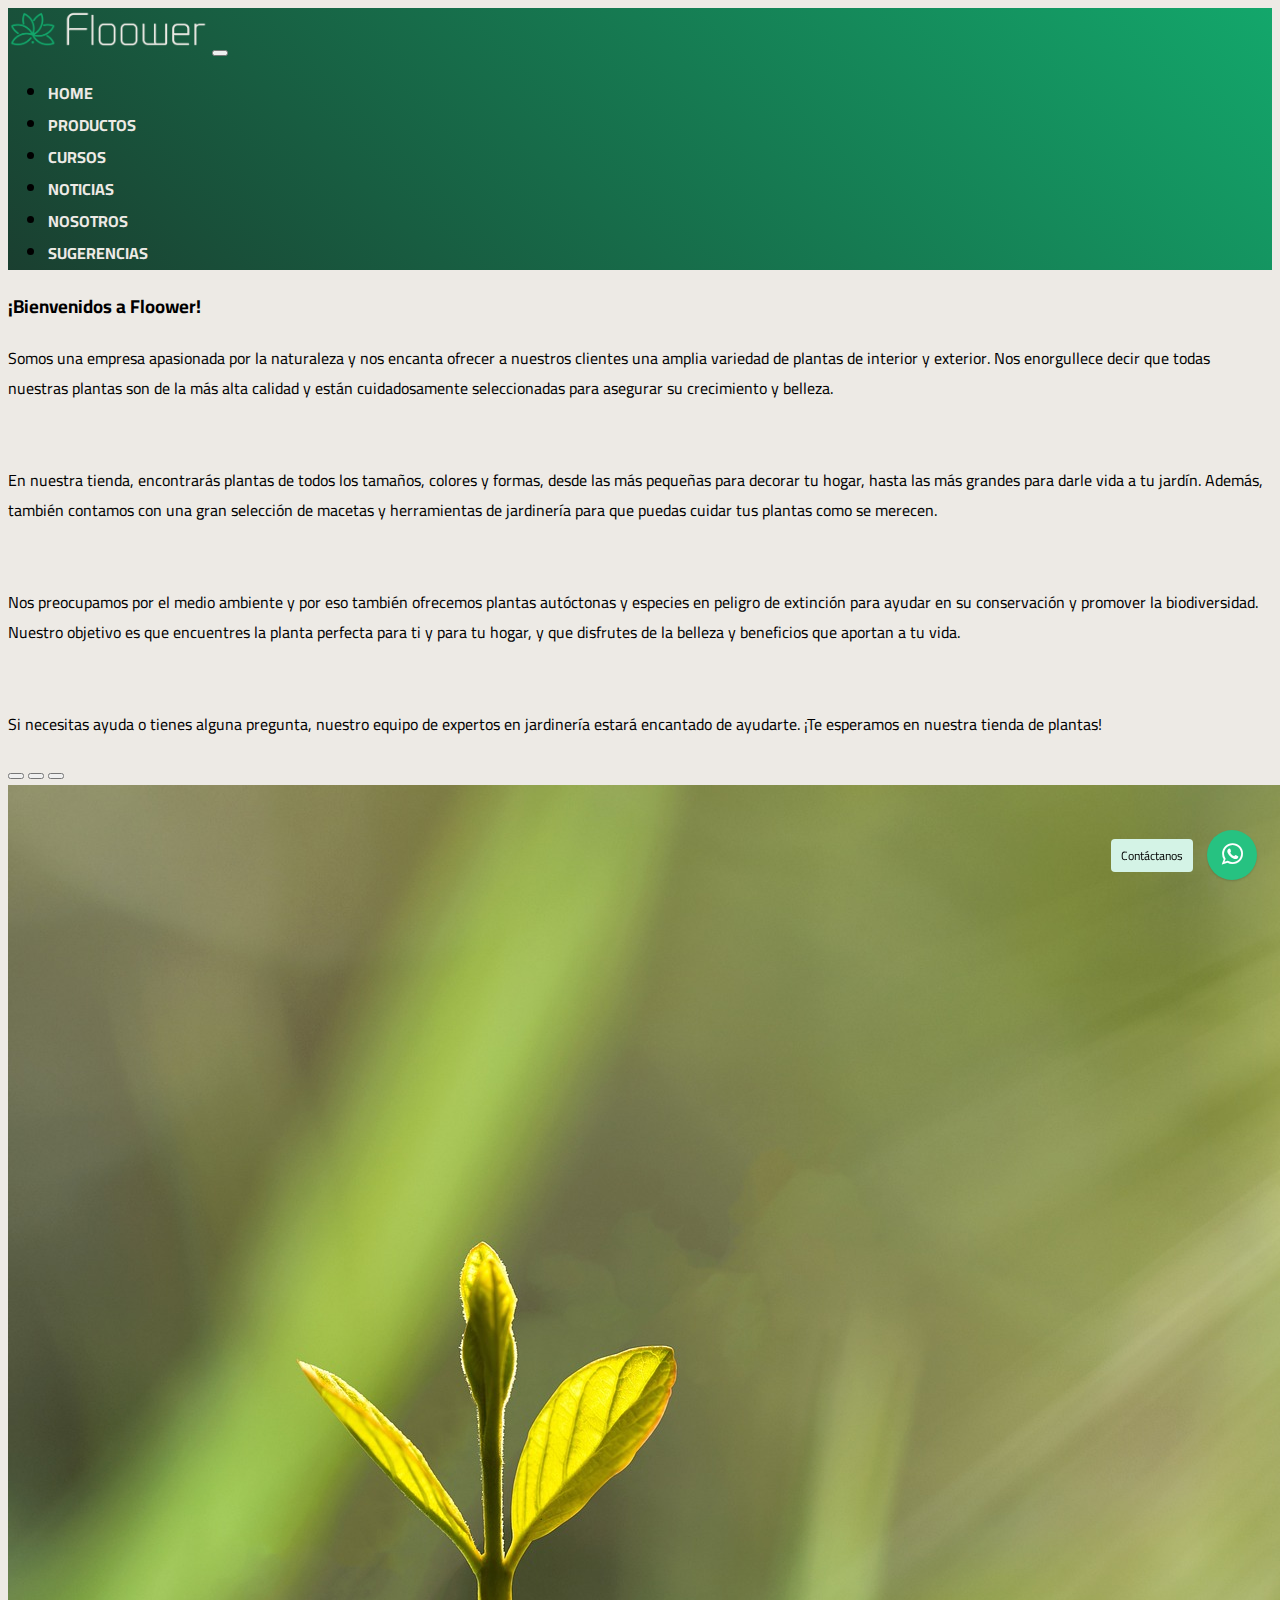
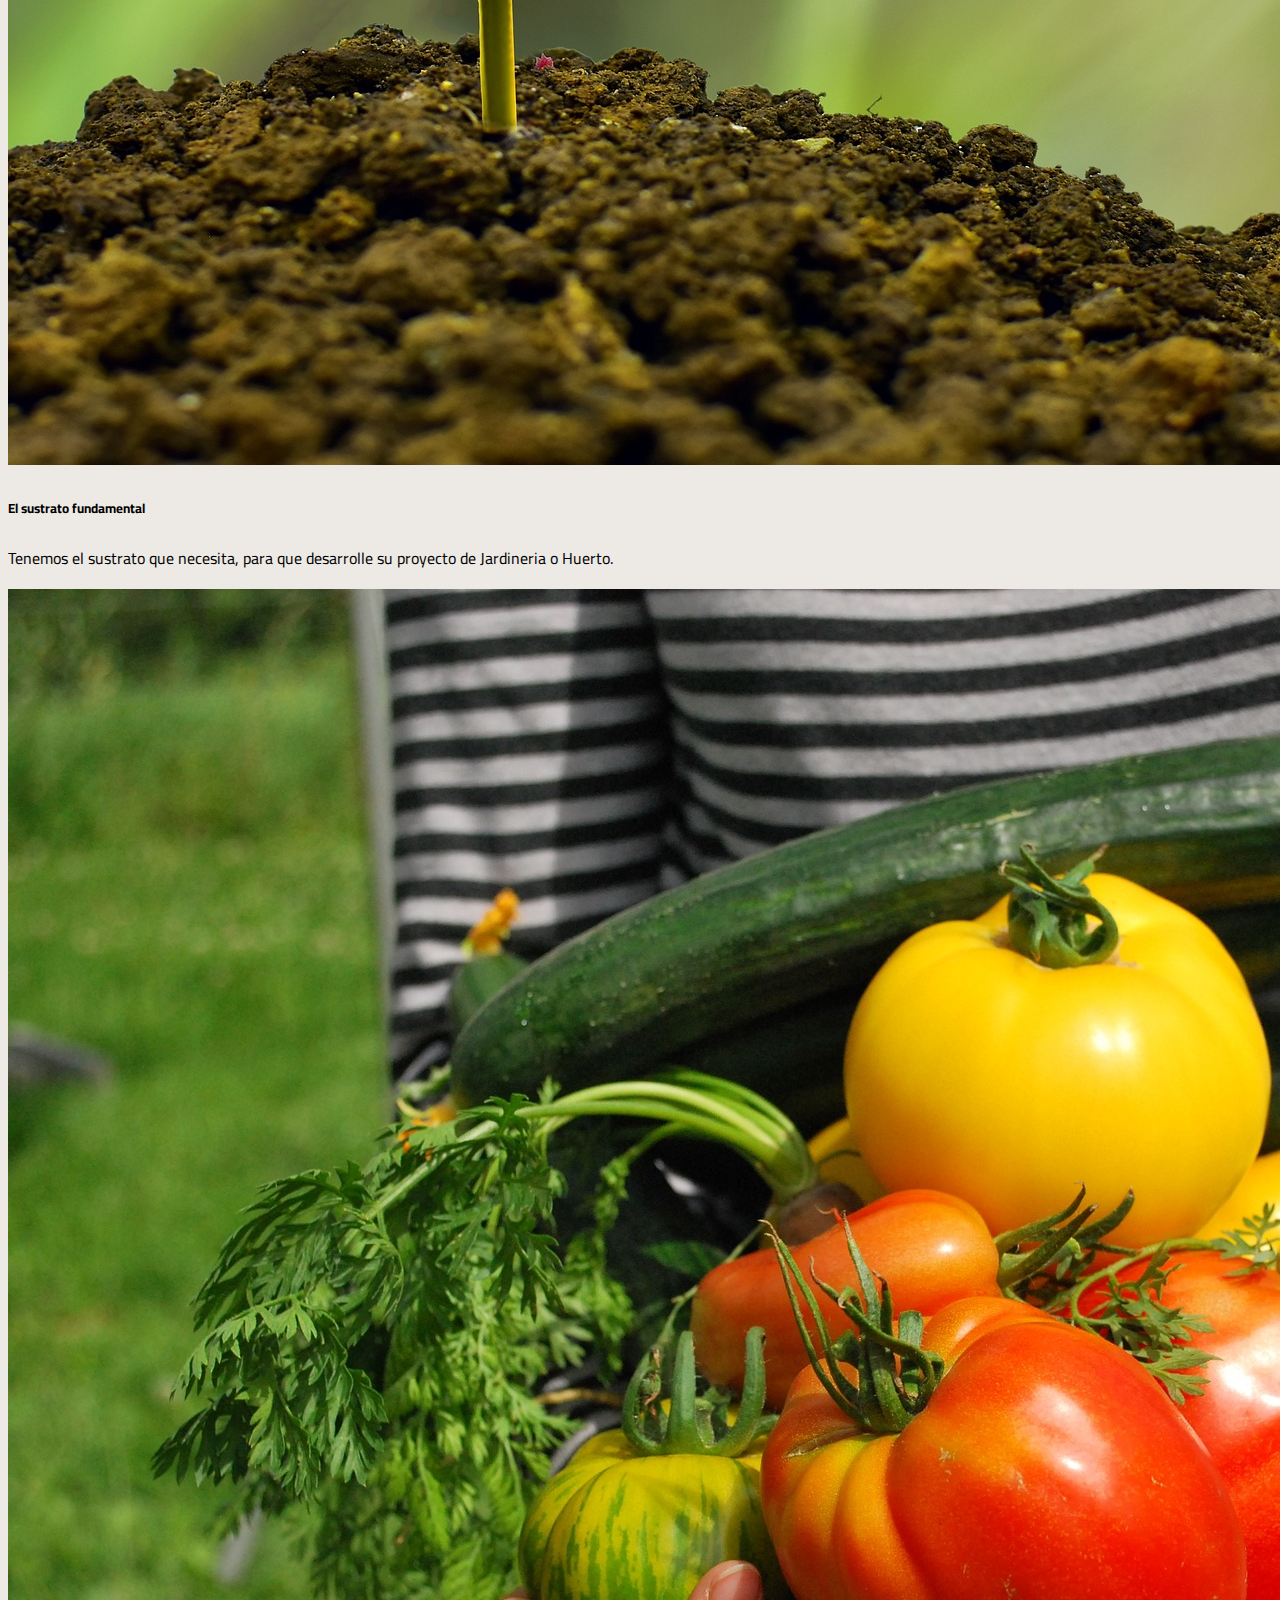
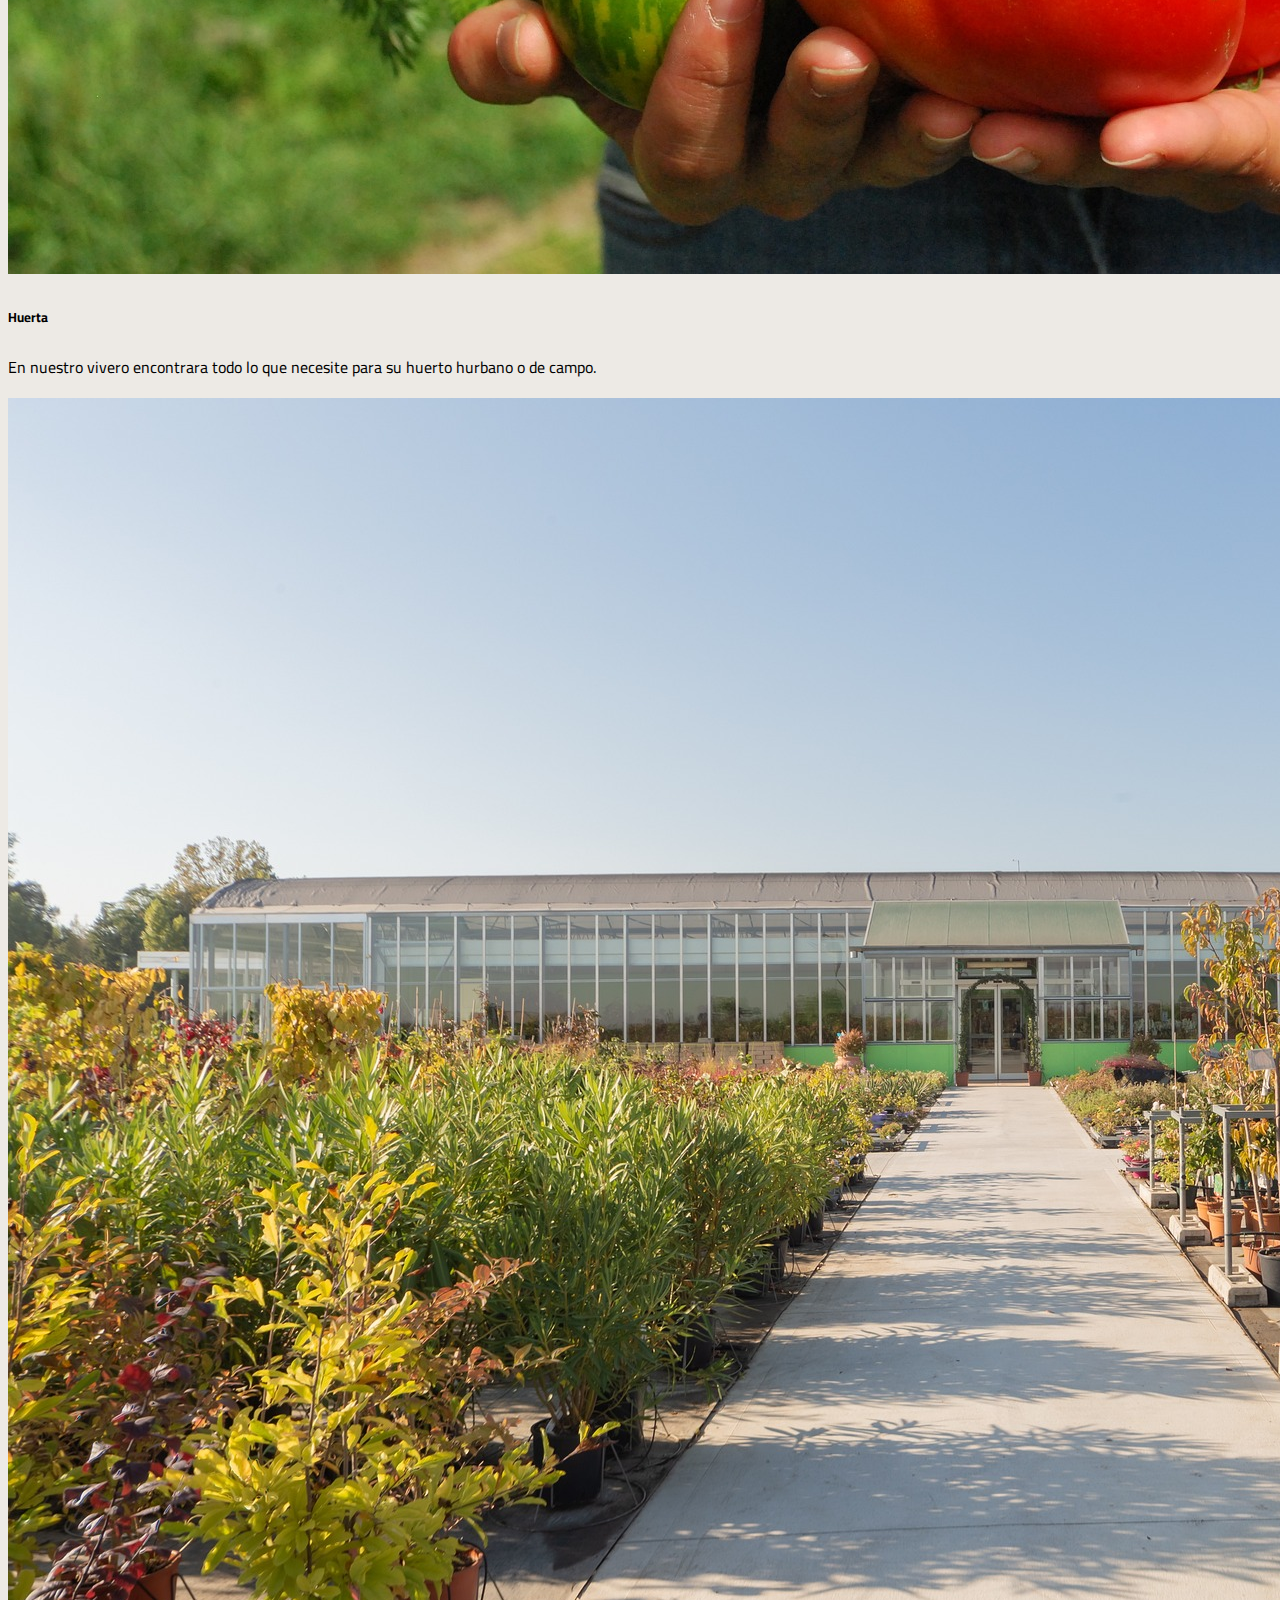
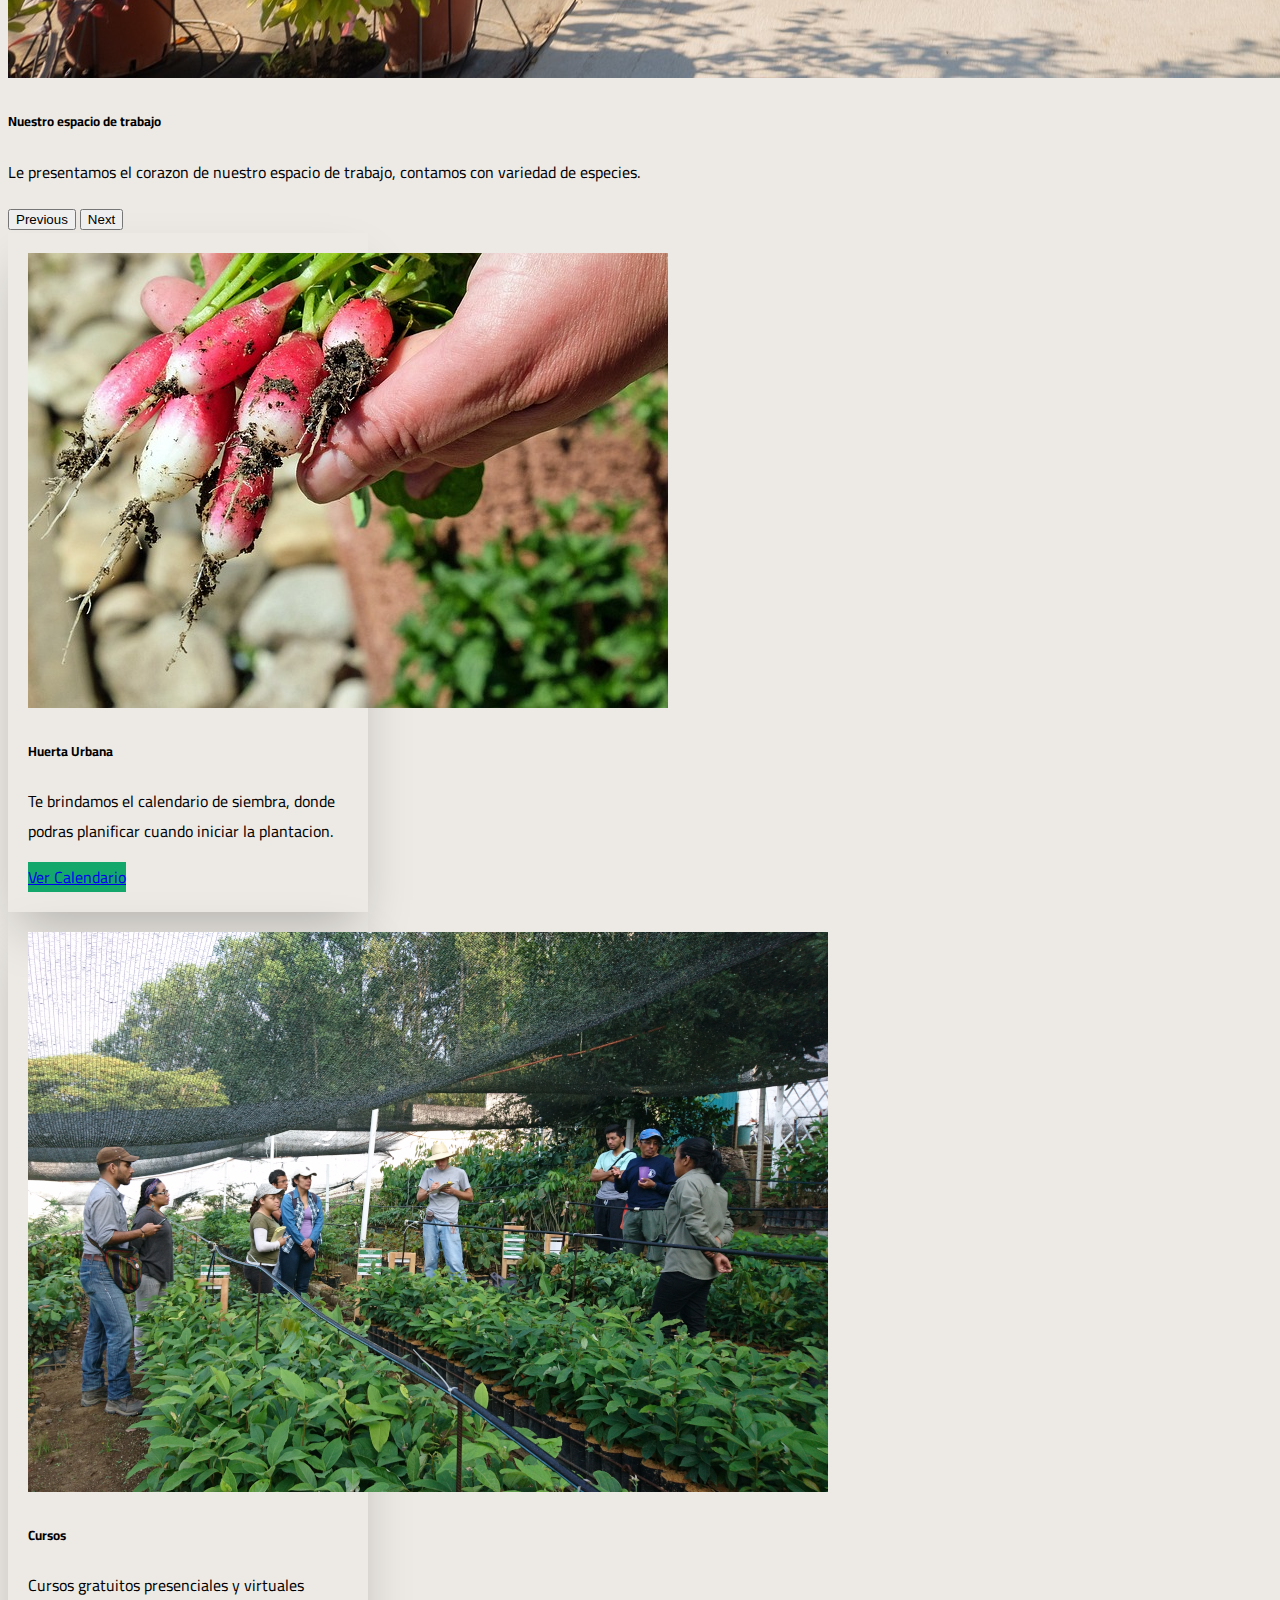
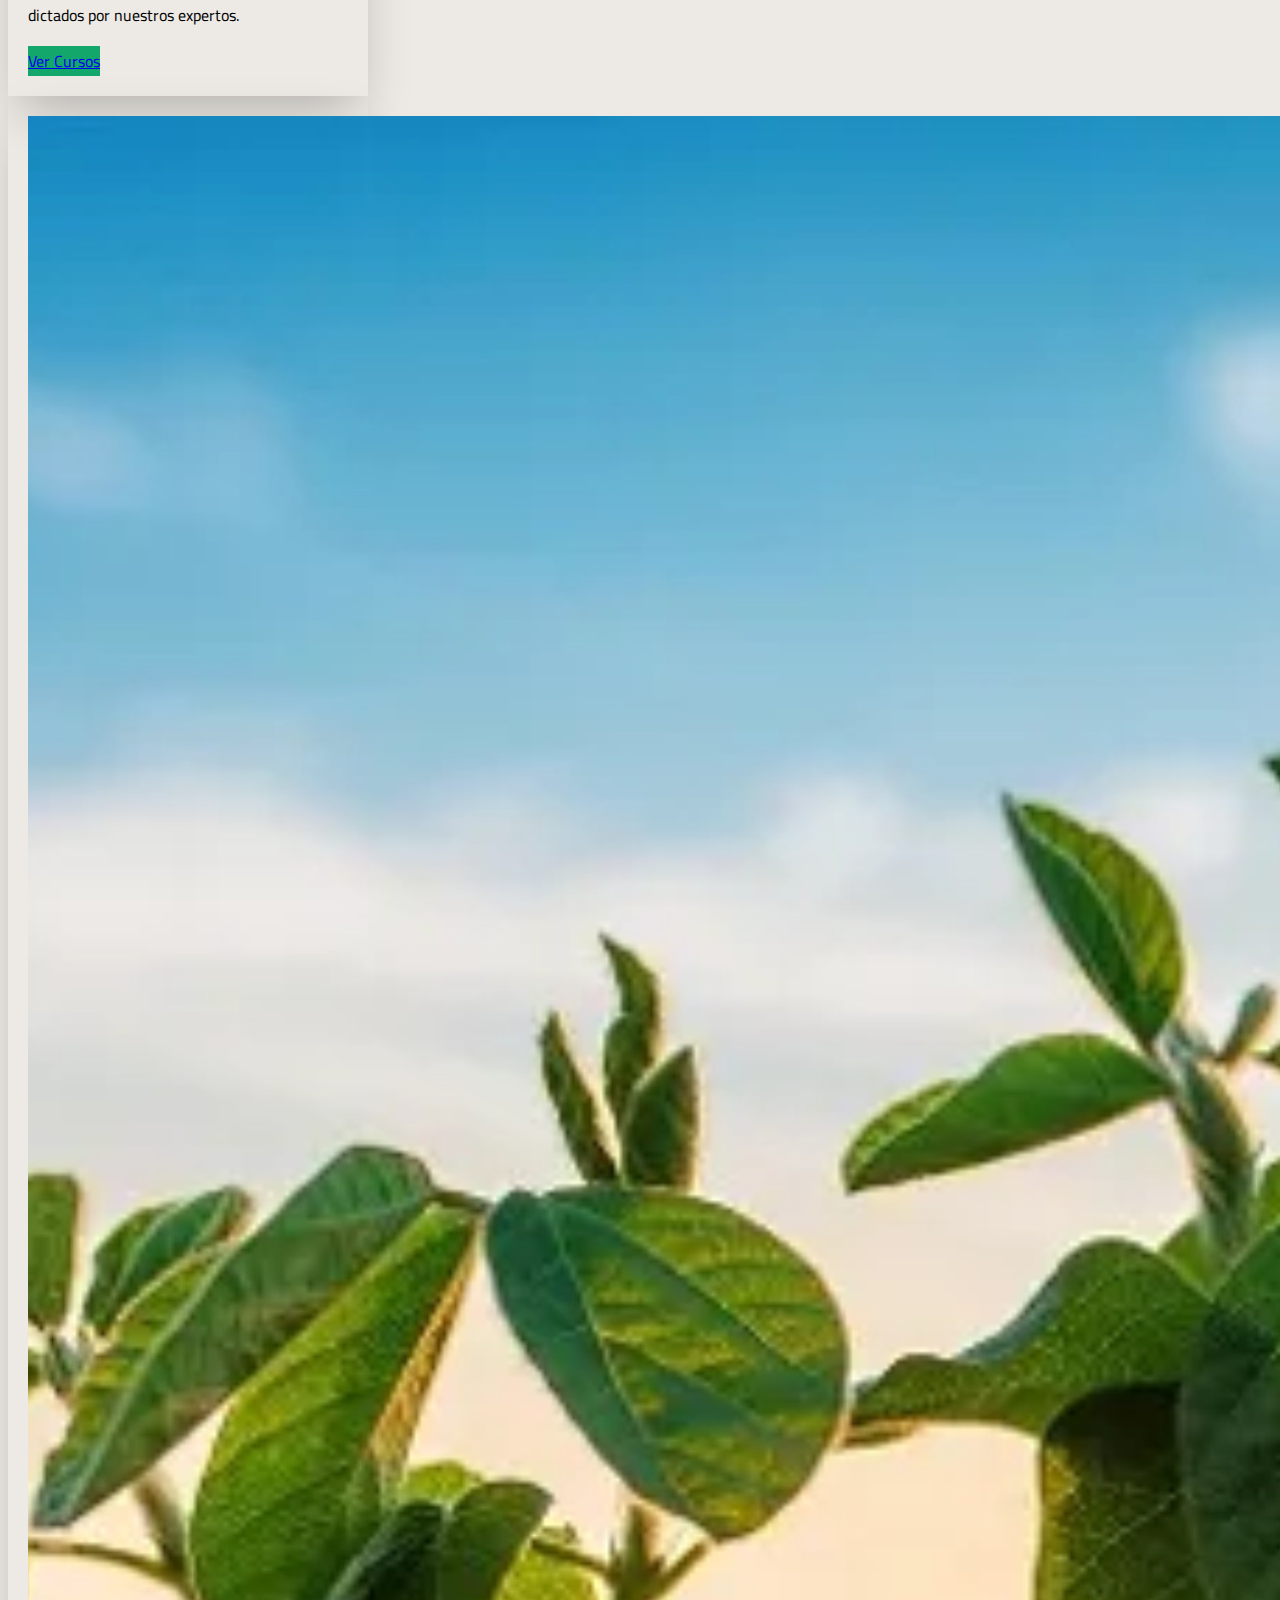
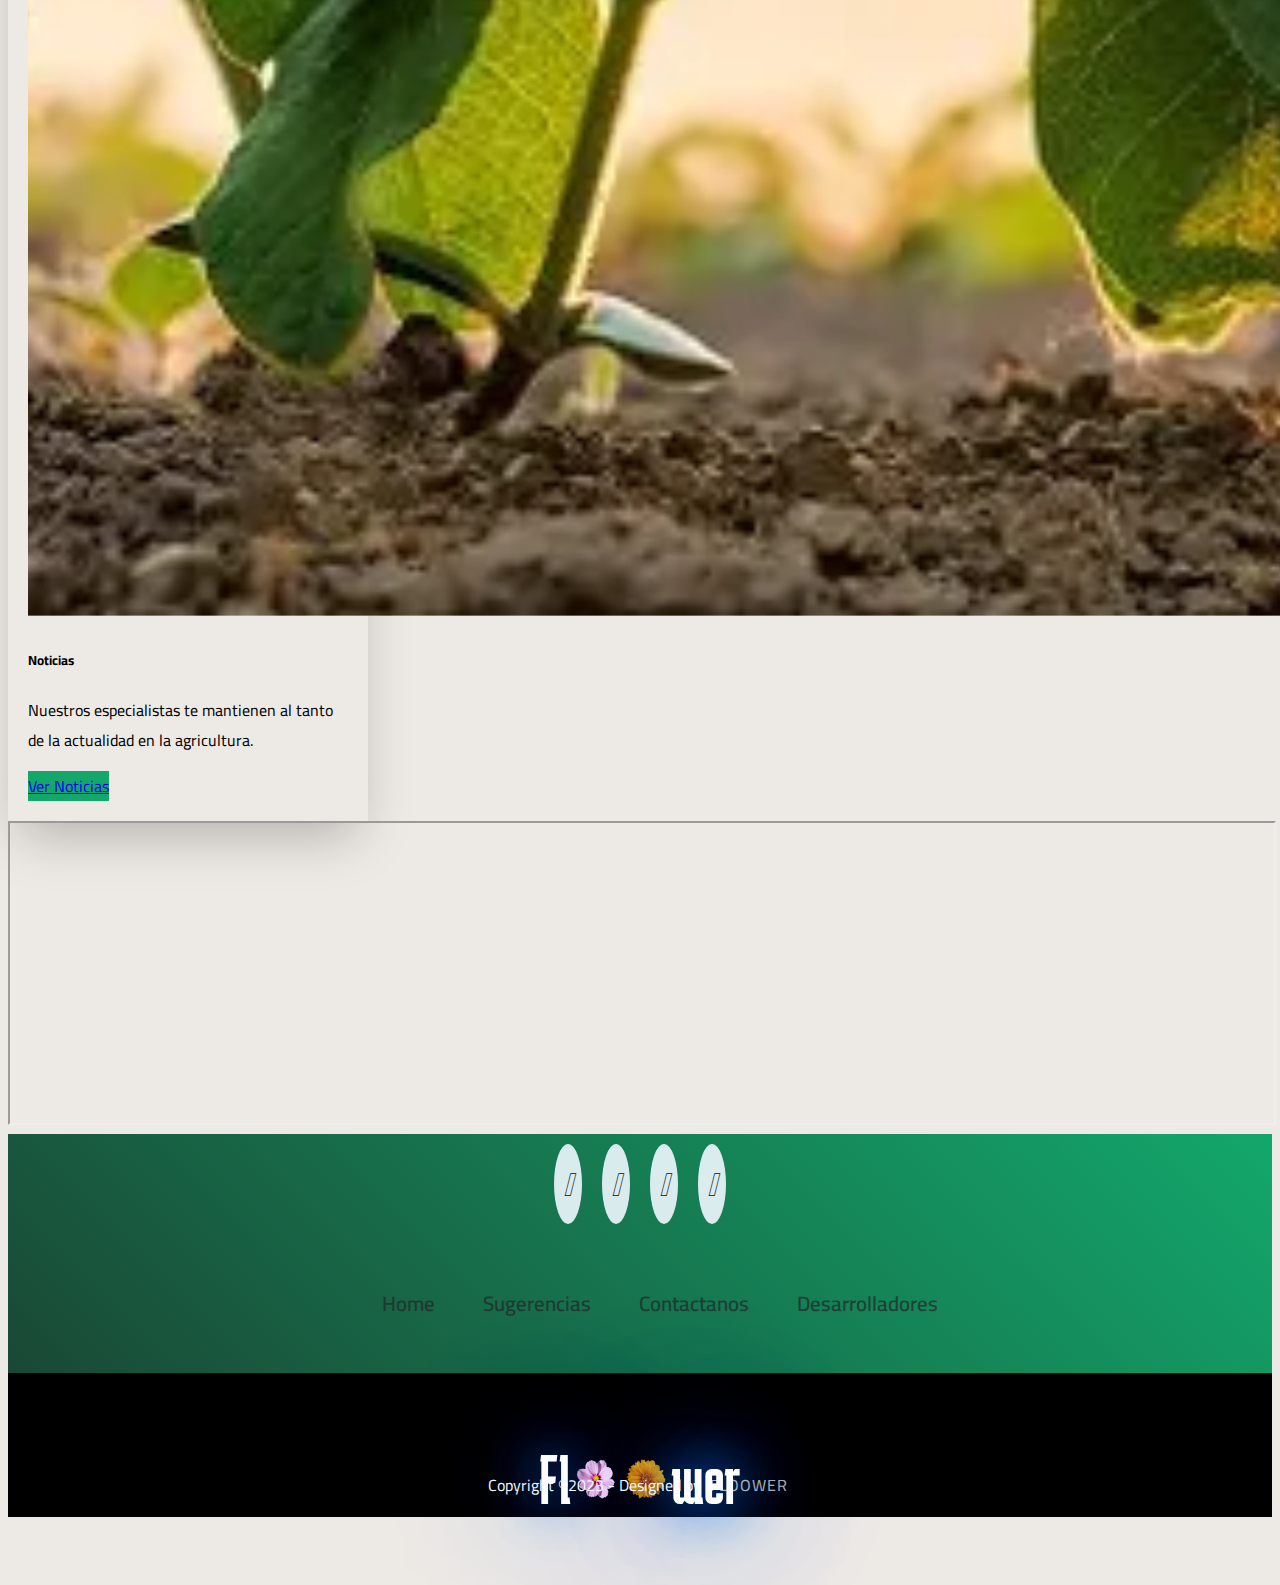
<file: index.html>
<!DOCTYPE html>
<html lang="en">

<head>
    <meta charset="UTF-8">
    <meta http-equiv="X-UA-Compatible" content="IE=edge">
    <meta name="viewport" content="width=device-width, initial-scale=1.0">

    <!-- LINK A HOJA DE ESTILOS -->
    <link rel="stylesheet" href="styles.css">

    <!-- LINK A INCONS8 - ICONOS -->
    <link rel="stylesheet"
        href="https://maxst.icons8.com/vue-static/landings/line-awesome/line-awesome/1.3.0/css/line-awesome.min.css">

  <!-- LINK A FAVICON -->
  <link rel="icon" href="img/logos/favicon.png" type="png" sizes="16px">

    <!-- LINK A BOOTSTRAP CDN -->
    <link href="https://cdn.jsdelivr.net/npm/bootstrap@5.3.0-alpha1/dist/css/bootstrap.min.css" rel="stylesheet"
        integrity="sha384-GLhlTQ8iRABdZLl6O3oVMWSktQOp6b7In1Zl3/Jr59b6EGGoI1aFkw7cmDA6j6gD" crossorigin="anonymous">
    <script src="https://cdn.jsdelivr.net/npm/bootstrap@5.3.0-alpha1/dist/js/bootstrap.bundle.min.js"
        integrity="sha384-w76AqPfDkMBDXo30jS1Sgez6pr3x5MlQ1ZAGC+nuZB+EYdgRZgiwxhTBTkF7CXvN"
        crossorigin="anonymous"></script>
        

    <!-- LOAD JQUERY -->
    <script src="https://code.jquery.com/jquery-3.6.0.min.js" integrity="sha256-/xUj+3OJU5yExlq6GSYGSHk7tPXikynS7ogEvDej/m4=" crossorigin="anonymous">
    </script>
    <script>
        $(function () {
            $("#header").load("header.html");
            $("#footer").load("footer.html");
        });
    </script>

    <title>FLOOWER - home</title>
</head>

<body>
    

    
  
    <header id="header"></header>
    <div class="row justify-content-center p-2" id="main-container">
        <div class="col-lg-6 col-sm-10 text-start">
            <h3 class="text-center">¡Bienvenidos a Floower!</h3>
            <p class="m-0">Somos una empresa apasionada por la naturaleza y nos
            encanta ofrecer a nuestros clientes una amplia variedad de plantas de interior y exterior. Nos enorgullece
            decir que todas nuestras plantas son de la más alta calidad y están cuidadosamente seleccionadas para
            asegurar su crecimiento y belleza. </p><br>

            <p class="m-0">En nuestra tienda, encontrarás plantas de todos los tamaños, colores y formas, desde las más pequeñas para
            decorar tu hogar, hasta las más grandes para darle vida a tu jardín. Además, también contamos con una gran
            selección de macetas y herramientas de jardinería para que puedas cuidar tus plantas como se merecen. </p><br>

            <p class="m-0">Nos preocupamos por el medio ambiente y por eso también ofrecemos plantas autóctonas y especies en peligro
            de extinción para ayudar en su conservación y promover la biodiversidad. Nuestro objetivo es que encuentres
            la planta perfecta para ti y para tu hogar, y que disfrutes de la belleza y beneficios que aportan a tu
            vida. </p><br>

            <p class="m-0">Si necesitas ayuda o tienes alguna pregunta, nuestro equipo de expertos en jardinería estará encantado de
                ayudarte. ¡Te esperamos en nuestra tienda de plantas!</p>
        </div>
        <div class="col-lg-6 col-sm-10">
            <div id="carouselExampleCaptions" class="carousel slide">
                <div class="carousel-indicators">
                    <button type="button" data-bs-target="#carouselExampleCaptions" data-bs-slide-to="0" class="active"
                        aria-current="true" aria-label="Slide 1"></button>
                    <button type="button" data-bs-target="#carouselExampleCaptions" data-bs-slide-to="1"
                        aria-label="Slide 2"></button>
                    <button type="button" data-bs-target="#carouselExampleCaptions" data-bs-slide-to="2"
                        aria-label="Slide 3"></button>
                </div>
                <div class="carousel-inner">
                    <div class="carousel-item active">
                        <img src="./img/home/slider-index-01.jpg" class="d-block w-100" alt="...">
                        <div class="carousel-caption d-none d-md-block">
                            <h5>El sustrato fundamental</h5>
                            <p>Tenemos el sustrato que necesita, para que desarrolle su proyecto de Jardineria o Huerto.
                            </p>
                        </div>
                    </div>
                    <div class="carousel-item">
                        <img src="./img/home/slider-index-02.jpg" class="d-block w-100" alt="...">
                        <div class="carousel-caption d-none d-md-block">
                            <h5>Huerta</h5>
                            <p>En nuestro vivero encontrara todo lo que necesite para su huerto hurbano o de campo.</p>
                        </div>
                    </div>
                    <div class="carousel-item">
                        <img src="./img/home/slider-index-03.jpg" class="d-block w-100" alt="...">
                        <div class="carousel-caption d-none d-md-block">
                            <h5>Nuestro espacio de trabajo</h5>
                            <p>Le presentamos el corazon de nuestro espacio de trabajo, contamos con variedad de
                                especies.</p>
                        </div>
                    </div>
                </div>
                <button class="carousel-control-prev" type="button" data-bs-target="#carouselExampleCaptions"
                    data-bs-slide="prev">
                    <span class="carousel-control-prev-icon" aria-hidden="true"></span>
                    <span class="visually-hidden">Previous</span>
                </button>
                <button class="carousel-control-next" type="button" data-bs-target="#carouselExampleCaptions"
                    data-bs-slide="next">
                    <span class="carousel-control-next-icon" aria-hidden="true"></span>
                    <span class="visually-hidden">Next</span>
                </button>
            </div>
        </div>
    </div>
<div class="container my-2 justify-content-between">
    <div class="row">
        <div class="col">
            <div class="card" style="width: 20rem;">
                <img src="./img/home/cad-huerta.jpg" class="card-img-top" alt="...">
                <div class="card-body">
                  <h5 class="card-title">Huerta Urbana</h5>
                  <p class="card-text">Te brindamos el calendario de siembra, donde podras planificar cuando iniciar la plantacion.</p>
                  <a href="calendario.html" class="btn btn-primary" id="botón-primario">Ver Calendario</a>
                </div>
              </div>
        </div>
        <div class="col">
            <div class="card" style="width: 20rem;">
                <img src="img/home/cursos.jpg" class="card-img-top" alt="...">
                <div class="card-body">
                  <h5 class="card-title">Cursos</h5>
                  <p class="card-text">Cursos gratuitos presenciales y virtuales dictados por nuestros expertos.</p>
                  <a href="curso-jardinería.html" class="btn btn-primary" id="botón-primario">Ver Cursos</a>
                </div>
              </div>
        </div>
        <div class="col">
            <div class="card" style="width: 20rem;">
                <img src="./img/home/noticias.jpg" class="card-img-top" alt="...">
                <div class="card-body">
                  <h5 class="card-title">Noticias</h5>
                  <p class="card-text">Nuestros especialistas te mantienen al tanto de la actualidad en la agricultura.</p>
                  <a href="./Noticias.html" class="btn btn-primary" id="botón-primario">Ver Noticias</a>
                </div>
              </div>
        </div>
    </div>
</div>
<div class="col p-2">
    <iframe
    src="https://www.google.com/maps/embed?pb=!1m18!1m12!1m3!1d4046.4115946499974!2d-64.2385567891062!3d-31.47983019214155!2m3!1f0!2f0!3f0!3m2!1i1024!2i768!4f13.1!3m3!1m2!1s0x9432a3ff20492179%3A0xfc7ee6198698005a!2sVivero%20flower!5e0!3m2!1ses-419!2sar!4v1680303368104!5m2!1ses-419!2sar"
    width="100%" height="300" allowfullscreen="" loading="lazy" style="overflow-x: hidden;"
    referrerpolicy="no-referrer-when-downgrade" id="map"></iframe>
</div>
<footer id="footer"></footer>
</body>

</html>
</file>
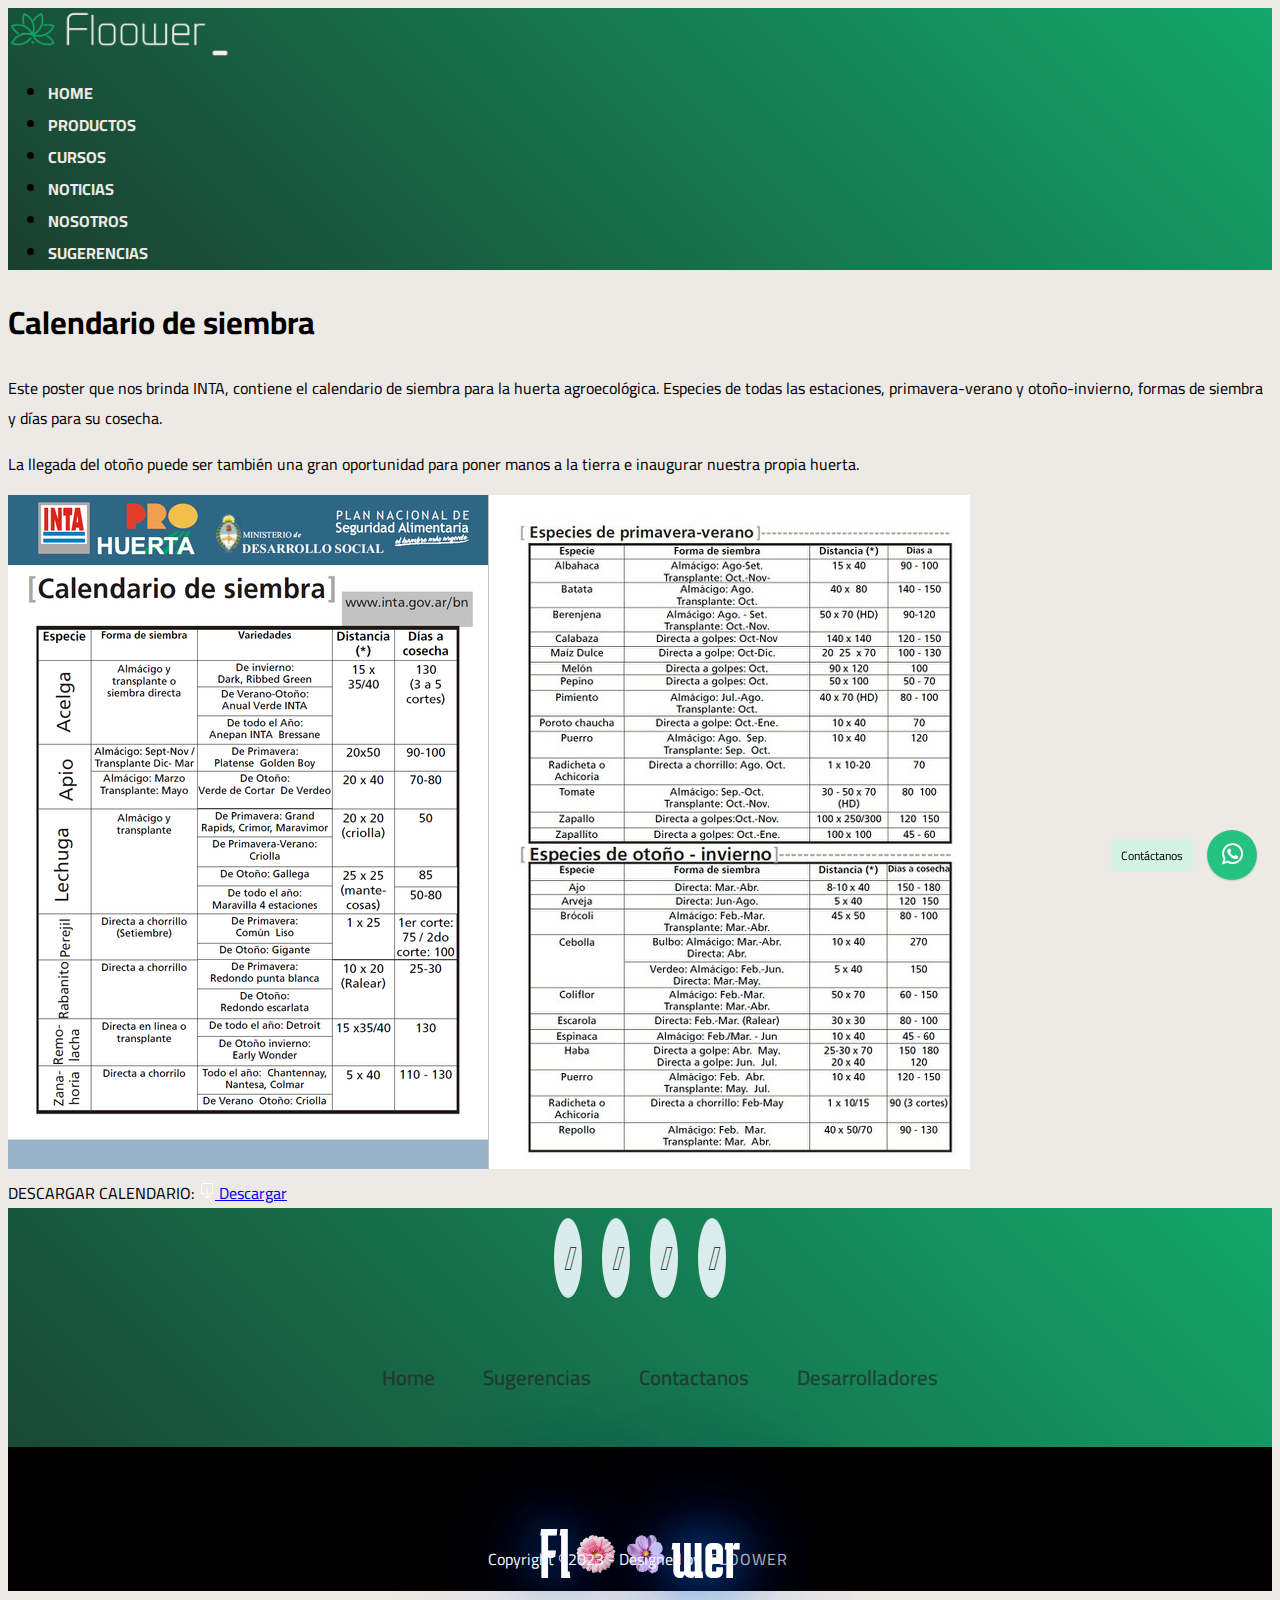
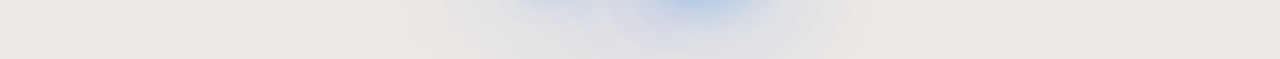
<file: calendario.html>
<!DOCTYPE html>
<html lang="en">

<head>
    <meta charset="UTF-8">
    <meta http-equiv="X-UA-Compatible" content="IE=edge">
    <meta name="viewport" content="width=device-width, initial-scale=1.0">

    <!-- LINK A HOJA DE ESTILOS -->
    <link rel="stylesheet" href="styles.css">

    <!-- LINK A INCONS8 - ICONOS -->
    <link rel="stylesheet"
        href="https://maxst.icons8.com/vue-static/landings/line-awesome/line-awesome/1.3.0/css/line-awesome.min.css">

  <!-- LINK A FAVICON -->
  <link rel="icon" href="img/logos/favicon.png" type="png" sizes="16px">

    <!-- LINK A BOOTSTRAP CDN -->
    <link href="https://cdn.jsdelivr.net/npm/bootstrap@5.3.0-alpha1/dist/css/bootstrap.min.css" rel="stylesheet"
        integrity="sha384-GLhlTQ8iRABdZLl6O3oVMWSktQOp6b7In1Zl3/Jr59b6EGGoI1aFkw7cmDA6j6gD" crossorigin="anonymous">
    <script src="https://cdn.jsdelivr.net/npm/bootstrap@5.3.0-alpha1/dist/js/bootstrap.bundle.min.js"
        integrity="sha384-w76AqPfDkMBDXo30jS1Sgez6pr3x5MlQ1ZAGC+nuZB+EYdgRZgiwxhTBTkF7CXvN"
        crossorigin="anonymous"></script>

    <!-- LOAD JQUERY -->
    <script src="https://code.jquery.com/jquery-3.6.0.min.js" integrity="sha256-/xUj+3OJU5yExlq6GSYGSHk7tPXikynS7ogEvDej/m4=" crossorigin="anonymous">
    </script>
    <script>
        $(function () {
            $("#header").load("header.html");
            $("#footer").load("footer.html");
        });
    </script>

    <title>FLOOWER - home</title>
</head>

<body>
<header id="header"></header>
<div class="container">
    <div class="row p-2">
        <h1>Calendario de siembra</h1>
        <p>Este poster que nos brinda INTA, contiene el calendario de siembra para la huerta agroecológica. Especies de todas las estaciones, primavera-verano y otoño-invierno, formas de siembra y días para su cosecha.</p>
        <p>La llegada del otoño puede ser también una gran oportunidad para poner manos a la tierra e inaugurar nuestra propia huerta.</p>
        <div class="row">
            <img src="./img/calendario/calendario.png" alt="" srcset="">
        </div>
    </div>
    <div class="row">
        <div class="col-4 mb-3">DESCARGAR CALENDARIO: <a href="./img/calendario/calendario_de_siembra.pdf" class="btn btn-success"><svg xmlns="http://www.w3.org/2000/svg" width="16" height="16" fill="currentColor" class="bi bi-box-arrow-down" style="color: white;" viewBox="0 0 16 16">
            <path fill-rule="evenodd" d="M3.5 10a.5.5 0 0 1-.5-.5v-8a.5.5 0 0 1 .5-.5h9a.5.5 0 0 1 .5.5v8a.5.5 0 0 1-.5.5h-2a.5.5 0 0 0 0 1h2A1.5 1.5 0 0 0 14 9.5v-8A1.5 1.5 0 0 0 12.5 0h-9A1.5 1.5 0 0 0 2 1.5v8A1.5 1.5 0 0 0 3.5 11h2a.5.5 0 0 0 0-1h-2z"/>
            <path fill-rule="evenodd" d="M7.646 15.854a.5.5 0 0 0 .708 0l3-3a.5.5 0 0 0-.708-.708L8.5 14.293V5.5a.5.5 0 0 0-1 0v8.793l-2.146-2.147a.5.5 0 0 0-.708.708l3 3z"/>
          </svg> Descargar</a>
        </div>
    </div>
</div>
<footer id="footer"></footer>
</body>

</html>
</file>
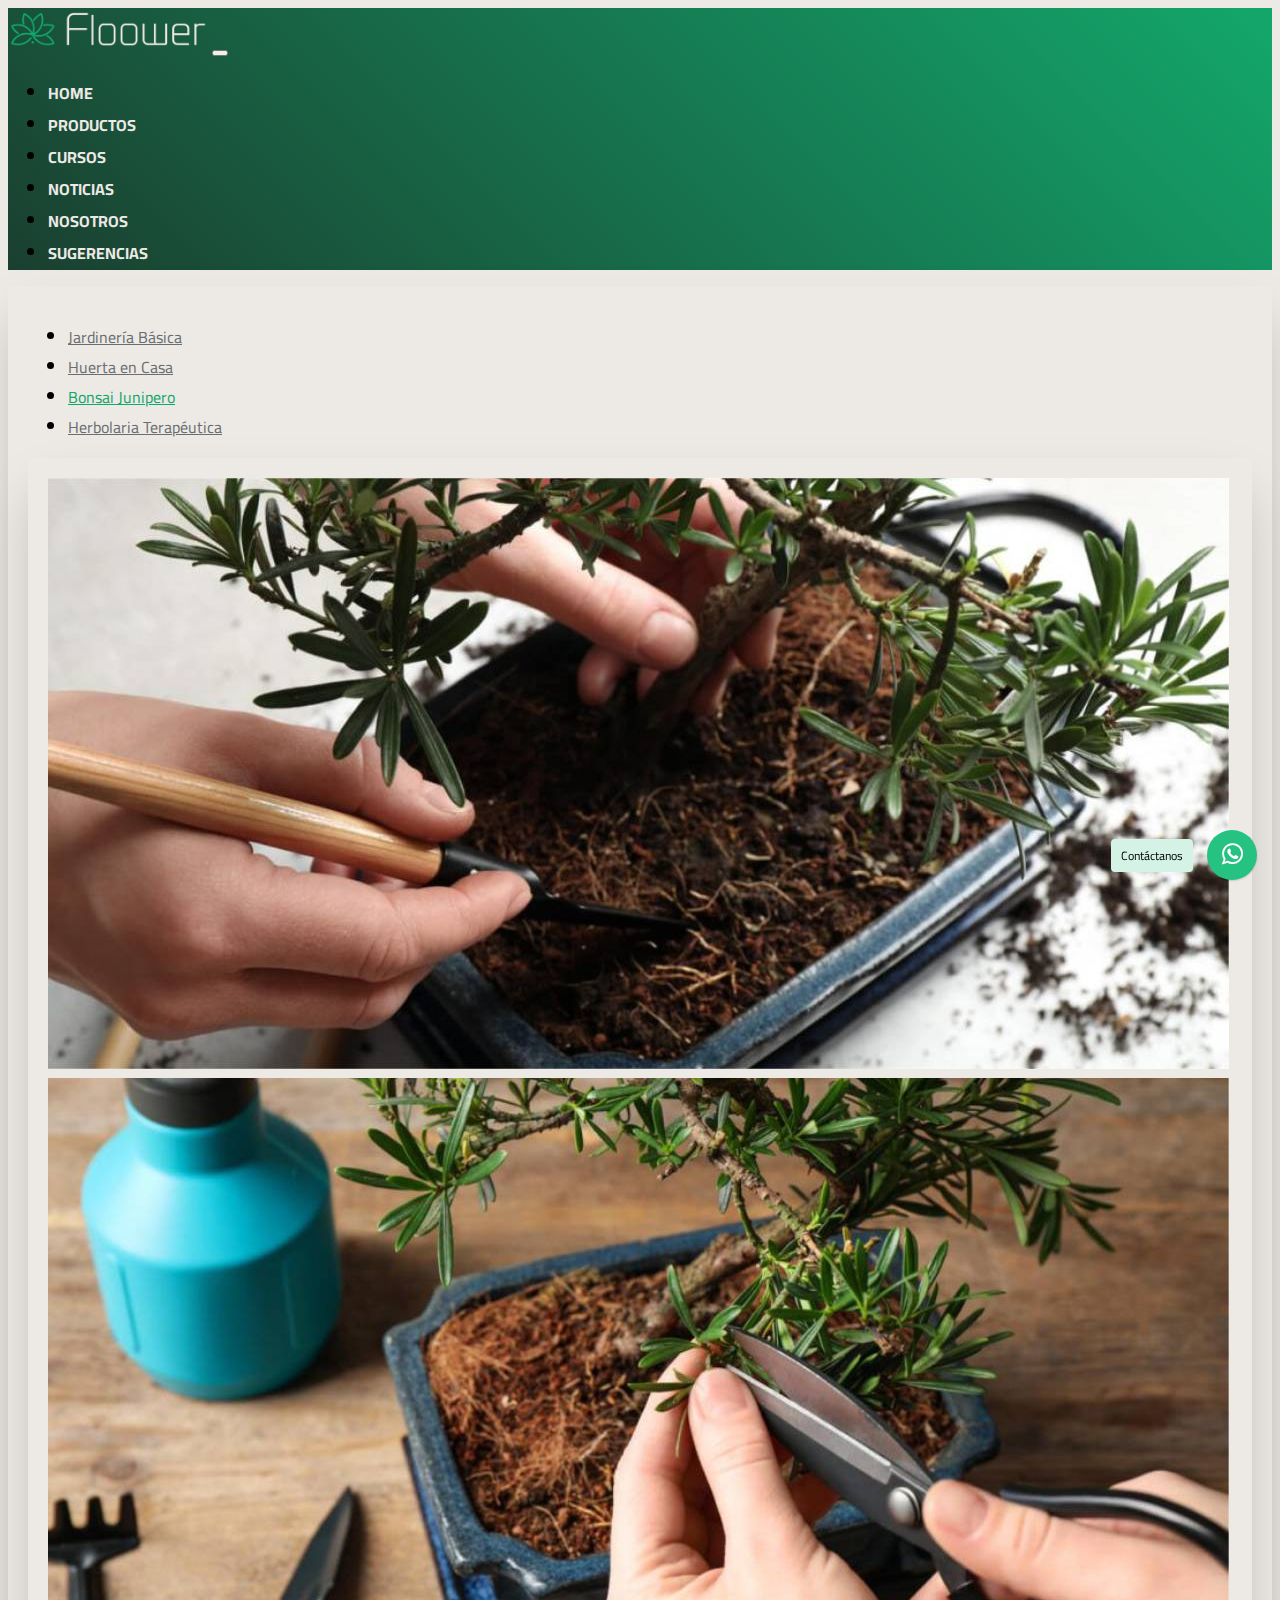
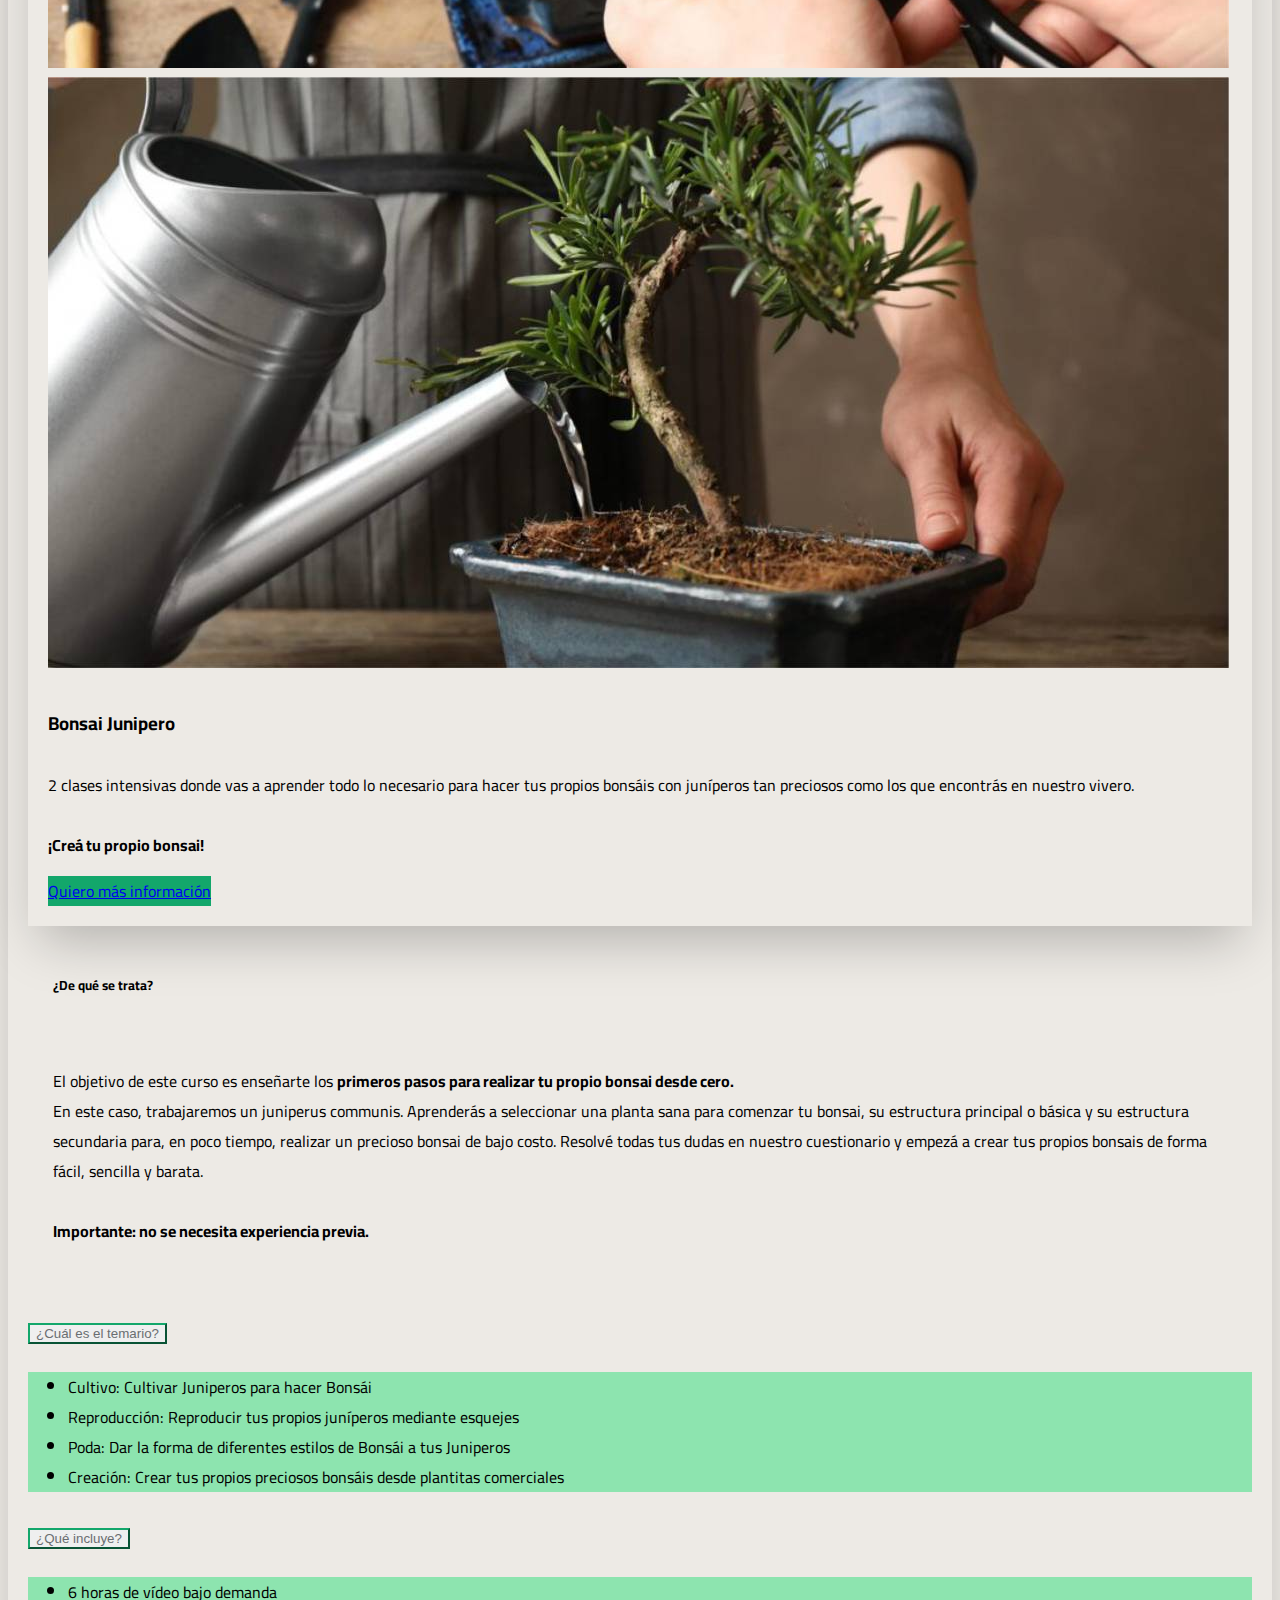
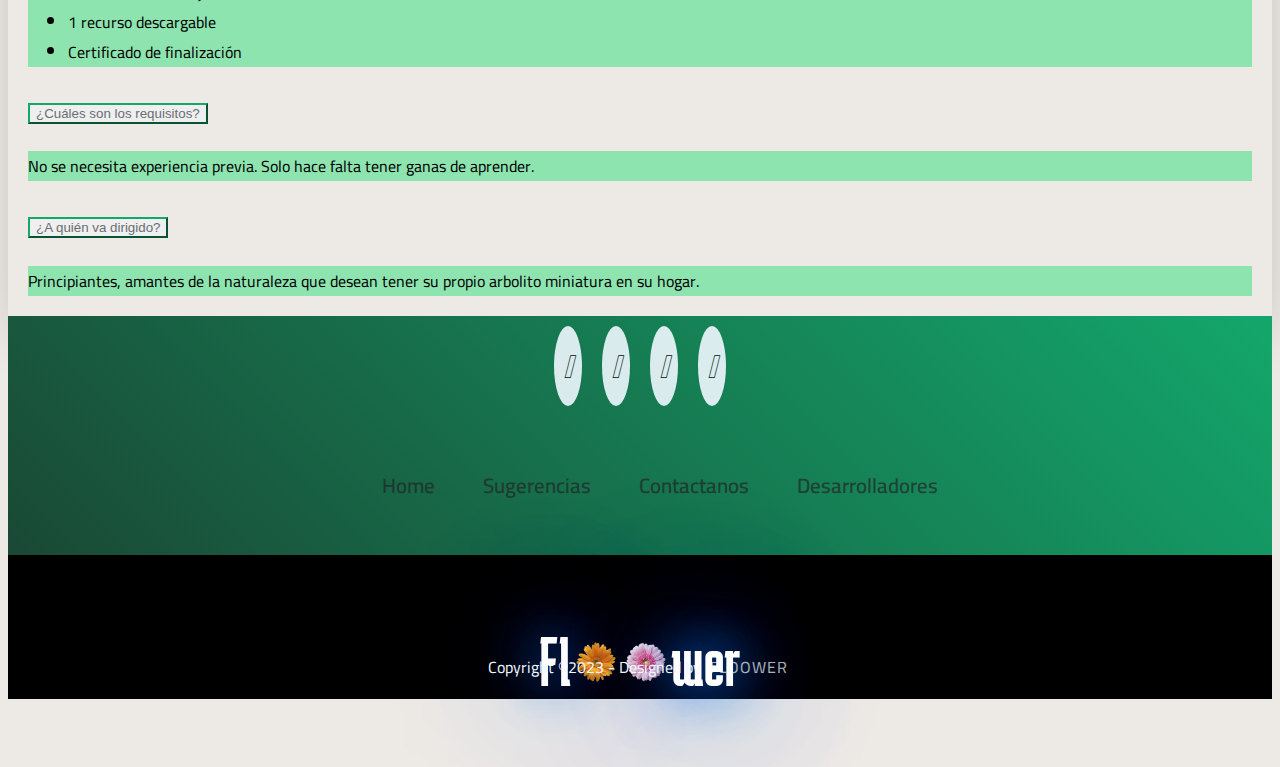
<file: curso-bonsai.html>
<!DOCTYPE html>
<html lang="en">
<head>
    <meta charset="UTF-8">
    <meta http-equiv="X-UA-Compatible" content="IE=edge">
    <meta name="viewport" content="width=device-width, initial-scale=1.0">
    <link rel="stylesheet" href="styles.css" type="text/css"/>
    <link href="https://cdn.jsdelivr.net/npm/bootstrap@5.3.0-alpha2/dist/css/bootstrap.min.css" rel="stylesheet" integrity="sha384-aFq/bzH65dt+w6FI2ooMVUpc+21e0SRygnTpmBvdBgSdnuTN7QbdgL+OapgHtvPp" crossorigin="anonymous">
    <script src="https://cdn.jsdelivr.net/npm/bootstrap@5.3.0-alpha1/dist/js/bootstrap.bundle.min.js" integrity="sha384-w76AqPfDkMBDXo30jS1Sgez6pr3x5MlQ1ZAGC+nuZB+EYdgRZgiwxhTBTkF7CXvN" crossorigin="anonymous"></script>
    <link rel="icon" href="img/logos/favicon.png" type="png" sizes="16px">
    <title>FLOOWER - cursos</title>
    <script src="https://code.jquery.com/jquery-3.6.0.min.js" integrity="sha256-/xUj+3OJU5yExlq6GSYGSHk7tPXikynS7ogEvDej/m4=" crossorigin="anonymous"></script>
    <script>
        $(function () {
            $("#header").load("header.html");
            $("#footer").load("footer.html");
        });
    </script>
</head>
<body>
    <header id="header"></header>
    <div class="card text-start">
        <div class="card-header">
          <ul class="nav nav-tabs card-header-tabs">
            <li class="nav-item">
              <a class="nav-link" id="solapa-cerrada" href="curso-jardinería.html">Jardinería Básica</a>
            </li>
            <li class="nav-item">
              <a class="nav-link" id="solapa-cerrada" href="curso-huerta.html">Huerta en Casa</a>
            </li>
            <li class="nav-item">
              <a class="nav-link active" id="solapa-activa" aria-current="true" href="curso-bonsai.html">Bonsai Junipero</a>
            </li>
            <li class="nav-item">
                <a class="nav-link" id="solapa-cerrada" href="curso-herbolaria.html">Herbolaria Terapéutica</a>
            </li>
          </ul>
        </div>
        <div class="card-body">
            <div class="card mb-3">
                <div class="row g-0">
                    <div class="col-md-6">
                        <div id="carouselExampleSlidesOnly" class="carousel slide" data-bs-ride="carousel">
                            <div class="carousel-inner">
                                <div class="carousel-item active">
                                    <img src="img/cursos/bonsai-1.jpg" class="d-block w-100" alt="mano moviendo la tierra de un bonsai">
                                </div>
                                <div class="carousel-item">
                                    <img src="img/cursos/bonsai-2.jpg" class="d-block w-100" alt="mano podando un bonsai">
                                </div>
                                <div class="carousel-item">
                                    <img src="img/cursos/bonsai-3.jpg" class="d-block w-100" alt="persona regando un bonsai">
                                </div>
                            </div>
                        </div>    
                    </div>
                    <div class="col-md-6">
                        <div class="card-body">
                            <h3 class="card-title" id="título-curso">Bonsai Junipero</h3>
                            <p class="card-text">2 clases intensivas donde vas a aprender todo lo necesario para hacer tus propios bonsáis con juníperos tan preciosos como los que encontrás en nuestro vivero.
                                <br><br><strong>¡Creá tu propio bonsai!</strong>
                            </p>
                            <a href="contact.html" class="btn btn-primary" id="másinfo">Quiero más información</a>
                         </div>                    
                    </div>
                </div>
            </div>

            <div id="descripción">
                <h5 class="card-title">¿De qué se trata?</h5>
                <br>
                <p class="card-text">El objetivo de este curso es enseñarte los <strong>primeros pasos para realizar tu propio bonsai desde cero. </strong>
                <br>En este caso, trabajaremos un juniperus communis. Aprenderás a seleccionar una planta sana para comenzar tu bonsai, su estructura principal o básica y su estructura secundaria para, en poco tiempo, realizar un precioso bonsai de bajo costo. Resolvé todas tus dudas en nuestro cuestionario y empezá a crear tus propios bonsais de forma fácil, sencilla y barata.
                <br><br><strong>Importante: no se necesita experiencia previa.</strong></p>
            </div>
            
            <div class="accordion accordion-flush" id="accordionFlushExample">
                <div class="accordion-item">
                    <h2 class="accordion-header">
                    <button class="accordion-button collapsed" id="solapa-cerrada" type="button" data-bs-toggle="collapse" data-bs-target="#flush-collapseOne" aria-expanded="false" aria-controls="flush-collapseOne">
                        ¿Cuál es el temario?
                    </button>
                    </h2>
                    <div id="flush-collapseOne" class="accordion-collapse collapse" data-bs-parent="#accordionFlushExample">
                        <div class="accordion-body">
                            <ul>
                                <li>Cultivo: Cultivar Juniperos para hacer Bonsái</li>
                                <li>Reproducción: Reproducir tus propios juníperos mediante esquejes</li> 
                                <li>Poda: Dar la forma de diferentes estilos de Bonsái a tus Juniperos</li> 
                                <li>Creación: Crear tus propios preciosos bonsáis desde plantitas comerciales</li> 
                            </ul>
                        </div>
                    </div>
                </div>
                <div class="accordion-item">
                    <h2 class="accordion-header">
                    <button class="accordion-button collapsed" id="solapa-cerrada" type="button" data-bs-toggle="collapse" data-bs-target="#flush-collapseTwo" aria-expanded="false" aria-controls="flush-collapseTwo">
                        ¿Qué incluye?
                    </button>
                    </h2>
                    <div id="flush-collapseTwo" class="accordion-collapse collapse" data-bs-parent="#accordionFlushExample">
                        <div class="accordion-body">
                            <ul>
                                <li>6 horas de vídeo bajo demanda</li>
                                <li>1 recurso descargable</li> 
                                <li>Certificado de finalización</li> 
                            </ul>
                        </div>
                    </div>
                </div>
                <div class="accordion-item">
                    <h2 class="accordion-header">
                    <button class="accordion-button collapsed" id="solapa-cerrada" type="button" data-bs-toggle="collapse" data-bs-target="#flush-collapseThree" aria-expanded="false" aria-controls="flush-collapseThree">
                        ¿Cuáles son los requisitos?
                    </button>
                    </h2>
                    <div id="flush-collapseThree" class="accordion-collapse collapse" data-bs-parent="#accordionFlushExample">
                        <div class="accordion-body">
                            No se necesita experiencia previa. Solo hace falta tener ganas de aprender.
                        </div>
                    </div>
                </div>
                <div class="accordion-item">
                    <h2 class="accordion-header">
                    <button class="accordion-button collapsed" id="solapa-cerrada" type="button" data-bs-toggle="collapse" data-bs-target="#flush-collapseFour" aria-expanded="false" aria-controls="flush-collapseFour">
                      ¿A quién va dirigido?
                    </button>
                    </h2>
                    <div id="flush-collapseFour" class="accordion-collapse collapse" data-bs-parent="#accordionFlushExample">
                        <div class="accordion-body">
                            Principiantes, amantes de la naturaleza que desean tener su propio arbolito miniatura en su hogar.
                        </div>
                    </div>
                </div>
            </div>
        </div>
    </div>
    <footer id="footer"></footer>
</body>
</html>
</file>
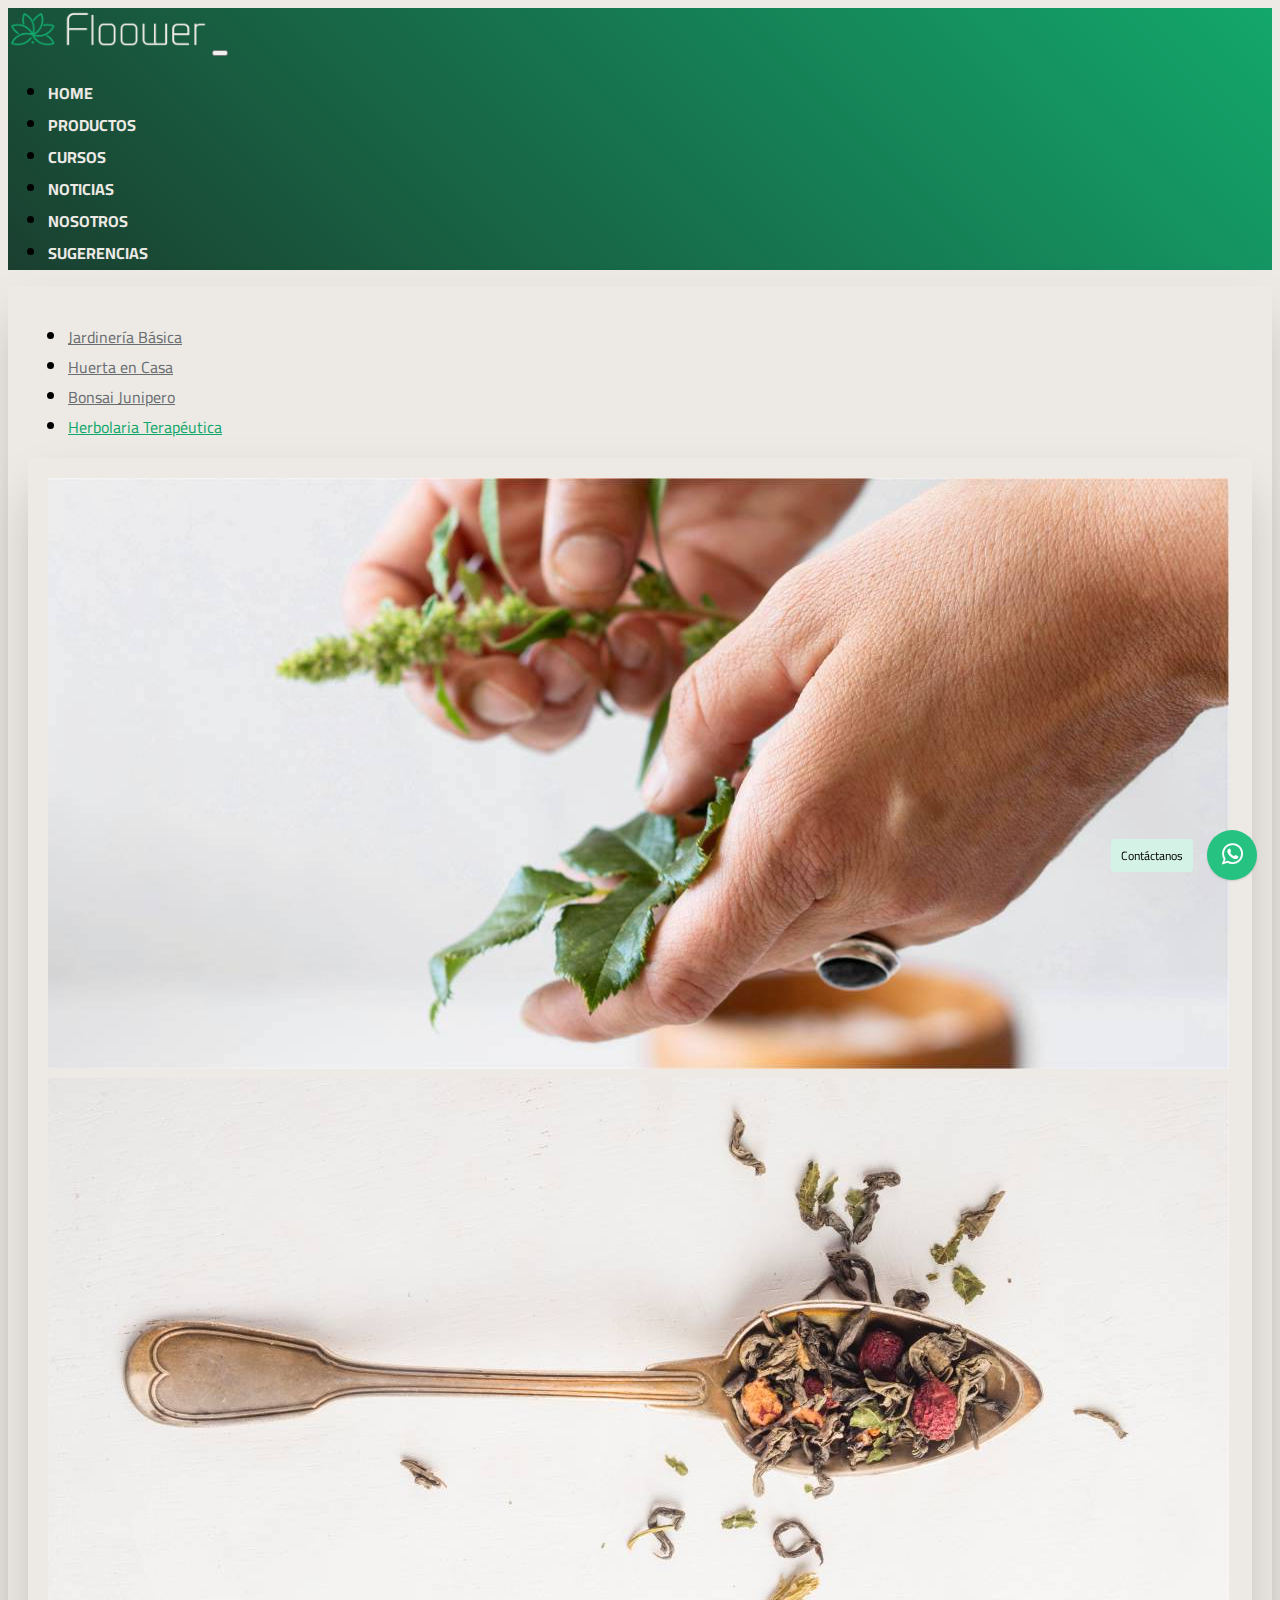
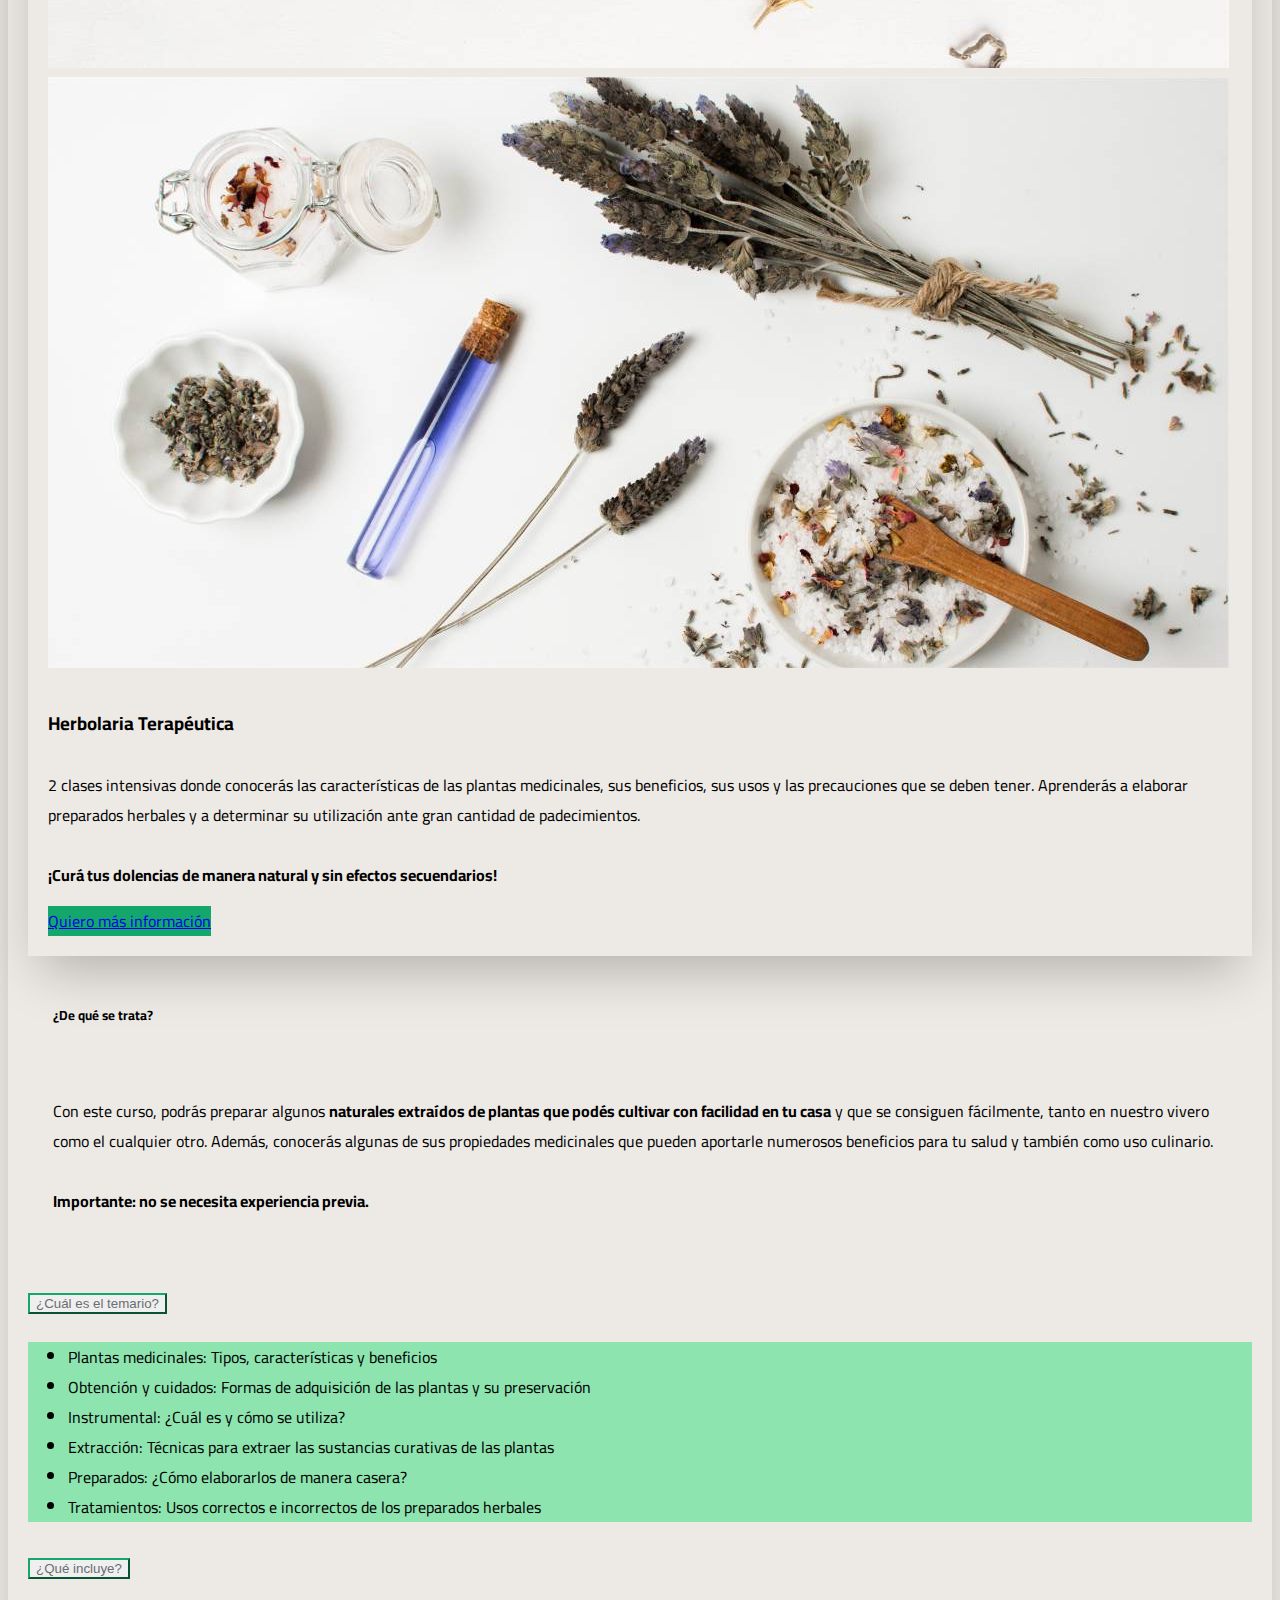
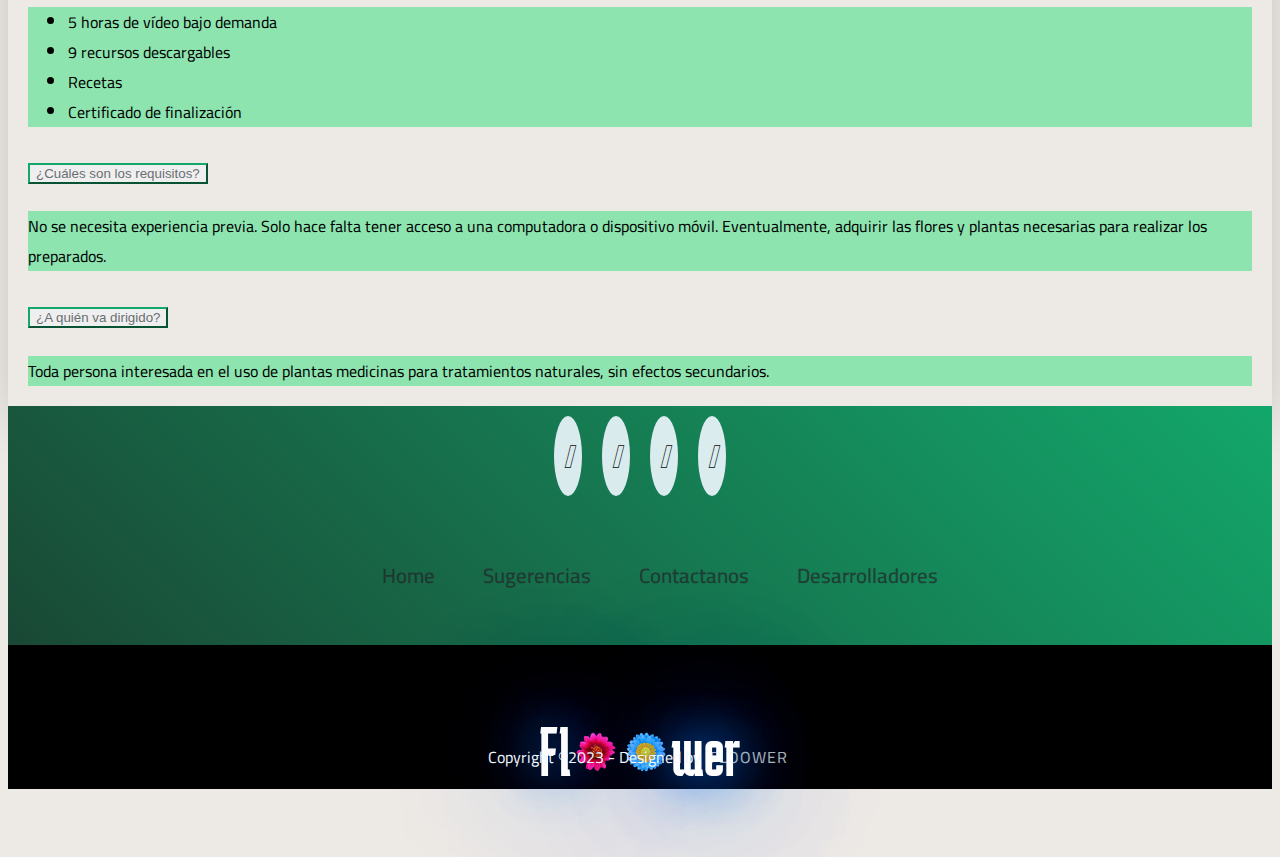
<file: curso-herbolaria.html>
<!DOCTYPE html>
<html lang="en">
<head>
    <meta charset="UTF-8">
    <meta http-equiv="X-UA-Compatible" content="IE=edge">
    <meta name="viewport" content="width=device-width, initial-scale=1.0">
    <link rel="stylesheet" href="styles.css" type="text/css"/>
    <link href="https://cdn.jsdelivr.net/npm/bootstrap@5.3.0-alpha2/dist/css/bootstrap.min.css" rel="stylesheet" integrity="sha384-aFq/bzH65dt+w6FI2ooMVUpc+21e0SRygnTpmBvdBgSdnuTN7QbdgL+OapgHtvPp" crossorigin="anonymous">
    <script src="https://cdn.jsdelivr.net/npm/bootstrap@5.3.0-alpha1/dist/js/bootstrap.bundle.min.js" integrity="sha384-w76AqPfDkMBDXo30jS1Sgez6pr3x5MlQ1ZAGC+nuZB+EYdgRZgiwxhTBTkF7CXvN" crossorigin="anonymous"></script>
    <link rel="icon" href=img/logos/favicon.png" type="png" sizes="16px">
    <title>FLOOWER - cursos</title>
    <script src="https://code.jquery.com/jquery-3.6.0.min.js" integrity="sha256-/xUj+3OJU5yExlq6GSYGSHk7tPXikynS7ogEvDej/m4=" crossorigin="anonymous"></script>
    <script>
        $(function () {
            $("#header").load("header.html");
            $("#footer").load("footer.html");
        });
    </script>
</head>
<body>
    <header id="header"></header>
    <div class="card text-start">
        <div class="card-header">
          <ul class="nav nav-tabs card-header-tabs">
            <li class="nav-item">
              <a class="nav-link" id="solapa-cerrada" href="curso-jardinería.html">Jardinería Básica</a>
            </li>
            <li class="nav-item">
              <a class="nav-link" id="solapa-cerrada" href="curso-huerta.html">Huerta en Casa</a>
            </li>
            <li class="nav-item">
              <a class="nav-link" id="solapa-cerrada" href="curso-bonsai.html">Bonsai Junipero</a>
            </li>
            <li class="nav-item">
                <a class="nav-link active" id="solapa-activa" aria-current="true" href="curso-herbolaria.html">Herbolaria Terapéutica</a>
            </li>
          </ul>
        </div>
        <div class="card-body">
            <div class="card mb-3">
                <div class="row g-0">
                    <div class="col-md-6">
                        <div id="carouselExampleSlidesOnly" class="carousel slide" data-bs-ride="carousel">
                            <div class="carousel-inner">
                                <div class="carousel-item active">
                                    <img src="img/cursos/herbolaria-1.jpg" class="d-block w-100" alt="mano desmenuzando unas aromáticas">
                                </div>
                                <div class="carousel-item">
                                    <img src="img/cursos/herbolaria-2.jpg" class="d-block w-100" alt="cuchara llena de flores secas">
                                </div>
                                <div class="carousel-item">
                                    <img src="img/cursos/herbolaria-3.jpg" class="d-block w-100" alt="mesa con hierbas varias, sal y lavanda">
                                </div>
                            </div>
                        </div>    
                    </div>
                    <div class="col-md-6">
                        <div class="card-body">
                            <h3 class="card-title" id="título-curso">Herbolaria Terapéutica</h3>
                            <p class="card-text">2 clases intensivas donde conocerás las características de las plantas medicinales, sus beneficios, sus usos y las precauciones que se deben tener. Aprenderás a elaborar preparados herbales y a determinar su utilización ante gran cantidad de padecimientos.
                                <br><br><strong>¡Curá tus dolencias de manera natural y sin efectos secuendarios!</strong>
                            </p>
                            <a href="contact.html" class="btn btn-primary" id="másinfo">Quiero más información</a>
                         </div>
                    </div>
                </div>
            </div>

            <div id="descripción">
                <h5 class="card-title">¿De qué se trata?</h5>
                <br>
                <p class="card-text">Con este curso, podrás preparar algunos <strong>naturales extraídos de plantas que podés cultivar con facilidad en tu casa</strong> y que se consiguen fácilmente, tanto en nuestro vivero como el cualquier otro. Además, conocerás algunas de sus propiedades medicinales que pueden aportarle numerosos beneficios para tu salud y también como uso culinario.
                <br><br><strong>Importante: no se necesita experiencia previa.</strong></p>
            </div>
            
            <div class="accordion accordion-flush" id="accordionFlushExample">
                <div class="accordion-item">
                    <h2 class="accordion-header">
                    <button class="accordion-button collapsed" id="solapa-cerrada" type="button" data-bs-toggle="collapse" data-bs-target="#flush-collapseOne" aria-expanded="false" aria-controls="flush-collapseOne">
                        ¿Cuál es el temario?
                    </button>
                    </h2>
                    <div id="flush-collapseOne" class="accordion-collapse collapse" data-bs-parent="#accordionFlushExample">
                        <div class="accordion-body">
                            <ul>
                                <li>Plantas medicinales: Tipos, características y beneficios</li>
                                <li>Obtención y cuidados: Formas de adquisición de las plantas y su preservación</li> 
                                <li>Instrumental: ¿Cuál es y cómo se utiliza?</li> 
                                <li>Extracción: Técnicas para extraer las sustancias curativas de las plantas</li> 
                                <li>Preparados: ¿Cómo elaborarlos de manera casera?</li>
                                <li>Tratamientos: Usos correctos e incorrectos de los preparados herbales</li>
                            </ul>
                        </div>
                    </div>
                </div>
                <div class="accordion-item">
                    <h2 class="accordion-header">
                    <button class="accordion-button collapsed" id="solapa-cerrada" type="button" data-bs-toggle="collapse" data-bs-target="#flush-collapseTwo" aria-expanded="false" aria-controls="flush-collapseTwo">
                        ¿Qué incluye?
                    </button>
                    </h2>
                    <div id="flush-collapseTwo" class="accordion-collapse collapse" data-bs-parent="#accordionFlushExample">
                        <div class="accordion-body">
                            <ul>
                                <li>5 horas de vídeo bajo demanda</li>
                                <li>9 recursos descargables</li> 
                                <li>Recetas</li> 
                                <li>Certificado de finalización</li> 
                            </ul>
                        </div>
                    </div>
                </div>
                <div class="accordion-item">
                    <h2 class="accordion-header">
                    <button class="accordion-button collapsed" id="solapa-cerrada" type="button" data-bs-toggle="collapse" data-bs-target="#flush-collapseThree" aria-expanded="false" aria-controls="flush-collapseThree">
                        ¿Cuáles son los requisitos?
                    </button>
                    </h2>
                    <div id="flush-collapseThree" class="accordion-collapse collapse" data-bs-parent="#accordionFlushExample">
                        <div class="accordion-body">
                            No se necesita experiencia previa. Solo hace falta tener acceso a una computadora o dispositivo móvil. Eventualmente, adquirir las flores y plantas necesarias para realizar los preparados.
                        </div>
                    </div>
                </div>
                <div class="accordion-item">
                    <h2 class="accordion-header">
                    <button class="accordion-button collapsed" id="solapa-cerrada" type="button" data-bs-toggle="collapse" data-bs-target="#flush-collapseFour" aria-expanded="false" aria-controls="flush-collapseFour">
                      ¿A quién va dirigido?
                    </button>
                    </h2>
                    <div id="flush-collapseFour" class="accordion-collapse collapse" data-bs-parent="#accordionFlushExample">
                        <div class="accordion-body">
                            Toda persona interesada en el uso de plantas medicinas para tratamientos naturales, sin efectos secundarios.
                        </div>
                    </div>
                </div>
            </div>
        </div>
    </div>
    <footer id="footer"></footer>
</body>
</html>
</file>
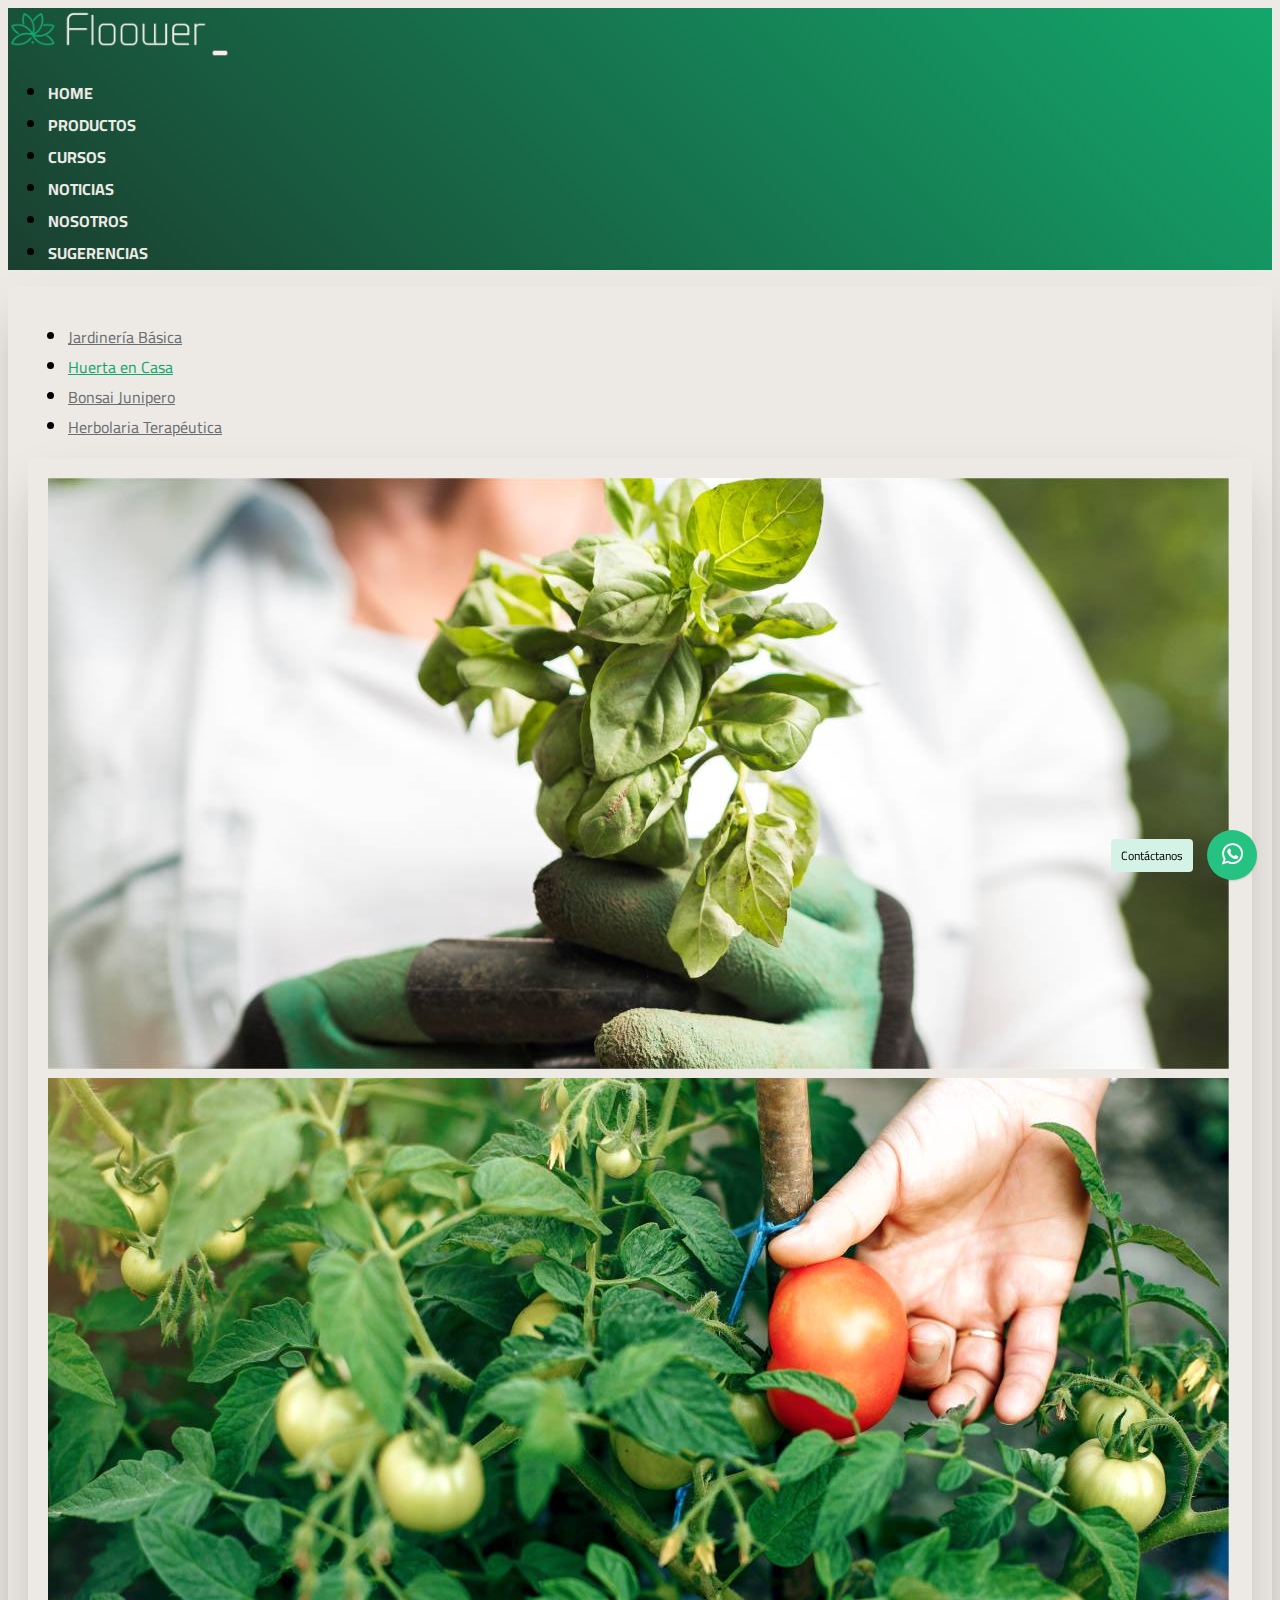
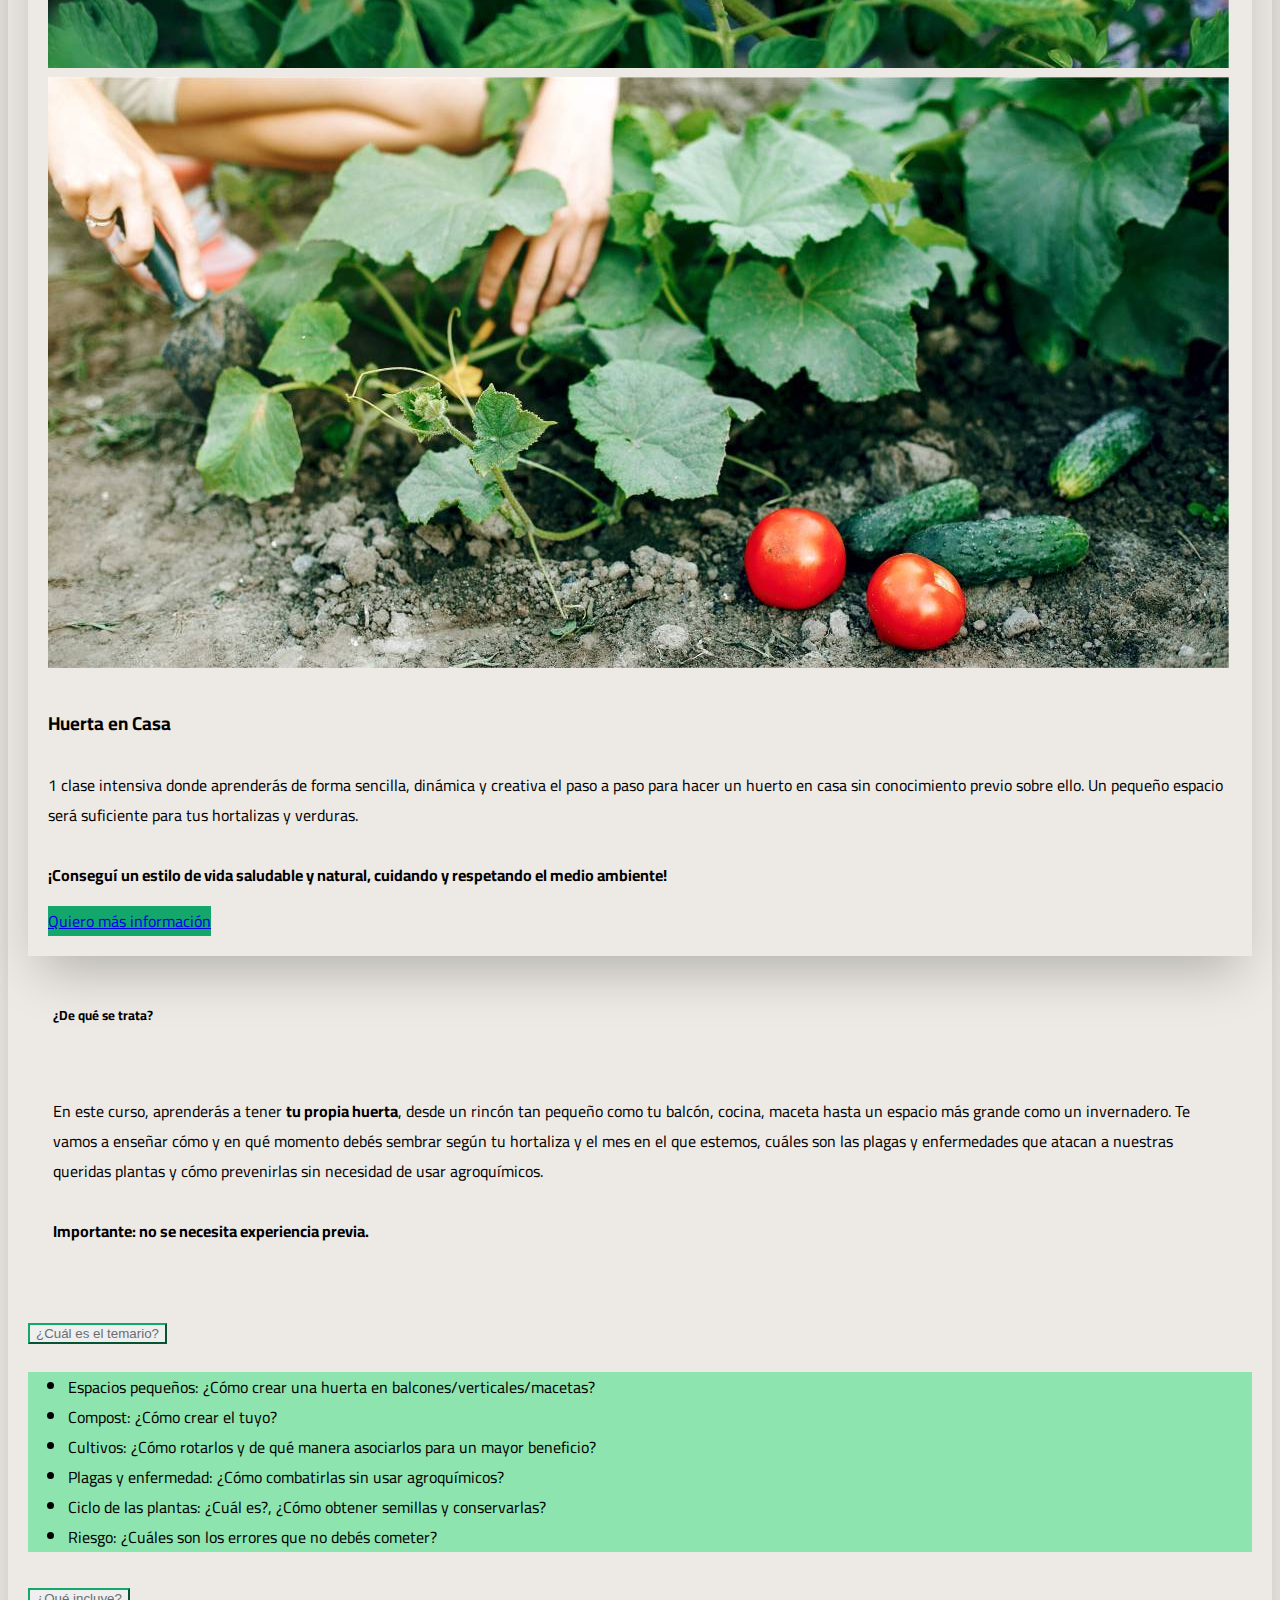
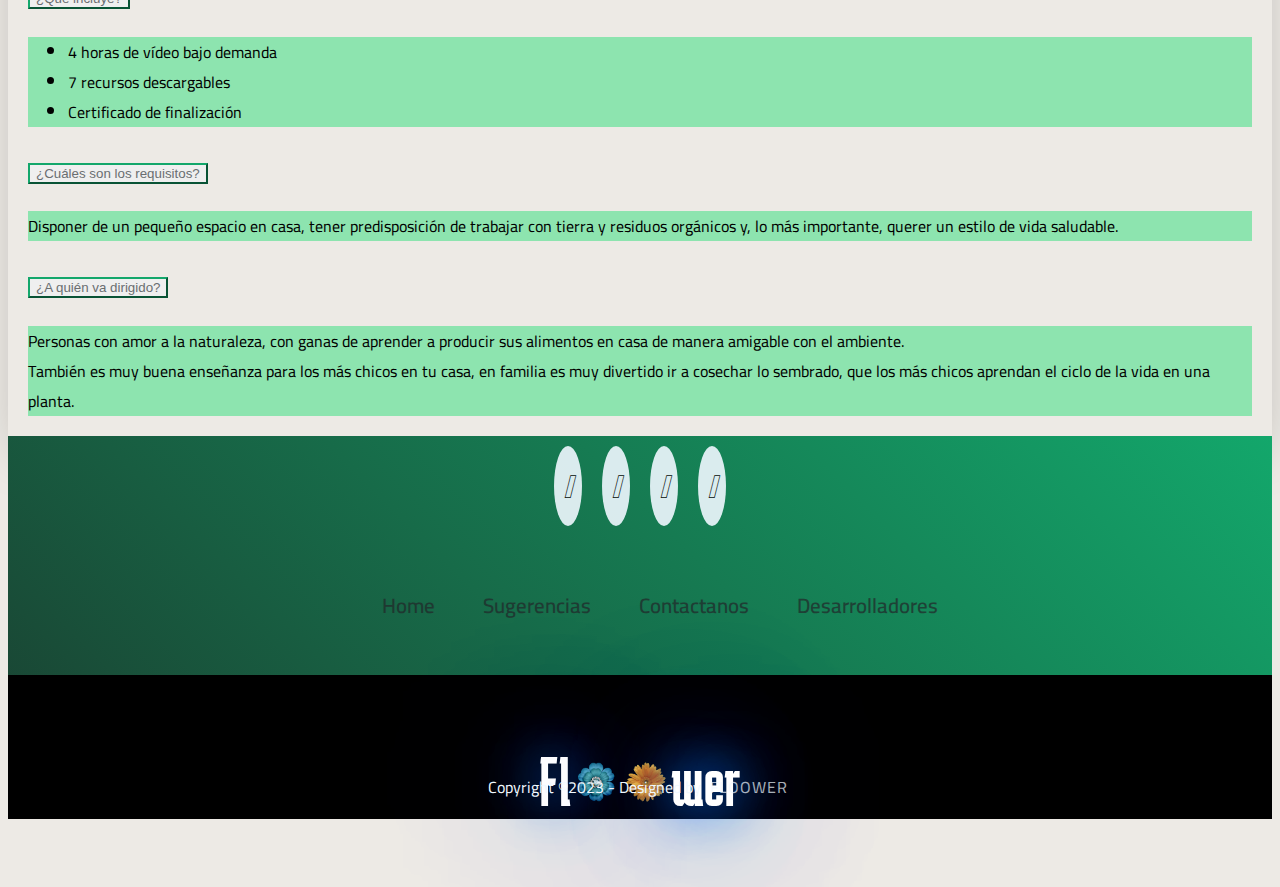
<file: curso-huerta.html>
<!DOCTYPE html>
<html lang="en">
<head>
    <meta charset="UTF-8">
    <meta http-equiv="X-UA-Compatible" content="IE=edge">
    <meta name="viewport" content="width=device-width, initial-scale=1.0">
    <link rel="stylesheet" href="styles.css" type="text/css"/>
    <link href="https://cdn.jsdelivr.net/npm/bootstrap@5.3.0-alpha2/dist/css/bootstrap.min.css" rel="stylesheet" integrity="sha384-aFq/bzH65dt+w6FI2ooMVUpc+21e0SRygnTpmBvdBgSdnuTN7QbdgL+OapgHtvPp" crossorigin="anonymous">
    <script src="https://cdn.jsdelivr.net/npm/bootstrap@5.3.0-alpha1/dist/js/bootstrap.bundle.min.js" integrity="sha384-w76AqPfDkMBDXo30jS1Sgez6pr3x5MlQ1ZAGC+nuZB+EYdgRZgiwxhTBTkF7CXvN" crossorigin="anonymous"></script>
    <link rel="icon" href="img/logos/favicon.png" type="png" sizes="16px">
    <title>FLOOWER - cursos</title>
    <script src="https://code.jquery.com/jquery-3.6.0.min.js" integrity="sha256-/xUj+3OJU5yExlq6GSYGSHk7tPXikynS7ogEvDej/m4=" crossorigin="anonymous"></script>
    <script>
        $(function () {
            $("#header").load("header.html");
            $("#footer").load("footer.html");
        });
    </script>
</head>
<body>
    <header id="header"></header>
    <div class="card text-start">
        <div class="card-header">
          <ul class="nav nav-tabs card-header-tabs">
            <li class="nav-item">
              <a class="nav-link" id="solapa-cerrada" href="curso-jardinería.html">Jardinería Básica</a>
            </li>
            <li class="nav-item">
              <a class="nav-link active" id="solapa-activa" aria-current="true" href="curso-huerta.html">Huerta en Casa</a>
            </li>
            <li class="nav-item">
              <a class="nav-link" id="solapa-cerrada" href="curso-bonsai.html">Bonsai Junipero</a>
            </li>
            <li class="nav-item">
                <a class="nav-link" id="solapa-cerrada" href="curso-herbolaria.html">Herbolaria Terapéutica</a>
            </li>
          </ul>
        </div>
        <div class="card-body">
            <div class="card mb-3">
                <div class="row g-0">
                    <div class="col-md-6">
                        <div id="carouselExampleSlidesOnly" class="carousel slide" data-bs-ride="carousel">
                            <div class="carousel-inner">
                                <div class="carousel-item active">
                                    <img src="img/cursos/huerta-1.jpg" class="d-block w-100" alt="persona sosteniendo un racimo de albahaca">
                                </div>
                                <div class="carousel-item">
                                    <img src="img/cursos/huerta-2.jpg" class="d-block w-100" alt="mano cosechando un tomate">
                                </div>
                                <div class="carousel-item">
                                    <img src="img/cursos/huerta-3.jpg" class="d-block w-100" alt="persona trabajando la tierra">
                                </div>
                            </div>
                        </div>    
                    </div>
                    <div class="col-md-6">
                        <div class="card-body">
                            <h3 class="card-title" id="título-curso">Huerta en Casa</h3>
                            <p class="card-text">1 clase intensiva donde aprenderás de forma sencilla, dinámica y creativa el paso a paso para hacer un huerto en casa sin conocimiento previo sobre ello. Un pequeño espacio será suficiente para tus hortalizas y verduras.
                                <br><br><strong>¡Conseguí un estilo de vida saludable y natural, cuidando y respetando el medio ambiente!</strong>
                            </p>
                            <a href="contact.html" class="btn btn-primary" id="másinfo">Quiero más información</a>
                         </div>
                    </div>
                </div>
            </div>
            
            <div id="descripción">
                <h5 class="card-title">¿De qué se trata?</h5>
                <br>
                <p class="card-text">En este curso, aprenderás a tener <strong>tu propia huerta</strong>, desde un rincón tan pequeño como tu balcón, cocina, maceta hasta un espacio más grande como un invernadero. Te vamos a enseñar cómo y en qué momento debés sembrar según tu hortaliza y el mes en el que estemos, cuáles son las plagas y enfermedades que atacan a nuestras queridas plantas y cómo prevenirlas sin necesidad de usar agroquímicos.
                <br><br><strong>Importante: no se necesita experiencia previa.</strong></p>
            </div>
            
            <div class="accordion accordion-flush" id="accordionFlushExample">
                <div class="accordion-item">
                    <h2 class="accordion-header">
                    <button class="accordion-button collapsed" id="solapa-cerrada" type="button" data-bs-toggle="collapse" data-bs-target="#flush-collapseOne" aria-expanded="false" aria-controls="flush-collapseOne">
                        ¿Cuál es el temario?
                    </button>
                    </h2>
                    <div id="flush-collapseOne" class="accordion-collapse collapse" data-bs-parent="#accordionFlushExample">
                        <div class="accordion-body">
                            <ul>
                                <li>Espacios pequeños: ¿Cómo crear una huerta en balcones/verticales/macetas?</li>
                                <li>Compost: ¿Cómo crear el tuyo?</li> 
                                <li>Cultivos: ¿Cómo rotarlos y de qué manera asociarlos para un mayor beneficio?</li> 
                                <li>Plagas y enfermedad: ¿Cómo combatirlas sin usar agroquímicos?</li> 
                                <li>Ciclo de las plantas: ¿Cuál es?, ¿Cómo obtener semillas y conservarlas?</li>
                                <li>Riesgo: ¿Cuáles son los errores que no debés cometer?</li>
                            </ul>
                        </div>
                    </div>
                </div>
                <div class="accordion-item">
                    <h2 class="accordion-header">
                    <button class="accordion-button collapsed" id="solapa-cerrada" type="button" data-bs-toggle="collapse" data-bs-target="#flush-collapseTwo" aria-expanded="false" aria-controls="flush-collapseTwo">
                        ¿Qué incluye?
                    </button>
                    </h2>
                    <div id="flush-collapseTwo" class="accordion-collapse collapse" data-bs-parent="#accordionFlushExample">
                        <div class="accordion-body">
                            <ul>
                                <li>4 horas de vídeo bajo demanda</li>
                                <li>7 recursos descargables</li>  
                                <li>Certificado de finalización</li> 
                            </ul>
                        </div>
                    </div>
                </div>
                <div class="accordion-item">
                    <h2 class="accordion-header">
                    <button class="accordion-button collapsed" id="solapa-cerrada" type="button" data-bs-toggle="collapse" data-bs-target="#flush-collapseThree" aria-expanded="false" aria-controls="flush-collapseThree">
                        ¿Cuáles son los requisitos?
                    </button>
                    </h2>
                    <div id="flush-collapseThree" class="accordion-collapse collapse" data-bs-parent="#accordionFlushExample">
                        <div class="accordion-body">
                            Disponer de un pequeño espacio en casa, tener predisposición de trabajar con tierra y residuos orgánicos y, lo más importante, querer un estilo de vida saludable.
                        </div>
                    </div>
                </div>
                <div class="accordion-item">
                    <h2 class="accordion-header">
                    <button class="accordion-button collapsed" id="solapa-cerrada" type="button" data-bs-toggle="collapse" data-bs-target="#flush-collapseFour" aria-expanded="false" aria-controls="flush-collapseFour">
                      ¿A quién va dirigido?
                    </button>
                    </h2>
                    <div id="flush-collapseFour" class="accordion-collapse collapse" data-bs-parent="#accordionFlushExample">
                        <div class="accordion-body">
                            Personas con amor a la naturaleza, con ganas de aprender a producir sus alimentos en casa de manera amigable con el ambiente. 
                            <br>También es muy buena enseñanza para los más chicos en tu casa, en familia es muy divertido ir a cosechar lo sembrado, que los más chicos aprendan el ciclo de la vida en una planta.
                        </div>
                    </div>
                </div>
            </div>
        </div>
    </div>
    <footer id="footer"></footer>
</body>
</html>
</file>
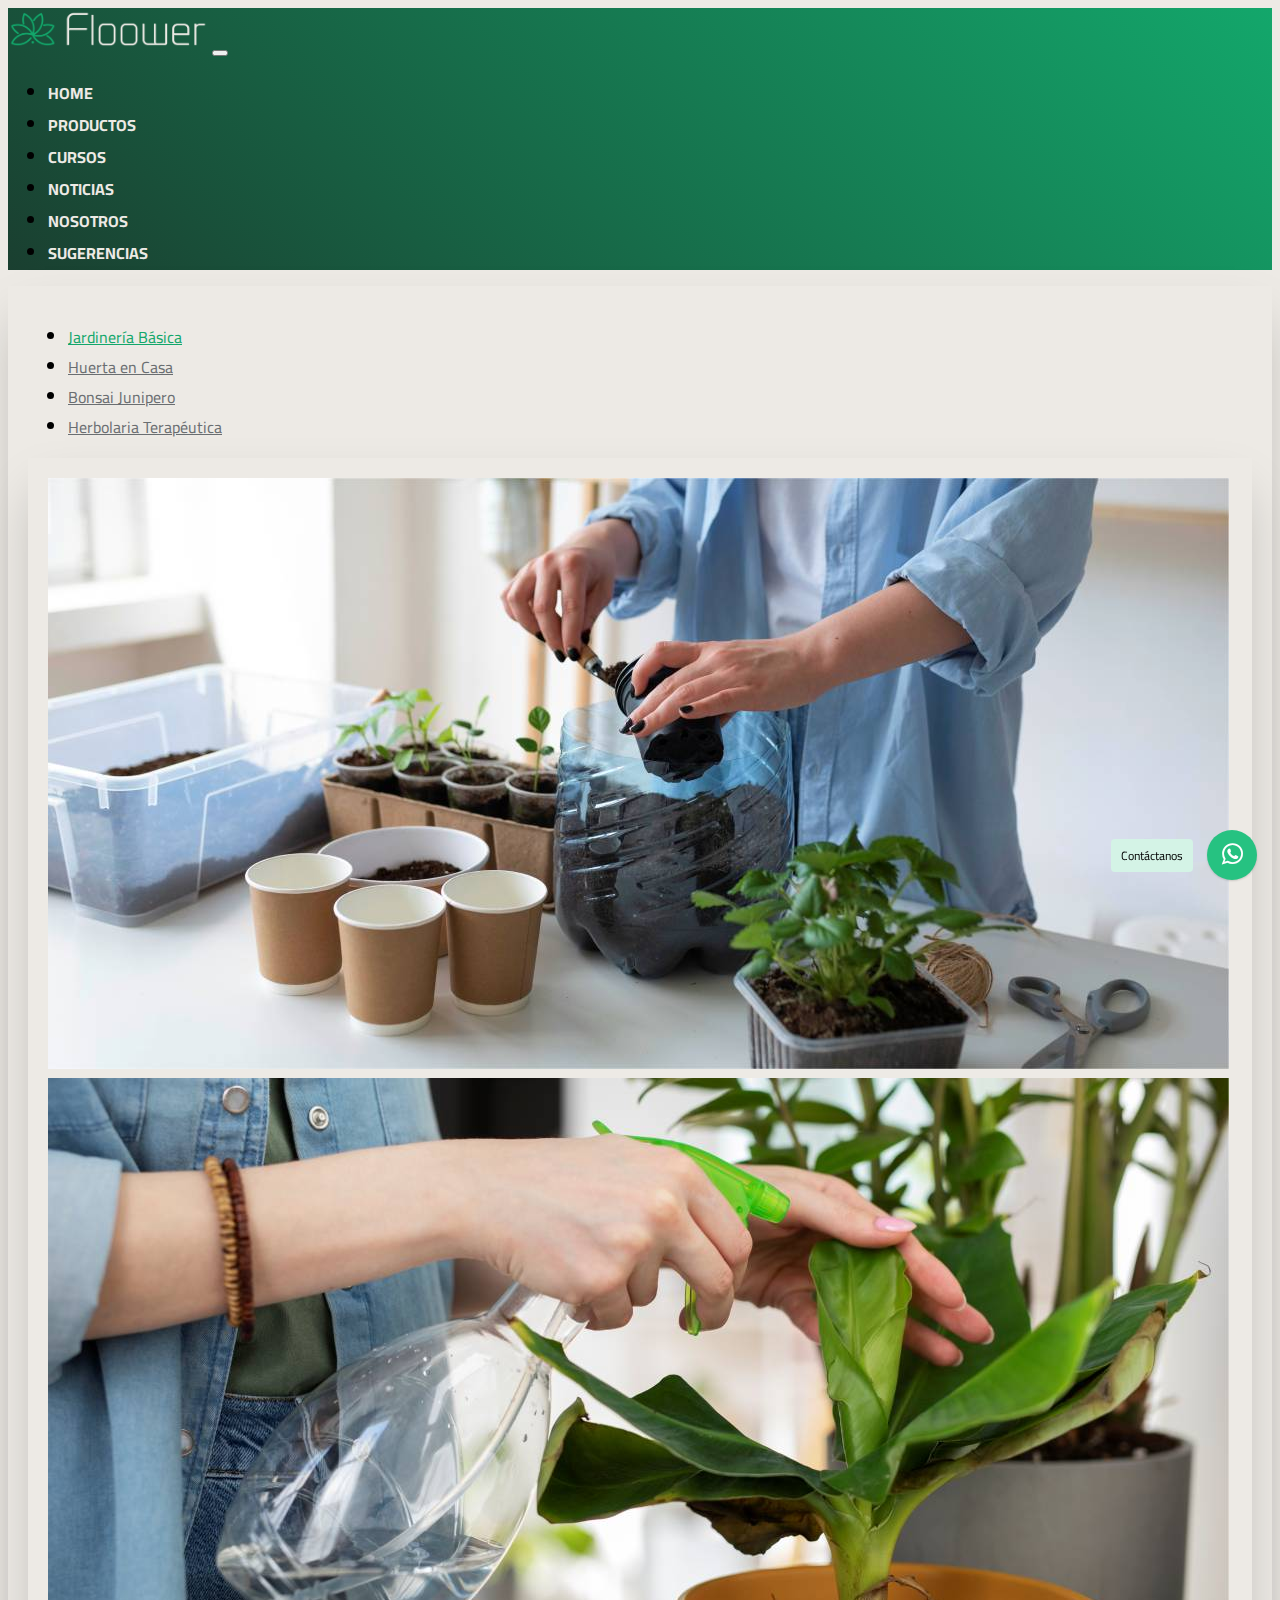
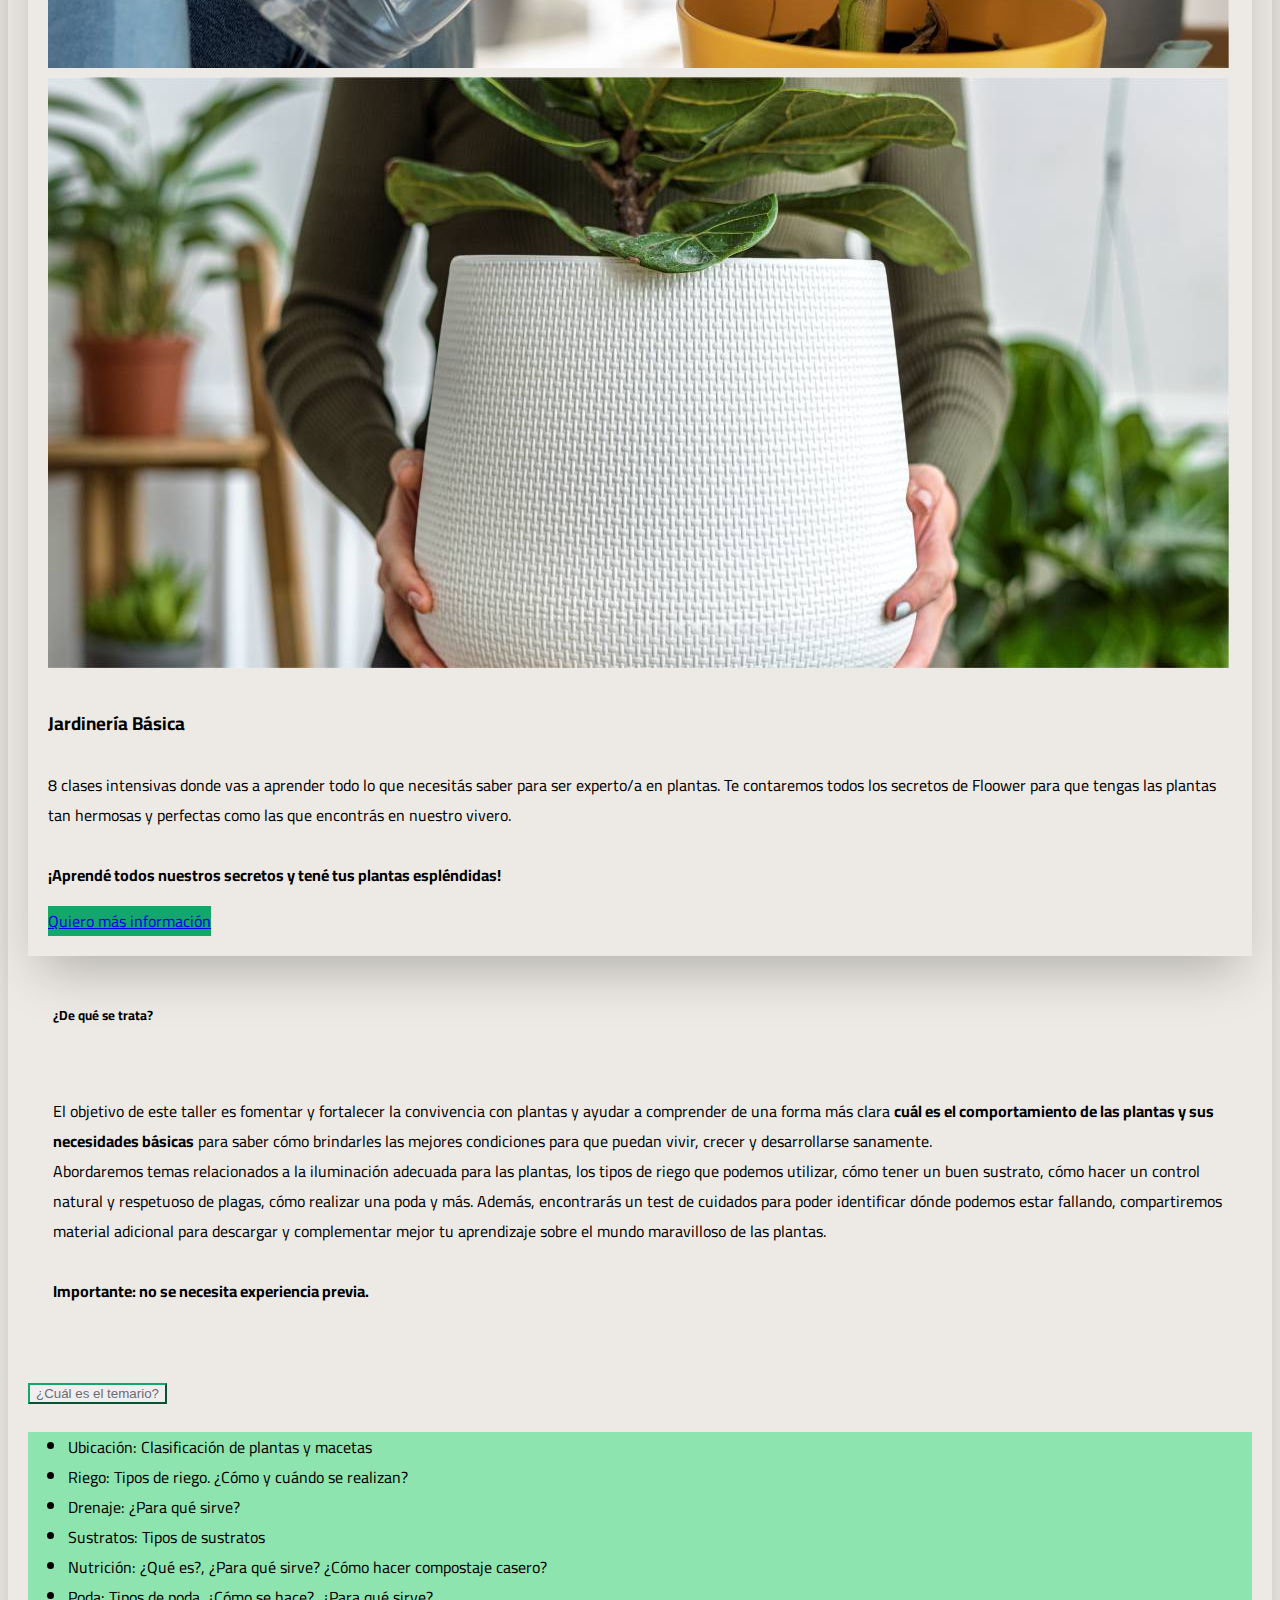
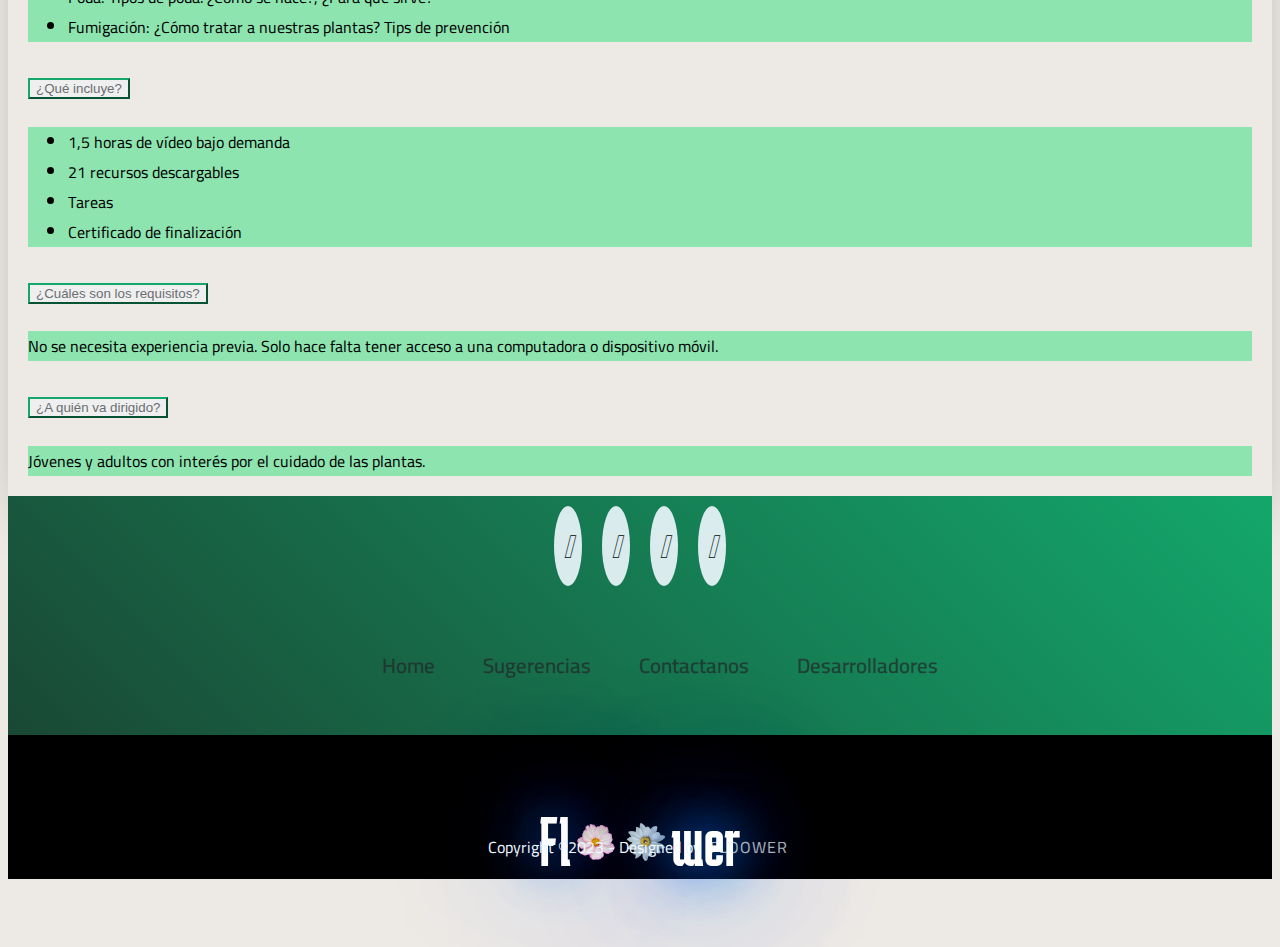
<file: curso-jardinería.html>
<!DOCTYPE html>
<html lang="en">
<head>
    <meta charset="UTF-8">
    <meta http-equiv="X-UA-Compatible" content="IE=edge">
    <meta name="viewport" content="width=device-width, initial-scale=1.0">
    <link rel="stylesheet" href="styles.css" type="text/css"/>
    <link href="https://cdn.jsdelivr.net/npm/bootstrap@5.3.0-alpha2/dist/css/bootstrap.min.css" rel="stylesheet" integrity="sha384-aFq/bzH65dt+w6FI2ooMVUpc+21e0SRygnTpmBvdBgSdnuTN7QbdgL+OapgHtvPp" crossorigin="anonymous">
    <script src="https://cdn.jsdelivr.net/npm/bootstrap@5.3.0-alpha1/dist/js/bootstrap.bundle.min.js" integrity="sha384-w76AqPfDkMBDXo30jS1Sgez6pr3x5MlQ1ZAGC+nuZB+EYdgRZgiwxhTBTkF7CXvN" crossorigin="anonymous"></script>
    <link rel="icon" href="img/logos/favicon.png" type="png" sizes="16px">
    <title>FLOOWER - cursos</title>
    <script src="https://code.jquery.com/jquery-3.6.0.min.js" integrity="sha256-/xUj+3OJU5yExlq6GSYGSHk7tPXikynS7ogEvDej/m4=" crossorigin="anonymous"></script>
    <script>
        $(function () {
            $("#header").load("header.html");
            $("#footer").load("footer.html");
        });
    </script>
</head>
<body>
    <header id="header"></header>
    <div class="card text-start">
        <div class="card-header">
          <ul class="nav nav-tabs card-header-tabs">
            <li class="nav-item">
              <a class="nav-link active" id="solapa-activa" aria-current="true" href="curso-jardinería.html">Jardinería Básica</a>
            </li>
            <li class="nav-item">
              <a class="nav-link" id="solapa-cerrada" href="curso-huerta.html">Huerta en Casa</a>
            </li>
            <li class="nav-item">
              <a class="nav-link" id="solapa-cerrada" href="curso-bonsai.html">Bonsai Junipero</a>
            </li>
            <li class="nav-item">
                <a class="nav-link" id="solapa-cerrada" href="curso-herbolaria.html">Herbolaria Terapéutica</a>
            </li>
          </ul>
        </div>
        <div class="card-body">
            <div class="card mb-3">
                <div class="row g-0">
                    <div class="col-md-6">
                        <div id="carouselExampleSlidesOnly" class="carousel slide" data-bs-ride="carousel">
                            <div class="carousel-inner">
                                <div class="carousel-item active">
                                    <img src="img/cursos/jardinería-1.jpg" class="d-block w-100" alt="persona transplantando esquejes">
                                </div>
                                <div class="carousel-item">
                                    <img src="img/cursos/jardinería-2.jpg" class="d-block w-100" alt="persona pulverizando hojas de una planta">
                                </div>
                                <div class="carousel-item">
                                    <img src="img/cursos/jardinería-3.jpg" class="d-block w-100" alt="persona trasladando una planta de lugar">
                                </div>
                            </div>
                        </div>    
                    </div>
                    <div class="col-md-6">
                        <div class="card-body">
                            <h3 class="card-title" id="título-curso">Jardinería Básica</h3>
                            <p class="card-text">8 clases intensivas donde vas a aprender todo lo que necesitás saber para ser experto/a en plantas. Te contaremos todos los secretos de Floower para que tengas las plantas tan hermosas y perfectas como las que encontrás en nuestro vivero.
                                <br><br><strong>¡Aprendé todos nuestros secretos y tené tus plantas espléndidas!</strong>
                            </p>
                            <a href="contact.html" class="btn btn-primary" id="másinfo">Quiero más información</a>
                         </div>
                    </div>
                </div>
            </div>

            <div id="descripción">
                <h5 class="card-title">¿De qué se trata?</h5>
                <br>
                <p class="card-text">El objetivo de este taller es fomentar y fortalecer la convivencia con plantas y ayudar a comprender de una forma más clara <strong>cuál es el comportamiento de las plantas y sus necesidades básicas</strong> para saber cómo brindarles las mejores condiciones para que puedan vivir, crecer y desarrollarse sanamente.
                <br>Abordaremos temas relacionados a la iluminación adecuada para las plantas, los tipos de riego que podemos utilizar, cómo tener un buen sustrato, cómo hacer un control natural y respetuoso de plagas, cómo realizar una poda y más. Además, encontrarás un test de cuidados para poder identificar dónde podemos estar fallando, compartiremos material adicional para descargar y complementar mejor tu aprendizaje sobre el mundo maravilloso de las plantas.
                <br><br><strong>Importante: no se necesita experiencia previa.</strong></p>
            </div>

            <div class="accordion accordion-flush" id="accordionFlushExample">
                <div class="accordion-item">
                    <h2 class="accordion-header">
                    <button class="accordion-button collapsed" id="solapa-cerrada" type="button" data-bs-toggle="collapse" data-bs-target="#flush-collapseOne" aria-expanded="false" aria-controls="flush-collapseOne">
                        ¿Cuál es el temario?
                    </button>
                    </h2>
                    <div id="flush-collapseOne" class="accordion-collapse collapse" data-bs-parent="#accordionFlushExample">
                        <div class="accordion-body">
                            <ul>
                                <li>Ubicación: Clasificación de plantas y macetas</li>
                                <li>Riego: Tipos de riego. ¿Cómo y cuándo se realizan?</li> 
                                <li>Drenaje: ¿Para qué sirve?</li> 
                                <li>Sustratos: Tipos de sustratos</li> 
                                <li>Nutrición: ¿Qué es?, ¿Para qué sirve? ¿Cómo hacer compostaje casero?</li>
                                <li>Poda: Tipos de poda. ¿Cómo se hace?, ¿Para qué sirve?</li>
                                <li>Fumigación: ¿Cómo tratar a nuestras plantas? Tips de prevención</li>
                            </ul>
                        </div>
                    </div>
                </div>
                <div class="accordion-item">
                    <h2 class="accordion-header">
                    <button class="accordion-button collapsed" id="solapa-cerrada" type="button" data-bs-toggle="collapse" data-bs-target="#flush-collapseTwo" aria-expanded="false" aria-controls="flush-collapseTwo">
                        ¿Qué incluye?
                    </button>
                    </h2>
                    <div id="flush-collapseTwo" class="accordion-collapse collapse" data-bs-parent="#accordionFlushExample">
                        <div class="accordion-body">
                            <ul>
                                <li>1,5 horas de vídeo bajo demanda</li>
                                <li>21 recursos descargables</li> 
                                <li>Tareas</li> 
                                <li>Certificado de finalización</li> 
                            </ul>
                        </div>
                    </div>
                </div>
                <div class="accordion-item">
                    <h2 class="accordion-header">
                    <button class="accordion-button collapsed" id="solapa-cerrada" type="button" data-bs-toggle="collapse" data-bs-target="#flush-collapseThree" aria-expanded="false" aria-controls="flush-collapseThree">
                        ¿Cuáles son los requisitos?
                    </button>
                    </h2>
                    <div id="flush-collapseThree" class="accordion-collapse collapse" data-bs-parent="#accordionFlushExample">
                        <div class="accordion-body">
                           No se necesita experiencia previa. Solo hace falta tener acceso a una computadora o dispositivo móvil.
                        </div>
                    </div>
                </div>
                <div class="accordion-item">
                    <h2 class="accordion-header">
                    <button class="accordion-button collapsed" id="solapa-cerrada" type="button" data-bs-toggle="collapse" data-bs-target="#flush-collapseFour" aria-expanded="false" aria-controls="flush-collapseFour">
                      ¿A quién va dirigido?
                    </button>
                    </h2>
                    <div id="flush-collapseFour" class="accordion-collapse collapse" data-bs-parent="#accordionFlushExample">
                        <div class="accordion-body">
                            Jóvenes y adultos con interés por el cuidado de las plantas.
                        </div>
                    </div>
                </div>
            </div>
        </div>
    </div>
    <footer id="footer"></footer>
</body>
</html>
</file>
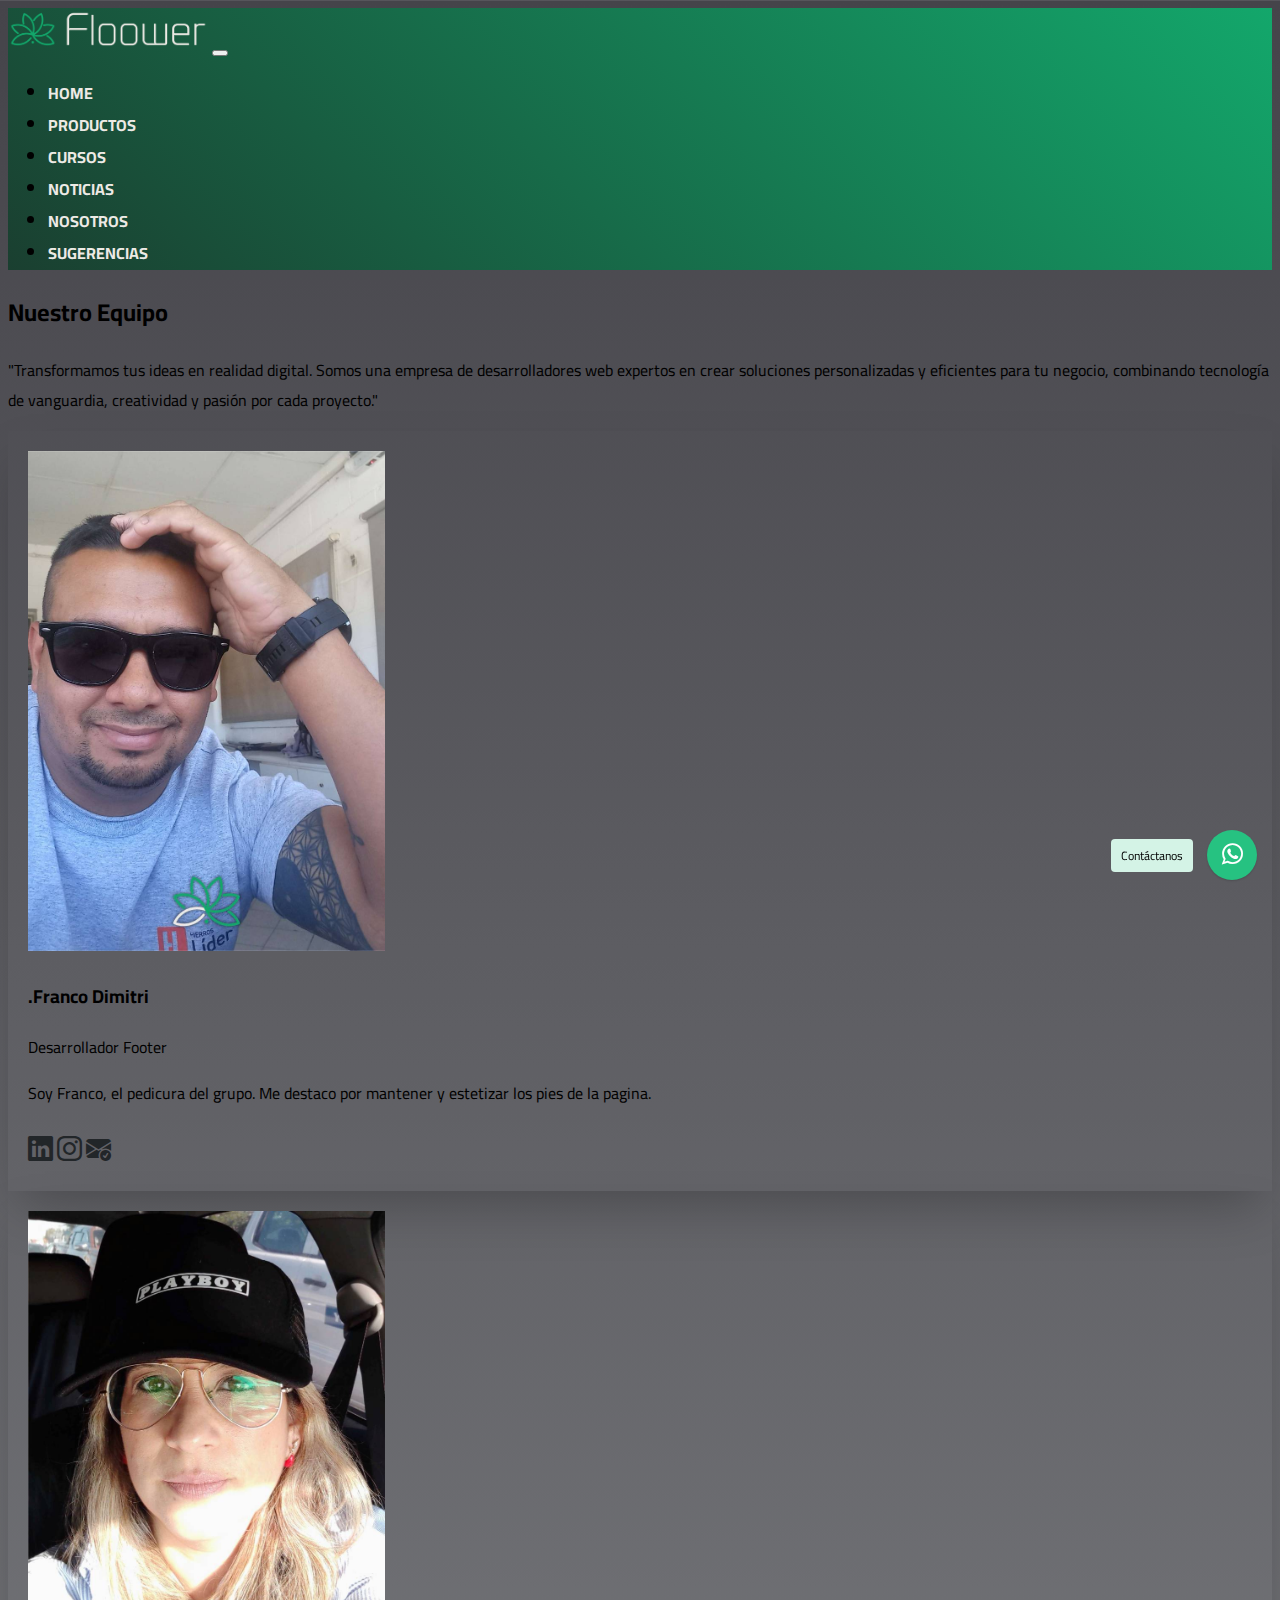
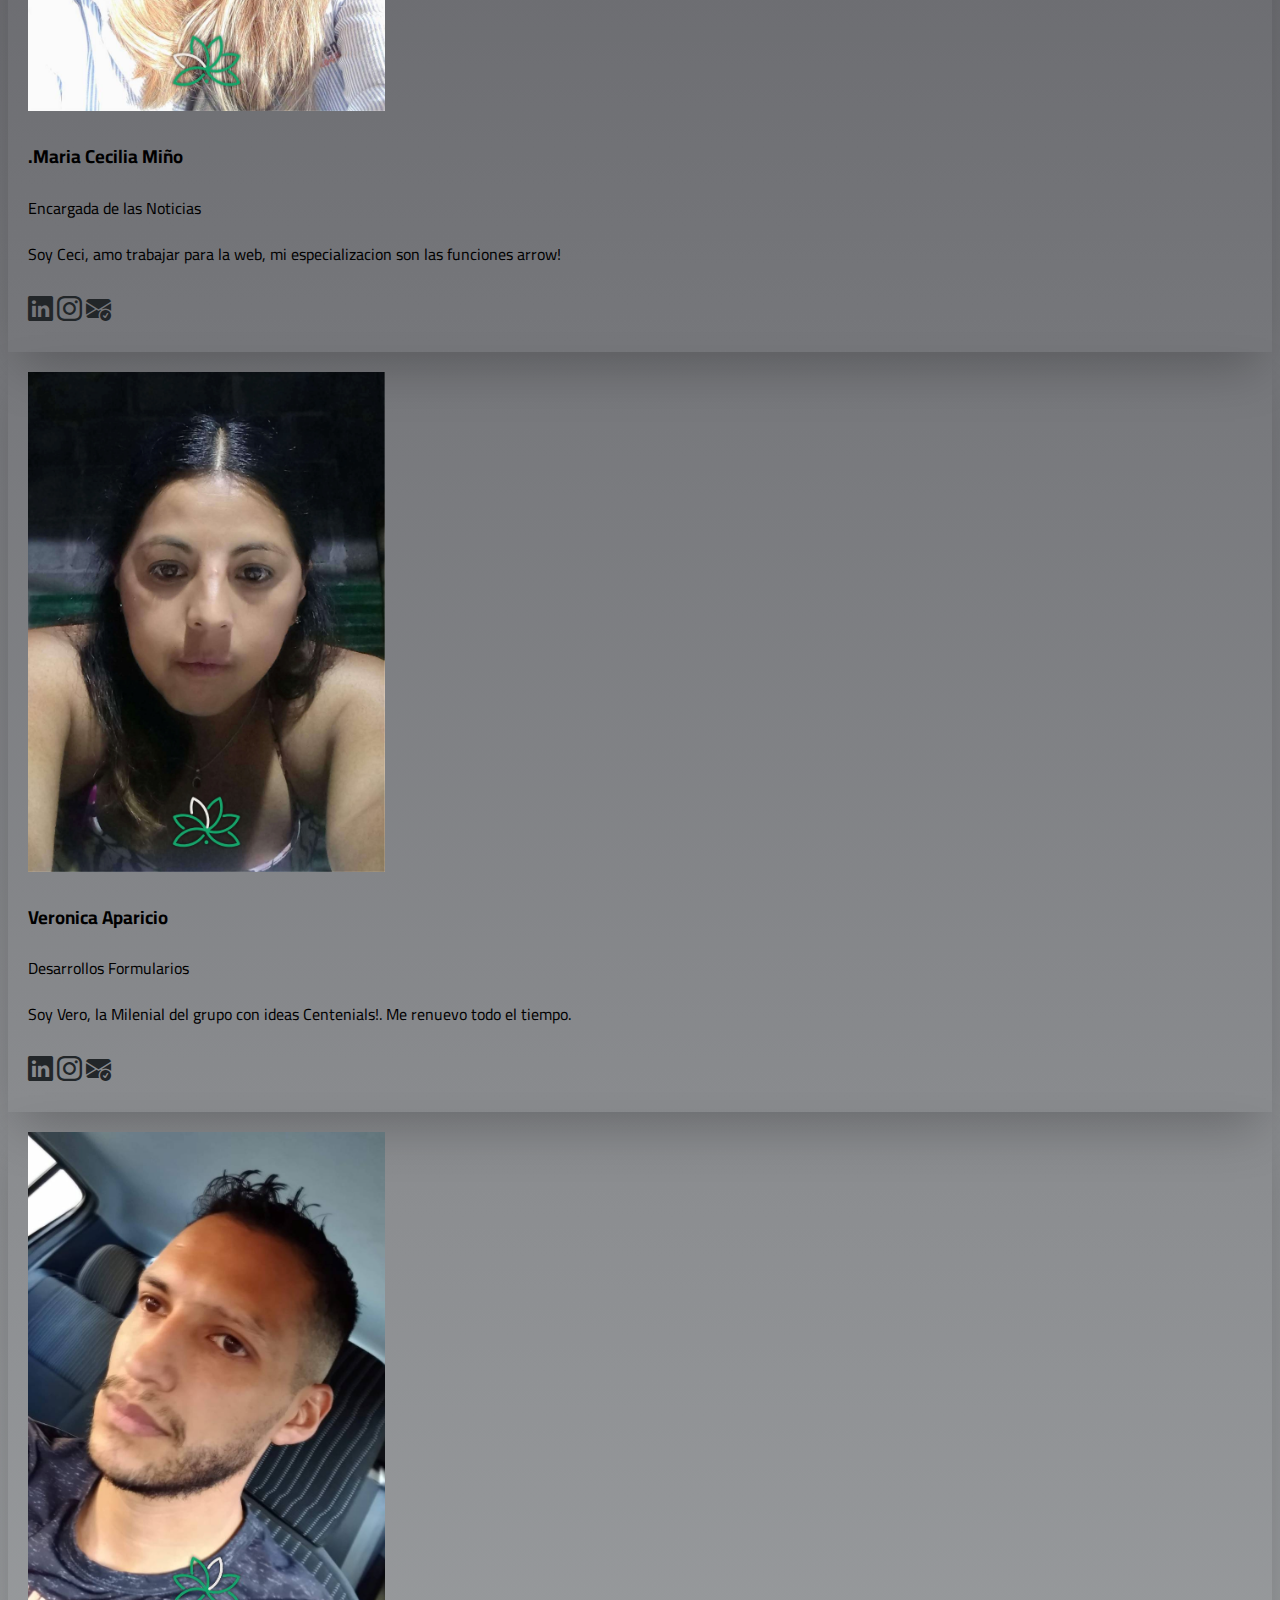
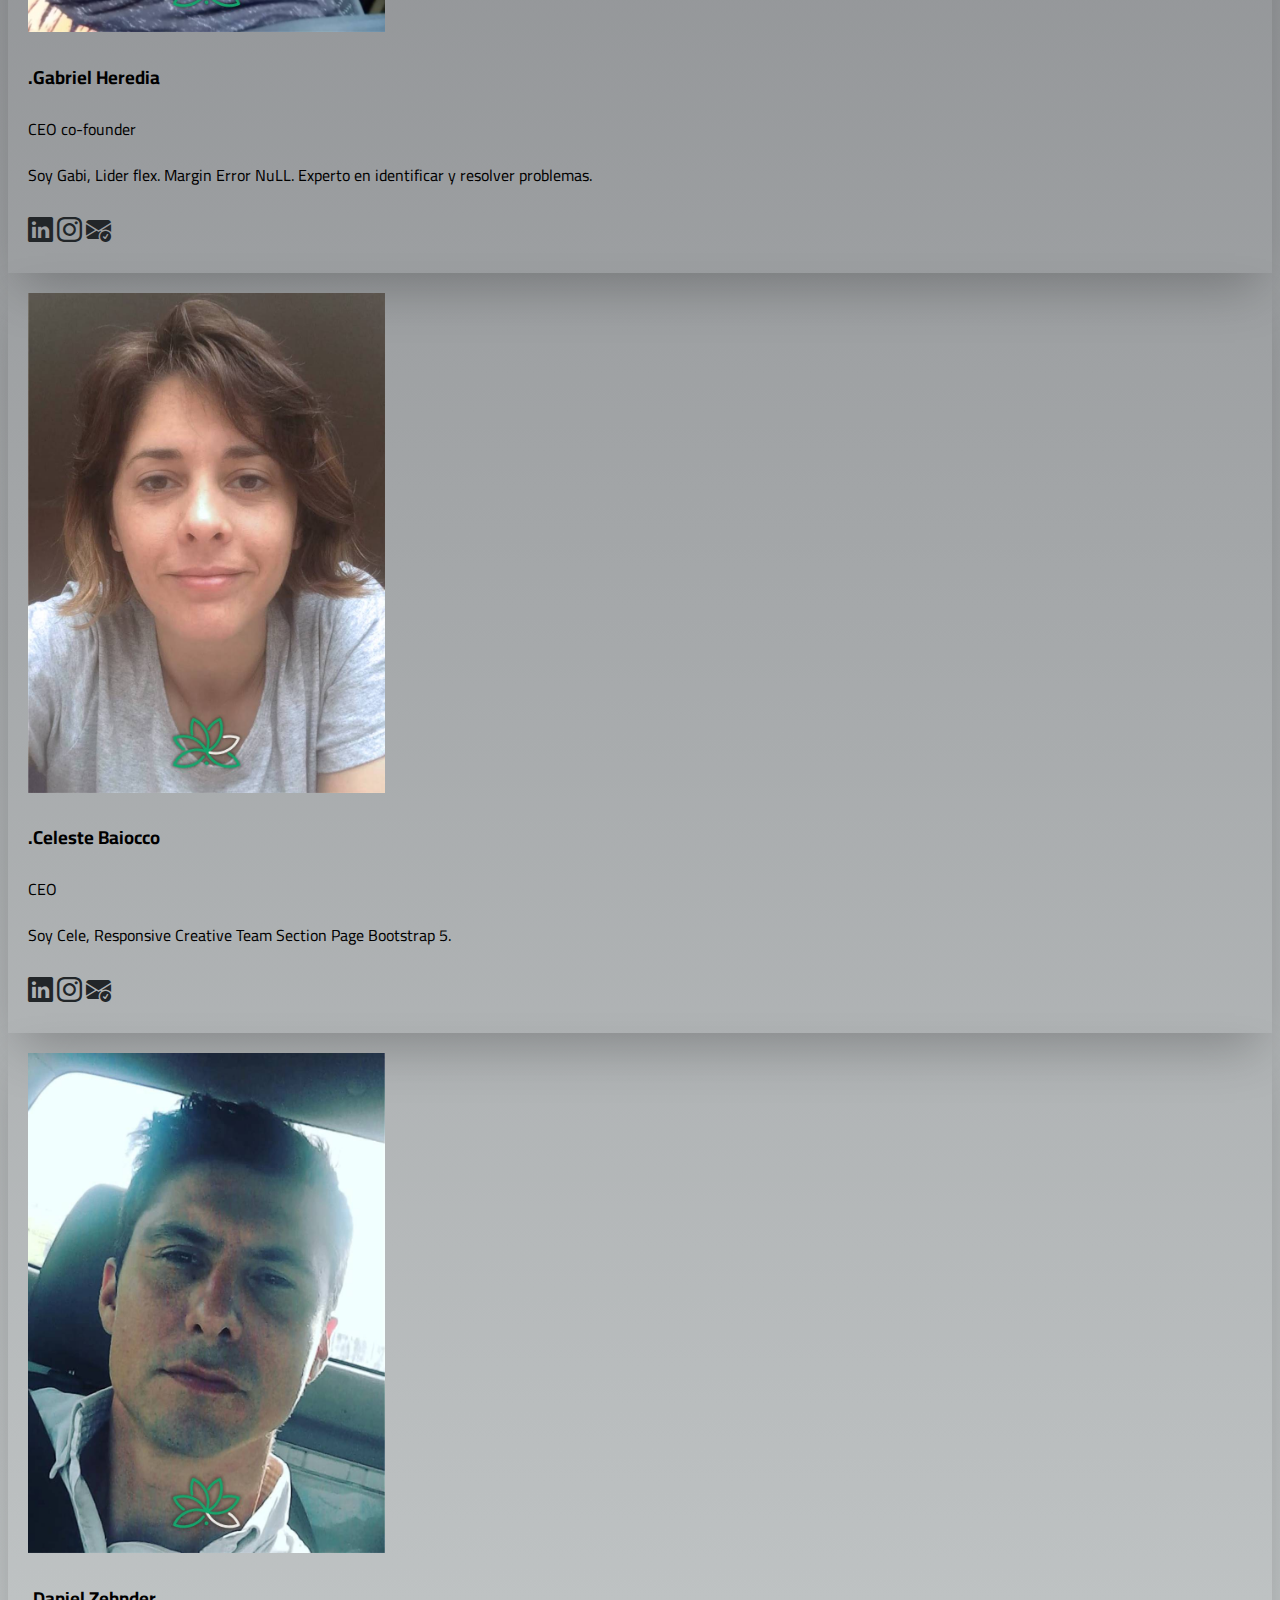
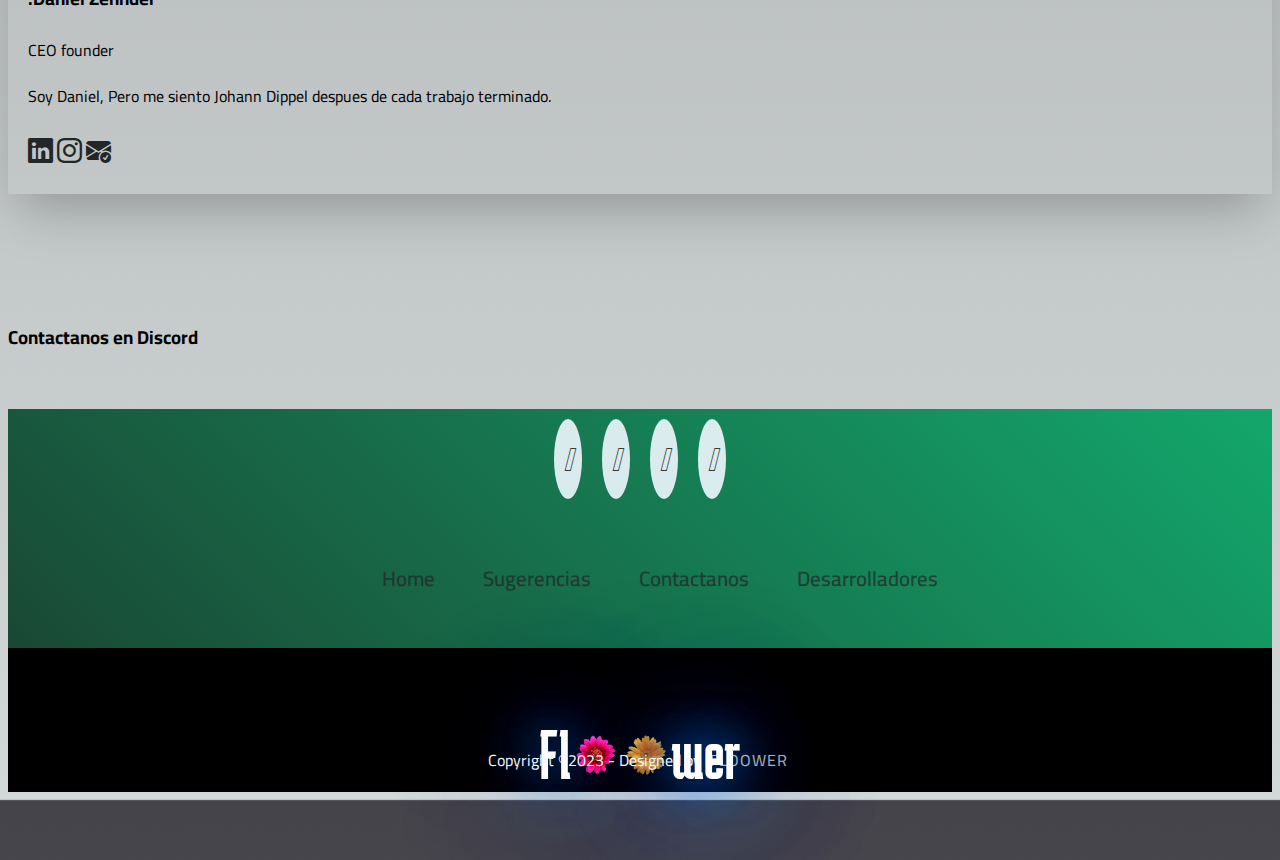
<file: desarrolladores.html>
<!DOCTYPE html>
<html lang="en">

<head>
  <meta charset="UTF-8">
  <meta http-equiv="X-UA-Compatible" content="IE=edge">
  <meta name="viewport" content="width=device-width, initial-scale=1.0">

  <!-- LINK A HOJA DE ESTILOS -->
  <link rel="stylesheet" href="styles.css">
  <link rel="stylesheet" href="./chat discord/style.css">

  <!-- LINK A INCONS8 - ICONOS -->
  <link rel="stylesheet"
    href="https://maxst.icons8.com/vue-static/landings/line-awesome/line-awesome/1.3.0/css/line-awesome.min.css">
  <link rel="stylesheet" href="https://cdn.jsdelivr.net/npm/bootstrap-icons@1.10.3/font/bootstrap-icons.css">

  <!-- LINK A FAVICON -->
  <link rel="icon" href="img/logos/favicon.png" type="png" sizes="16px">

  <!-- LINK A BOOTSTRAP CDN -->
  <link href="https://cdn.jsdelivr.net/npm/bootstrap@5.3.0-alpha1/dist/css/bootstrap.min.css" rel="stylesheet"
    integrity="sha384-GLhlTQ8iRABdZLl6O3oVMWSktQOp6b7In1Zl3/Jr59b6EGGoI1aFkw7cmDA6j6gD" crossorigin="anonymous">
  <script src="https://cdn.jsdelivr.net/npm/bootstrap@5.3.0-alpha1/dist/js/bootstrap.bundle.min.js"
    integrity="sha384-w76AqPfDkMBDXo30jS1Sgez6pr3x5MlQ1ZAGC+nuZB+EYdgRZgiwxhTBTkF7CXvN"
    crossorigin="anonymous"></script>

  <!-- LOAD JQUERY -->
  <script src="https://code.jquery.com/jquery-3.6.0.min.js"
    integrity="sha256-/xUj+3OJU5yExlq6GSYGSHk7tPXikynS7ogEvDej/m4=" crossorigin="anonymous">
    </script>
  <script>
    $(function () {
      $("#header").load("header.html");
      $("#footer").load("footer.html");
    });
  </script>

  <title>FLOOWER - desarrolladores</title>
</head>

<body id="Cdesarrolladores">

  <header id="header"></header>

  <div class="container text-center py-5">
    <h2 class="text-white">Nuestro Equipo</h2>
    <p class="text-white">"Transformamos tus ideas en realidad digital.
      Somos una empresa de desarrolladores web expertos en crear soluciones personalizadas y eficientes para tu negocio,
      combinando tecnología de vanguardia, creatividad y pasión por cada proyecto."</p>

    <div class="row row-cols-1 row-cols-md-3 g-4 py-5">
      <div class="col">
        <div class="card">
          <img src="img/desarrolladores/1-francod.jpg" class="card-img-top" alt="Franco" id="CardImg">
          <div class="card-body">
            <h3 class="card-title">.Franco Dimitri</h3>
            <p class="text-muted">Desarrollador Footer</p>
            <p class="card-text">Soy Franco, el pedicura del grupo. Me destaco por mantener y estetizar los pies de
              la pagina.</p>
          </div>
          <div class="d-flex justify-content-evenly">
            <a href="https://www.linkedin.com/home/?originalSubdomain=ar" target="_blank"><i
                class="bi bi-linkedin"></i></a>
            <a href="https://www.instagram.com/" target="_blank"><i class="bi bi-instagram"></i></a>
            <a href="contact.html" target="_blank"><i class="bi bi-envelope-check-fill"></i></a>
          </div>
        </div>
      </div>
      <div class="col">
        <div class="card">
          <img src="img/desarrolladores/2-ceciliam.jpg" class="card-img-top" alt="MCeciliaMiño" id="CardImg">
          <div class="card-body">
            <h3 class="card-title">.Maria Cecilia Miño</h3>
            <p class="text-muted">Encargada de las Noticias</p>
            <p class="card-text"> Soy Ceci, amo trabajar para la web, mi especializacion son las
              funciones arrow!</p>
          </div>
          <div class="d-flex justify-content-evenly">
            <a href="https://www.linkedin.com/home/?originalSubdomain=ar" target="_blank"><i
                class="bi bi-linkedin"></i></a>
            <a href="https://www.instagram.com/" target="_blank"><i class="bi bi-instagram"></i></a>
            <a href="contact.html" target="_blank"><i class="bi bi-envelope-check-fill"></i></a>
          </div>
        </div>
      </div>
      <div class="col">
        <div class="card">
          <img src="img/desarrolladores/3-veronicaa.jpg" class="card-img-top" alt="Veronicaa" id="CardImg">
          <div class="card-body">
            <h3 class="card-title">Veronica Aparicio</h3>
            <p class="text-muted">Desarrollos Formularios</p>
            <p class="card-text"> Soy Vero, la Milenial del grupo con ideas Centenials!. Me renuevo
              todo el tiempo.</p>
          </div>
          <div class="d-flex justify-content-evenly">
            <a href="https://www.linkedin.com/home/?originalSubdomain=ar" target="_blank"><i
                class="bi bi-linkedin"></i></a>
            <a href="https://www.instagram.com/" target="_blank"><i class="bi bi-instagram"></i></a>
            <a href="contact.html" target="_blank"><i class="bi bi-envelope-check-fill"></i></a>
          </div>
        </div>
      </div>
      <div class="col">
        <div class="card">
          <img src="img/desarrolladores/4-gabrielh.jpg" class="card-img-top" alt="Gabriel" id="CardImg">
          <div class="card-body">
            <h3 class="card-title">.Gabriel Heredia</h3>
            <p class="text-muted">CEO co-founder</p>
            <p class="card-text">Soy Gabi, Lider flex. Margin Error NuLL. Experto en identificar y resolver problemas.</p>
          </div>
          <div class="d-flex justify-content-evenly">
            <a href="https://www.linkedin.com/home/?originalSubdomain=ar" target="_blank"><i
                class="bi bi-linkedin"></i></a>
            <a href="https://www.instagram.com/" target="_blank"><i class="bi bi-instagram"></i></a>
            <a href="contact.html" target="_blank"><i class="bi bi-envelope-check-fill"></i></a>
          </div>
        </div>
      </div>

      <div class="col">
        <div class="card">
          <img src="img/desarrolladores/5-celesteb.jpg" class="card-img-top" alt="Celeste Baiocco" id="CardImg">
          <div class="card-body">
            <h3 class="card-title">.Celeste Baiocco</h3>
            <p class="text-muted">CEO </p>
            <p class="card-text">Soy Cele, Responsive Creative Team Section Page Bootstrap 5.
            </p>
          </div>
          <div class="d-flex justify-content-evenly">
            <a href="https://www.linkedin.com/home/?originalSubdomain=ar" target="_blank"><i
                class="bi bi-linkedin"></i></a>
            <a href="https://www.instagram.com/" target="_blank"><i class="bi bi-instagram"></i></a>
            <a href="contact.html" target="_blank"><i class="bi bi-envelope-check-fill"></i></a>
          </div>
        </div>
      </div>
      <div class="col">
        <div class="card">
          <img src="img/desarrolladores/6-danielz.jpg" class="card-img-top" alt="Daniel Zehnder" id="CardImg">
          <div class="card-body">
            <h3 class="card-title">.Daniel Zehnder</h3>
            <p class="text-muted">CEO founder</p>
            <p class="card-text"> Soy Daniel, Pero me siento Johann Dippel despues de cada
              trabajo terminado.</p>
          </div>
          <div class="d-flex justify-content-evenly">
            <a href="https://www.linkedin.com/home/?originalSubdomain=ar" target="_blank"><i
                class="bi bi-linkedin"></i></a>
            <a href="https://www.instagram.com/" target="_blank"><i class="bi bi-instagram"></i></a>
            <a href="contact.html" target="_blank"><i class="bi bi-envelope-check-fill"></i></a>
          </div>
        </div>
      </div>
      <!--CHAT DISCORD-->
      
        
      
      <div class="float-start align-bottom" id="fondo">
        <div class=col><h3 id="titulodiscord">Contactanos en  Discord</h3>
            <button id="btnMostrarDiscord"><i class="lab la-discord" ></i></button>
            <div id="Discord" class="oculto">
                <iframe src="https://discord.com/widget?id=1082717926735483041&theme=dark" width="350" height="500"
                    allowtransparency="true" frameborder="0"
                    sandbox="allow-popups allow-popups-to-escape-sandbox allow-same-origin allow-scripts" id="Discord"></iframe>
                   <script>
                   const btnMostrarMapa = document.getElementById('btnMostrarDiscord');
                    const Discord = document.getElementById('Discord');
                    
                    btnMostrarMapa.addEventListener('click', () => {
                      if (Discord.classList.contains('oculto')) {
                        Discord.classList.remove('oculto');
                      } else {
                        Discord.classList.add('oculto');
                      }
                    });</script>
            </div>
        </div>
    </div>
    </div>

  </div>

  

  <script src="https://cdn.jsdelivr.net/npm/@popperjs/core@2.9.2/dist/umd/popper.min.js"
    integrity="sha384-IQsoLXl5PILFhosVNubq5LC7Qb9DXgDA9i+tQ8Zj3iwWAwPtgFTxbJ8NT4GN1R8p"
    crossorigin="anonymous"></script>
  <script src="https://cdn.jsdelivr.net/npm/bootstrap@5.0.2/dist/js/bootstrap.min.js"
    integrity="sha384-cVKIPhGWiC2Al4u+LWgxfKTRIcfu0JTxR+EQDz/bgldoEyl4H0zUF0QKbrJ0EcQF"
    crossorigin="anonymous"></script>

  <footer id="footer"></footer>
  <script>
    cargarHTML("header.html", "header");
    cargarHTML("footer.html", "footer");
  </script>



















</body>



</html>
</file>
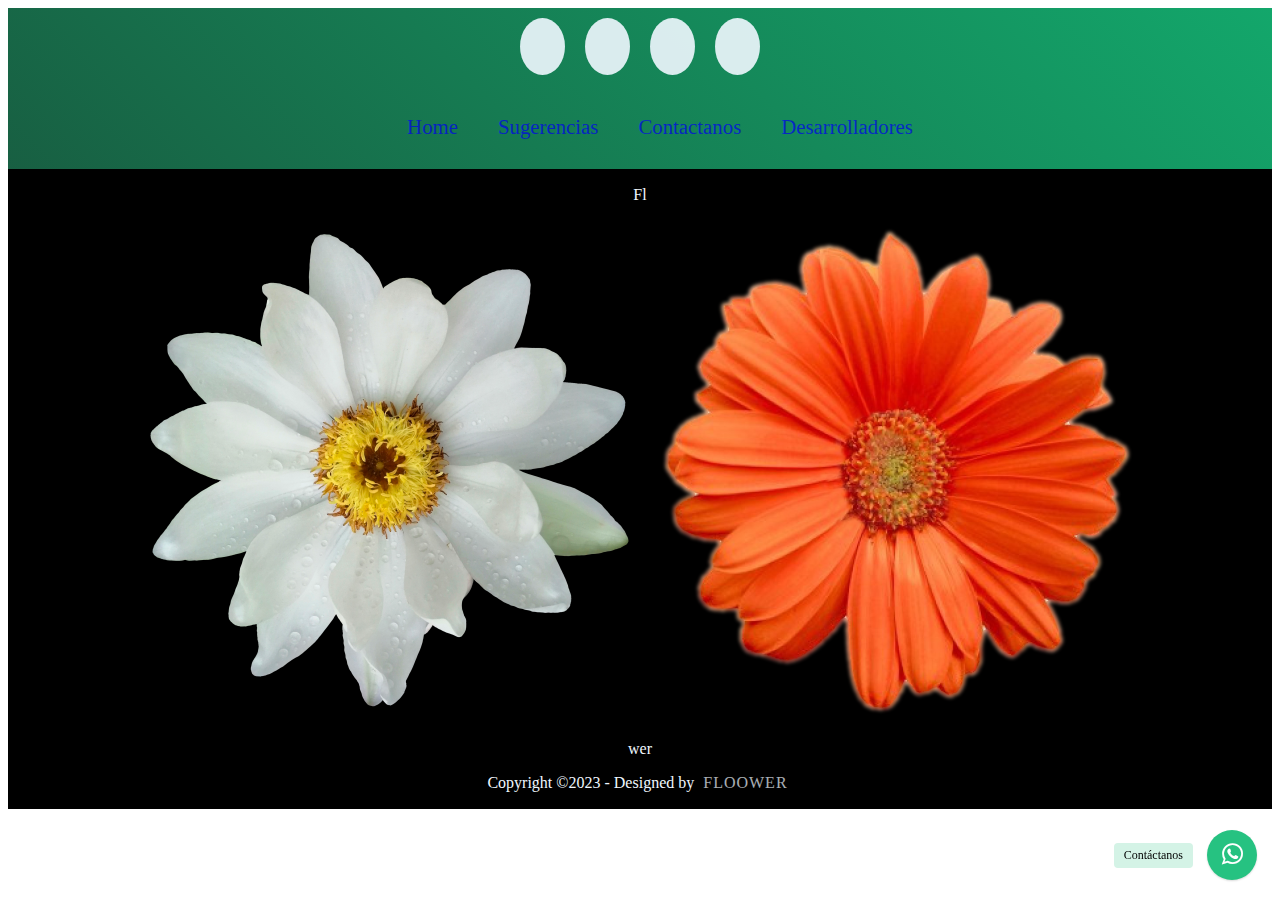
<file: footer.html>
<!DOCTYPE html>
<html lang="en">

<head>
  <link rel="preconnect" href="https://fonts.googleapis.com">
  <link rel="preconnect" href="https://fonts.gstatic.com" crossorigin>
  <link rel="preconnect" href="https://fonts.googleapis.com">
  <link rel="preconnect" href="https://fonts.gstatic.com" crossorigin>
  <link href="https://fonts.googleapis.com/css2?family=Karantina:wght@300&display=swap" rel="stylesheet">
  <meta charset="UTF-8" />
  <meta http-equiv="X-UA-Compatible" content="IE=edge" />
  <meta name="viewport" content="width=device-width, initial-scale=1.0" />
  <link rel="stylesheet" href="footer.css" />
  <link rel="stylesheet" href="https://cdnjs.cloudflare.com/ajax/libs/font-awesome/6.4.0/css/all.min.css"
    integrity="sha512-iecdLmaskl7CVkqkXNQ/ZH/XLlvWZOJyj7Yy7tcenmpD1ypASozpmT/E0iPtmFIB46ZmdtAc9eNBvH0H/ZpiBw=="
    crossorigin="anonymous" referrerpolicy="no-referrer" />
  <link rel="stylesheet" href="plugin/components/Font Awesome/css/font-awesome.min.css">
  <link rel="stylesheet" href="plugin/whatsapp-chat-support.css">
  <title>FLOOWER - footer</title>
</head>

<body>
  <footer style="background: linear-gradient(45deg, #1a3f30,#13a76b)">
    <div class="footerContainer">
      <div class="socialIcons">
        <a href="https://www.facebook.com/" target="_blank"><i class="fa-brands fa-facebook"></i> </a>
        <a href="https://www.instagram.com/" target="_blank"> <i class="fa-brands fa-instagram"></i> </a>
        <a href="https://twitter.com/login" target="_blank"> <i class="fa-brands fa-twitter"></i> </a>
        <a href="https://www.youtube.com/" target="_blank"> <i class="fa-brands fa-youtube"></i> </a>
      </div>
      <div class="footerNav">
        <ul>
          <li><a href="index.html" id="efectoslink2"> Home </a></li>
          <li><a href="sugerencias.html" id="efectoslink2"> Sugerencias </a></li>
          <li><a href="contact.html" id="efectoslink2"> Contactanos </a></li>
          <li><a href="desarrolladores.html" id="efectoslink2">Desarrolladores</a></li>
        </ul>
      </div>
    </div>



<!--INICIO LOGO CON FLORES CAMBIAN AUTOMATICAMENTE-->
   
    <div class="footerbotton">
      <div class='main'>
        <div class="flower">
          <p id="palabra">Fl</p>
          <img src="/img/animación/f1.png" class="img1 ani_img" id="flores"></img>
          <img src="/img/animación/f0.png" class="img2 ani_img" id="flores"></img>
          <p id="palabra">wer</p>
        </div>

      </div>
      <script>
        const FloowerArray = [
          "img/animación/f0.png",
          "img/animación/f1.png",
          "img/animación/f10.png",
          "img/animación/f11.png",
          "img/animación/f2.png",
          "img/animación/f3.png",
          "img/animación/f4.png",
          "img/animación/f5.png",
          "img/animación/f6.png",
          "img/animación/f7.png",
          "img/animación/f8.png",
          "img/animación/f9.png",
        ];

        const img1 = document.querySelector(".img1");
        const img2 = document.querySelector(".img2");

        // Llamar a la función RandomFloower una vez para establecer las imágenes iniciales
        RandomFloower(FloowerArray);

        // Cambiar automáticamente las imágenes cada 2 segundos
        setInterval(() => {
          RandomFloower(FloowerArray);
        }, 2000);

        function RandomFloower(array) {
          img1.classList.add('flipInX');
          img2.classList.add('flipInX');
          let randomNum = Math.floor(Math.random() * array.length);
          img1.setAttribute("src", array[randomNum]);
          img2.setAttribute("src", array[Math.floor(Math.random() * array.length)]);
        }

        // Restablecer las animaciones de las imágenes después de que cambien automáticamente
        function resetAnimations() {
          img1.classList.remove('flipInX');
          img2.classList.remove('flipInX');
        }

        // Llamar a la función resetAnimations después de cada cambio de imagen
        img1.addEventListener('animationend', resetAnimations);
        img2.addEventListener('animationend', resetAnimations);
      </script>
      
      <!--FIN LOGO CON FLORES CAMBIAN AUTOMATICAMENTE-->

      <p>
        Copyright &copy;2023 - Designed by
        <span class="designer">Floower</span>
      </p>
    </div>
    <!-- Estructura Whatsapp boton -->
    <div class="whatsapp_chat_support wcs_fixed_right" id="button-w">
      <div class="wcs_button_label">
        Contáctanos
      </div>
      <div class="wcs_button wcs_button_circle">
        <span class="fa fa-whatsapp"></span>
      </div>

      <div class="wcs_popup">
        <div class="wcs_popup_close">
          <span class="fa fa-close"></span>
        </div>
        <div class="wcs_popup_header">
          <span class="fa fa-whatsapp"></span>
          <strong>Vivero Flower</strong>

          <div class="wcs_popup_header_description">Disponible (Dom-Vier "7:00-22:30")-(Sabados "9:00-18:30") </div>

        </div>
        <div class="wcs_popup_input" data-number="543492250764"
          data-availability='{ "monday":"07:00-22:30", "tuesday":"07:00-22:30", "wednesday":"07:7030-22:30", "thursday":"07:00-22:30", "friday":"07:00-22:30", "saturday":"07:00-18:30", "sunday":"09:00-22:30" }'>
          <input type="text" placeholder="en que te puedo ayudar?" />
          <i class="fa fa-play"></i>
        </div>
        <div class="wcs_popup_avatar">
          <img src="/img/logos/icono-whatsapp.jpg" alt="asistenteDz">
        </div>
      </div>
    </div>


    <!-- jQuery 1.8+ -->
    <script src="plugin/components/jQuery/jquery-1.11.3.min.js"></script>
    <!-- Plugin JS file -->
    <script src="plugin/components/moment/moment.min.js"></script>
    <script src="plugin/components/moment/moment-timezone-with-data.min.js"></script> <!-- lenguaje español (es) -->
    <script src="plugin/whatsapp-chat-support.js"></script>
    <script>
      $('#button-w').whatsappChatSupport({
        defaultMsg: '',
      });
    </script>
  </footer>
</body>

</html>
</file>
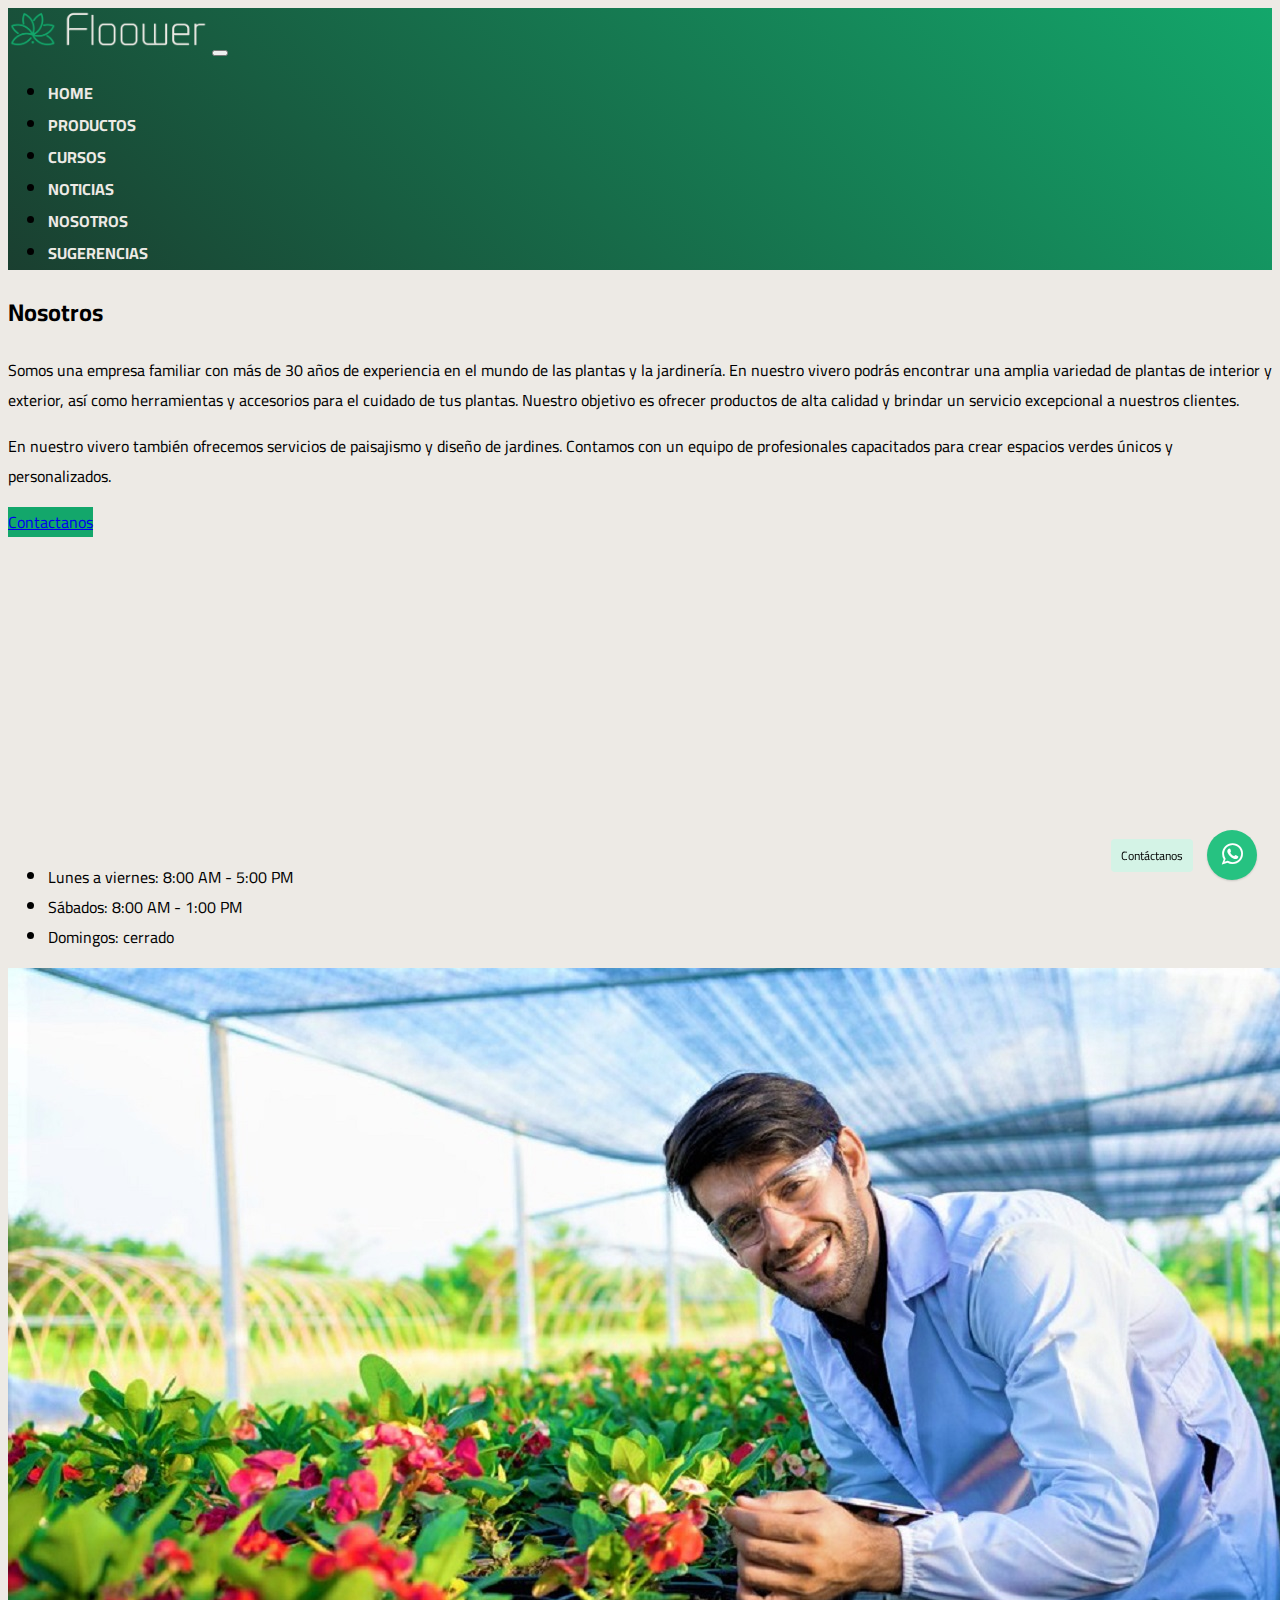
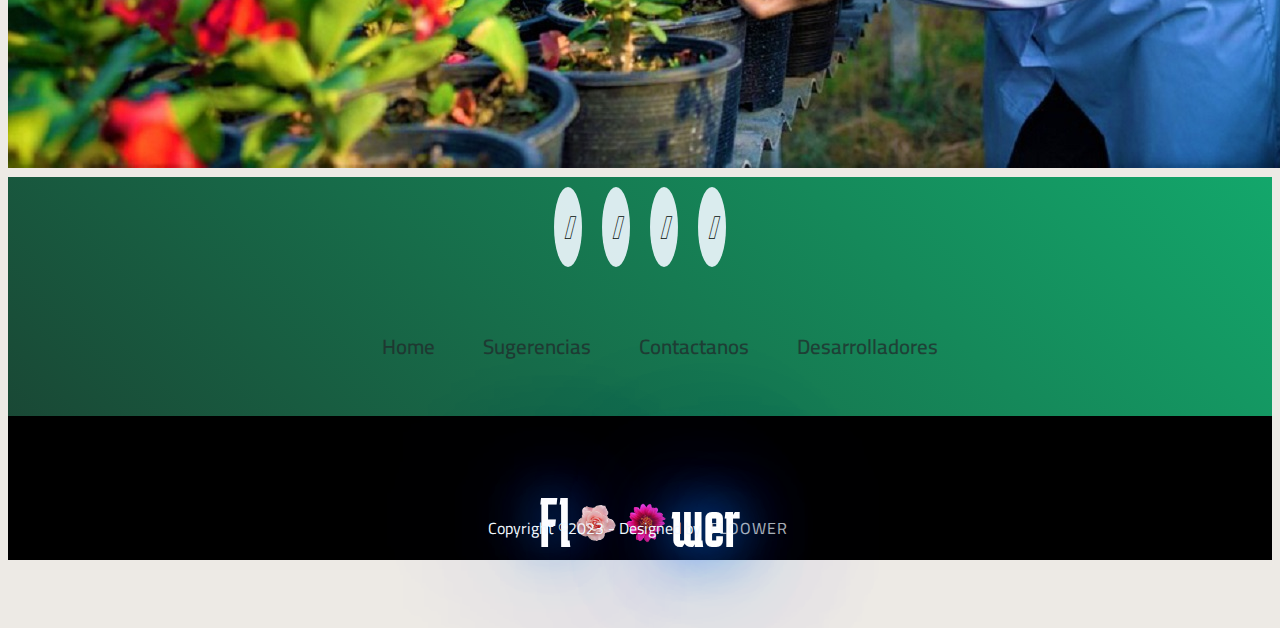
<file: nosotros.html>
<!DOCTYPE html>
<html lang="en">

<head>
    <meta charset="UTF-8">
    <meta http-equiv="X-UA-Compatible" content="IE=edge">
    <meta name="viewport" content="width=device-width, initial-scale=1.0">

    <!-- LINK A HOJA DE ESTILOS -->
    <link rel="stylesheet" href="styles.css">

    <!-- LINK A INCONS8 - ICONOS -->
    <link rel="stylesheet"
        href="https://maxst.icons8.com/vue-static/landings/line-awesome/line-awesome/1.3.0/css/line-awesome.min.css">

    <!-- LINK A BOOTSTRAP CDN -->
    <link href="https://cdn.jsdelivr.net/npm/bootstrap@5.3.0-alpha1/dist/css/bootstrap.min.css" rel="stylesheet"
        integrity="sha384-GLhlTQ8iRABdZLl6O3oVMWSktQOp6b7In1Zl3/Jr59b6EGGoI1aFkw7cmDA6j6gD" crossorigin="anonymous">
    <script src="https://cdn.jsdelivr.net/npm/bootstrap@5.3.0-alpha1/dist/js/bootstrap.bundle.min.js"
        integrity="sha384-w76AqPfDkMBDXo30jS1Sgez6pr3x5MlQ1ZAGC+nuZB+EYdgRZgiwxhTBTkF7CXvN"
        crossorigin="anonymous"></script>

    <!-- LOAD JQUERY -->
    <script src="https://code.jquery.com/jquery-3.6.0.min.js"
        integrity="sha256-/xUj+3OJU5yExlq6GSYGSHk7tPXikynS7ogEvDej/m4=" crossorigin="anonymous">
        </script>
    <script>
        $(function () {
            $("#header").load("header.html");
            $("#footer").load("footer.html");
        });
    </script>

    <title>FLOOWER - nosotros</title>
</head>

<body>

    
    <header id="header"></header>

    <div class="container py-5">
        <div class="row">
            <div class="col-lg-6">
                <h2>Nosotros</h2>
                <p>Somos una empresa familiar con más de 30 años de experiencia en el mundo de las plantas y la
                    jardinería. En nuestro vivero podrás encontrar una amplia variedad de plantas de interior y
                    exterior, así como herramientas y accesorios para el cuidado de tus plantas. Nuestro objetivo es
                    ofrecer productos de alta calidad y brindar un servicio excepcional a nuestros clientes.</p>
                <p>En nuestro vivero también ofrecemos servicios de paisajismo y diseño de jardines. Contamos con un
                    equipo de profesionales capacitados para crear espacios verdes únicos y personalizados.</p>
                <a href="contact.html" class="btn btn-primary mb-5" id="botón-primario">Contactanos</a>
                <div id="map" class="oculto">
                    <iframe
                        src="https://www.google.com/maps/embed?pb=!1m18!1m12!1m3!1d4046.4115946499974!2d-64.2385567891062!3d-31.47983019214155!2m3!1f0!2f0!3f0!3m2!1i1024!2i768!4f13.1!3m3!1m2!1s0x9432a3ff20492179%3A0xfc7ee6198698005a!2sVivero%20flower!5e0!3m2!1ses-419!2sar!4v1680303368104!5m2!1ses-419!2sar"
                        width="400" height="300" style="border: 3px;;" allowfullscreen="" loading="lazy"
                        referrerpolicy="no-referrer-when-downgrade" id="map"></iframe>
                </div>
                <ul>
                    <li>Lunes a viernes: 8:00 AM - 5:00 PM</li>
                    <li>Sábados: 8:00 AM - 1:00 PM</li>
                    <li>Domingos: cerrado</li>
                  </ul>



            </div>
            <div class="col-lg-6">
                <img src="./img/nosotros/propietariovivero.jpg" alt="Vivero" class="img-fluid rounded">
            </div>
        </div>
    </div>
    <script src="script.js"></script>























    <footer id="footer"></footer>
    <script>
        cargarHTML("header.html", "header");
        cargarHTML("footer.html", "footer");
    </script>



















</body>



</html>
</file>
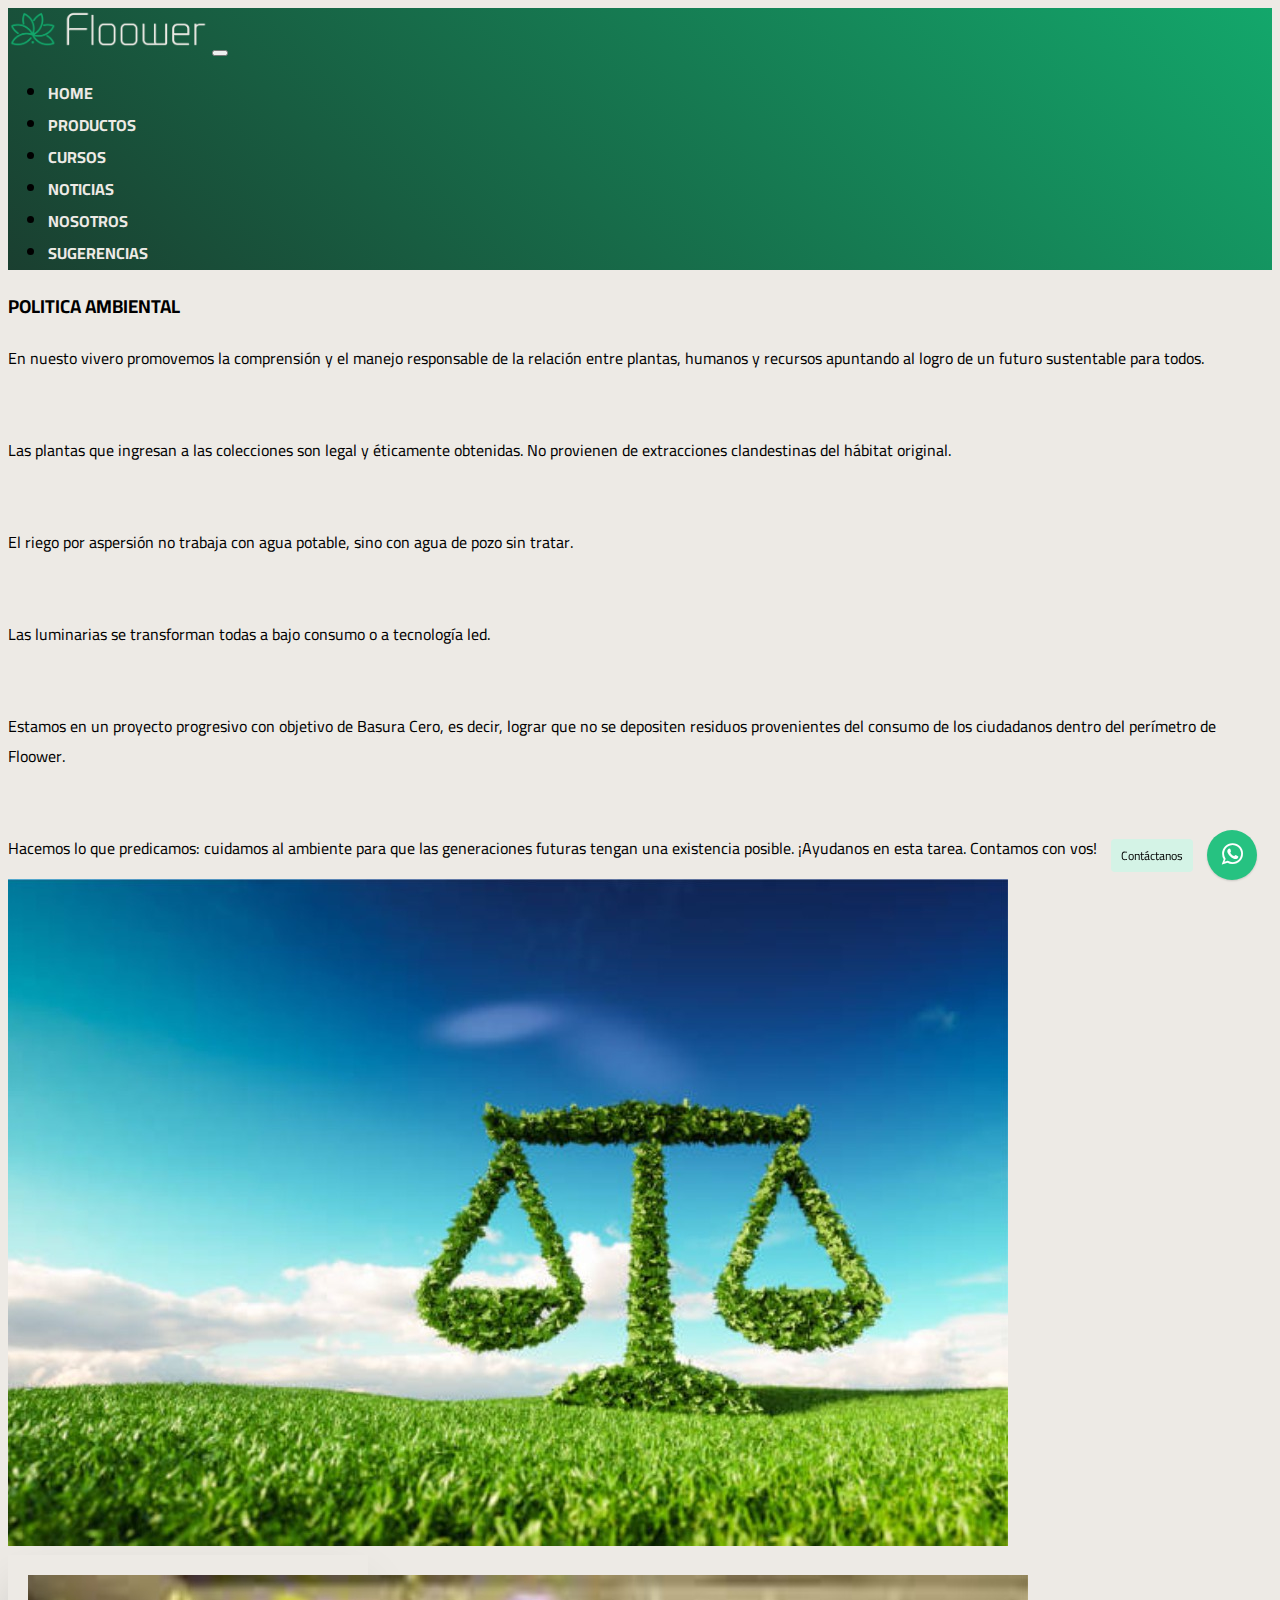
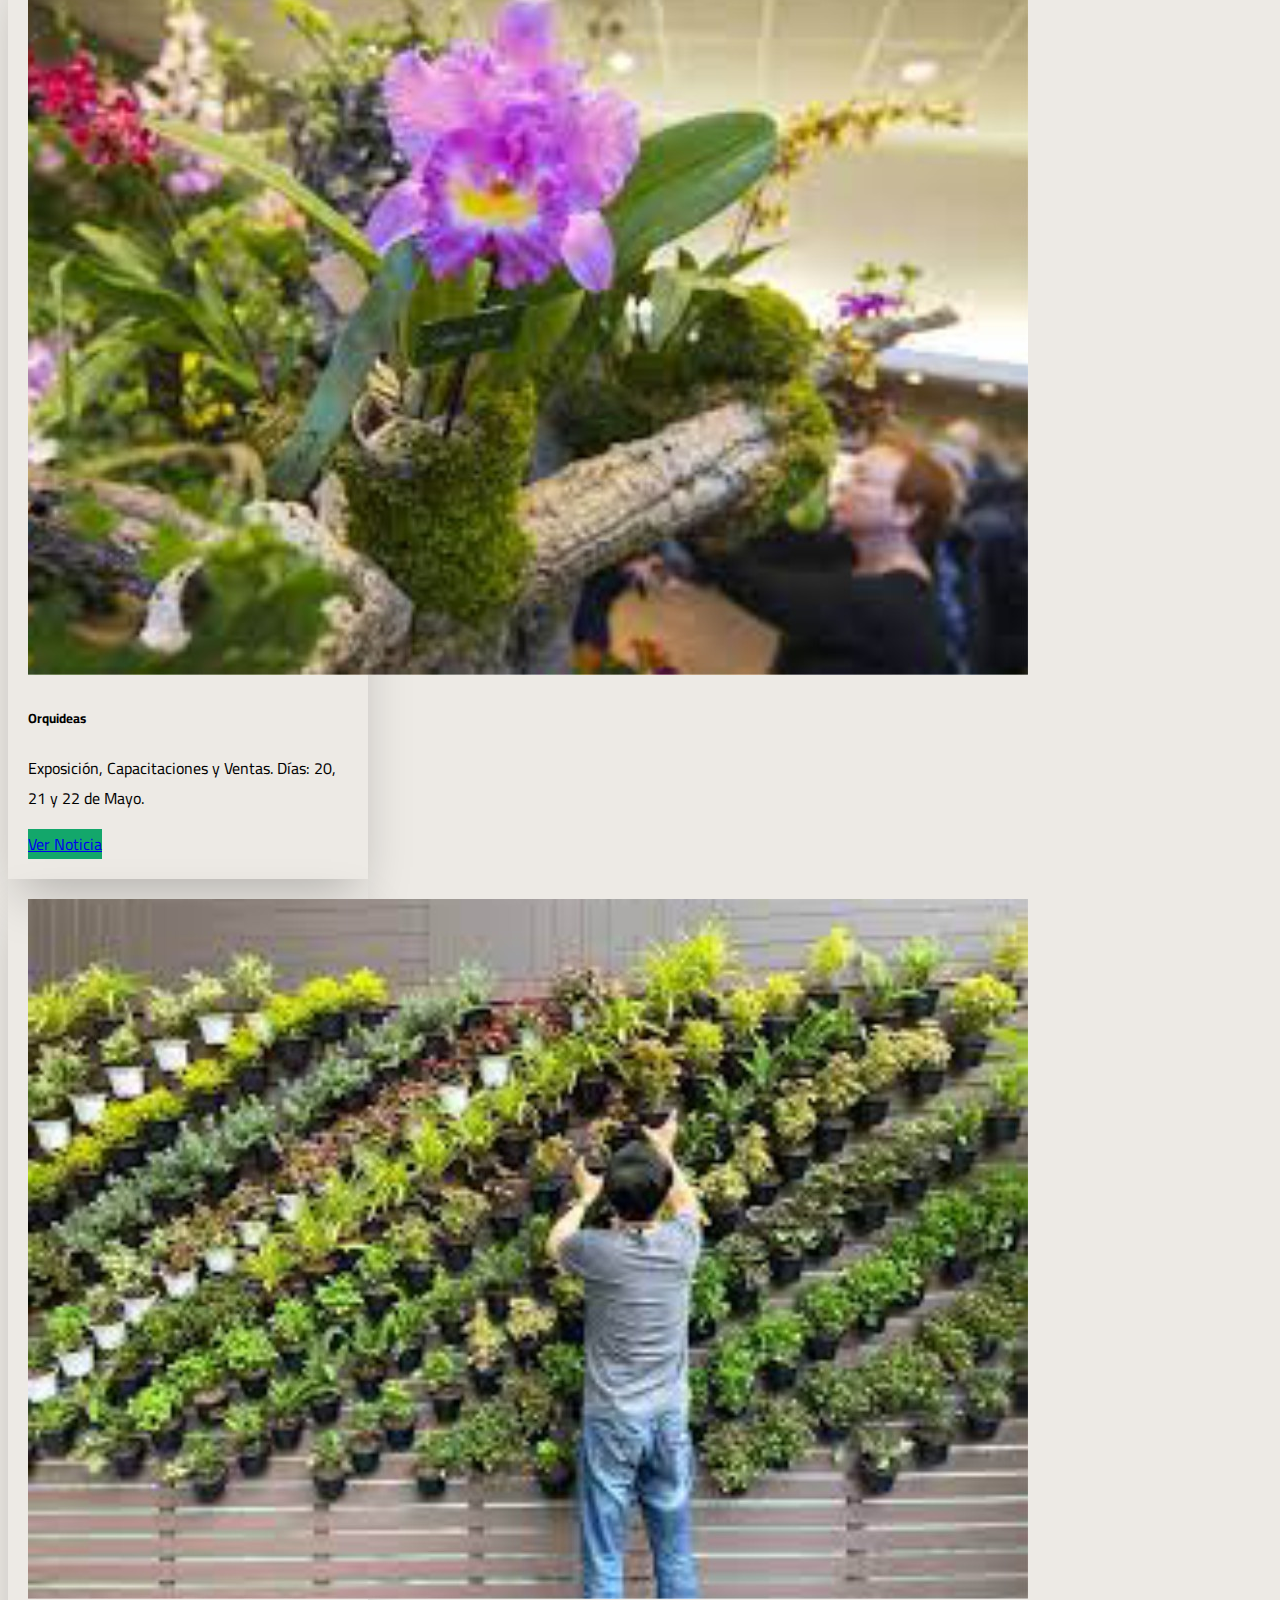
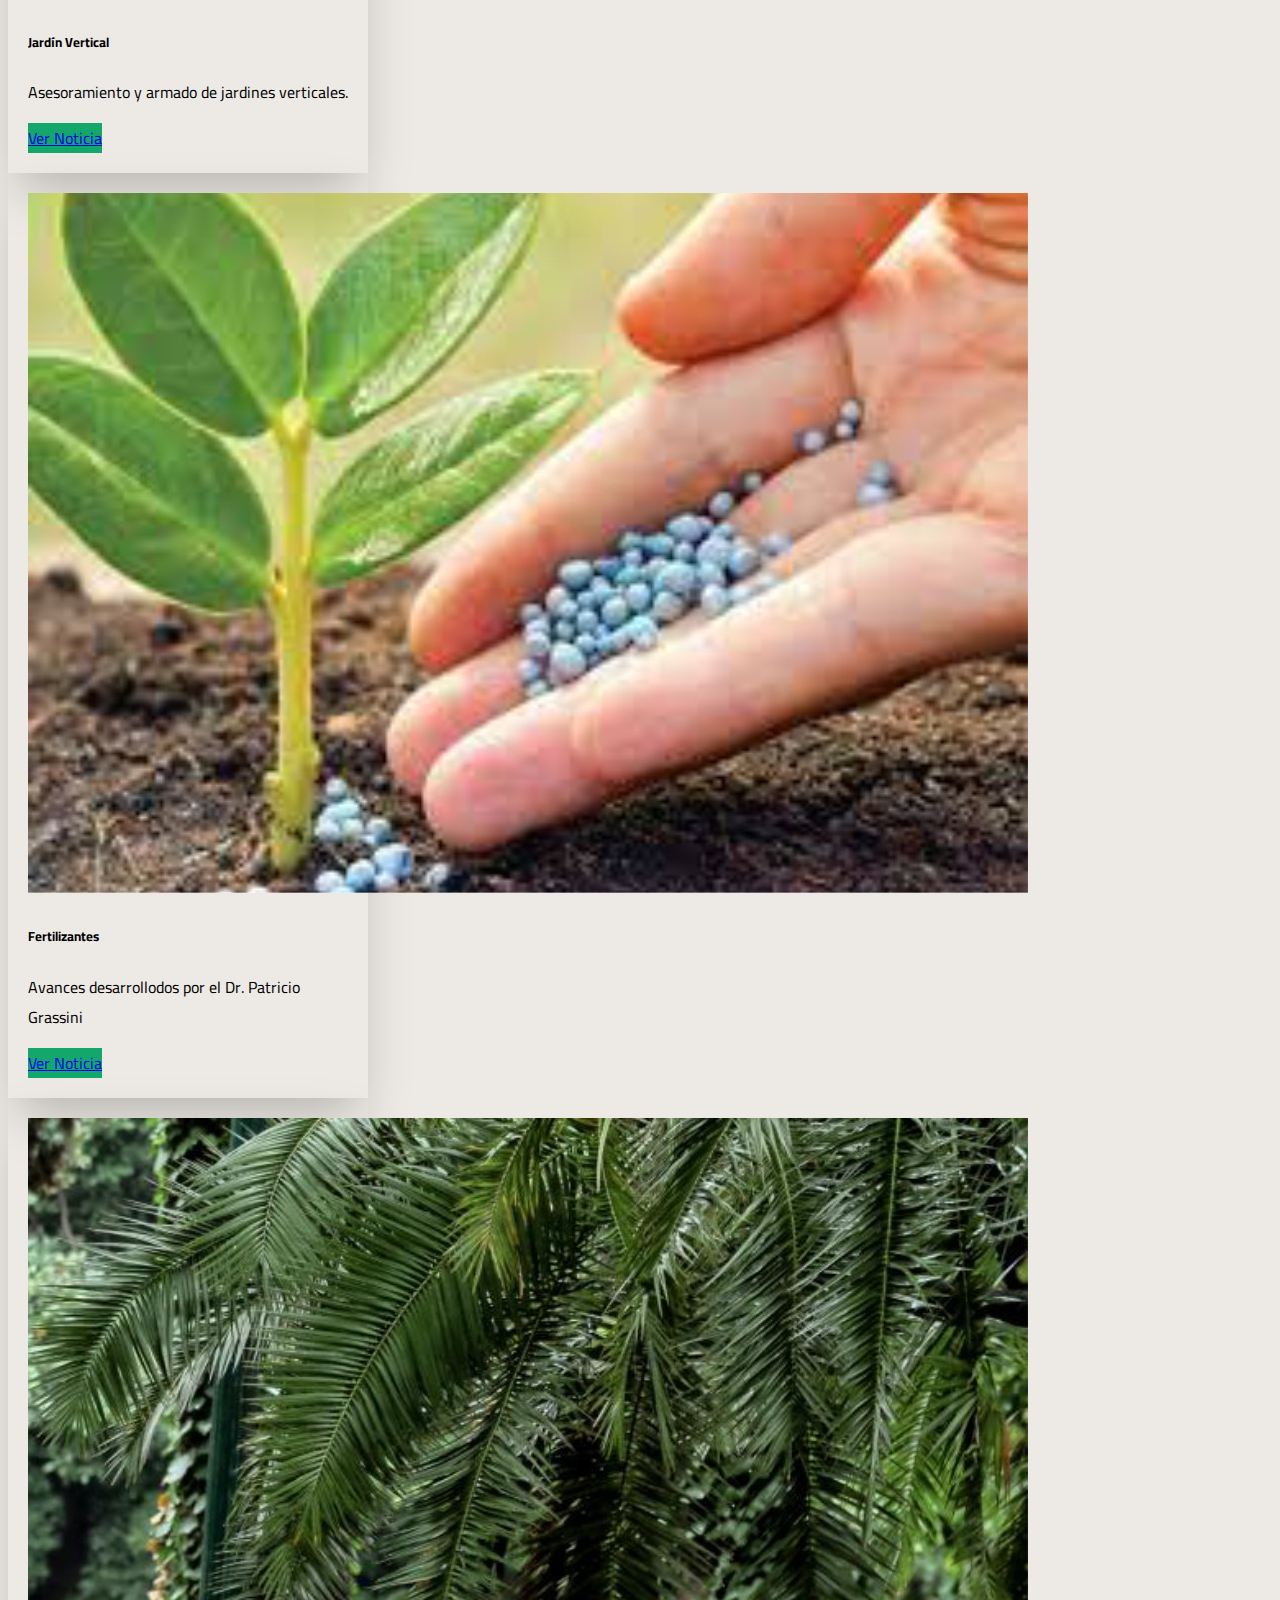
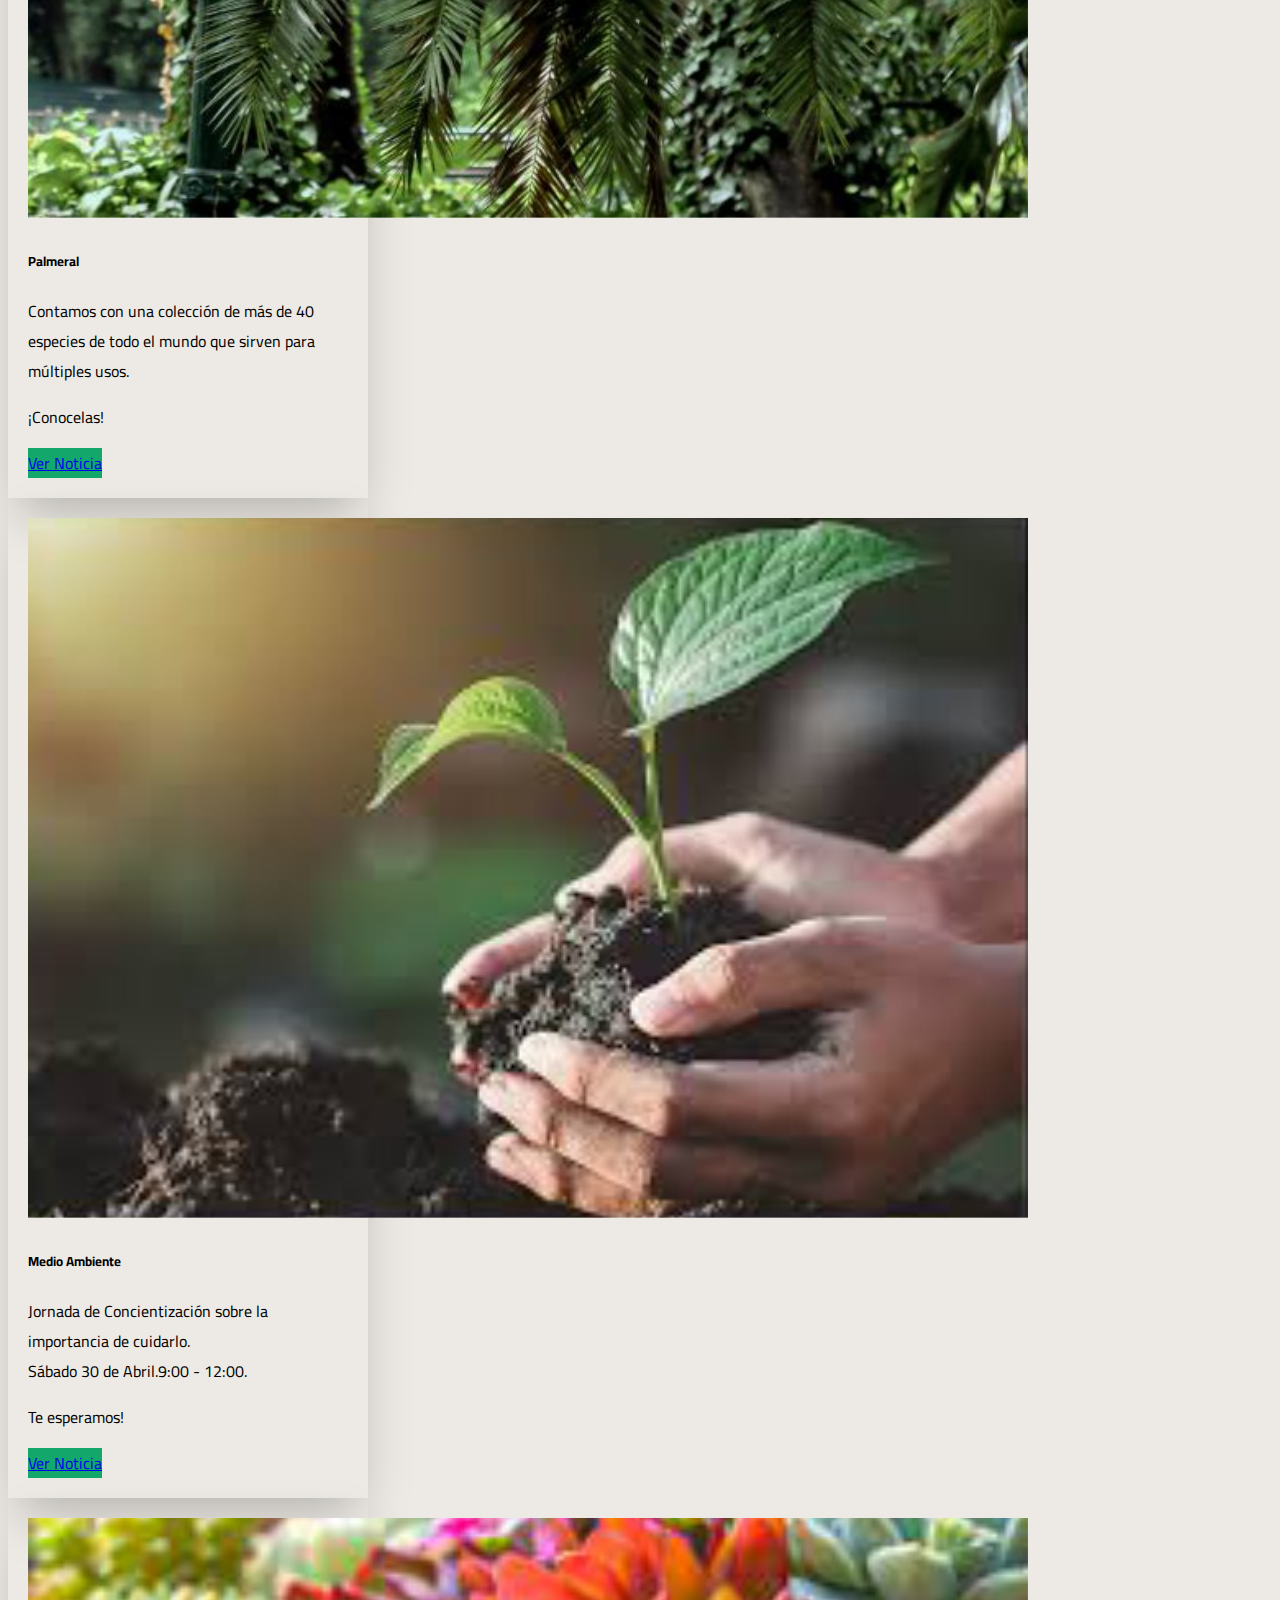
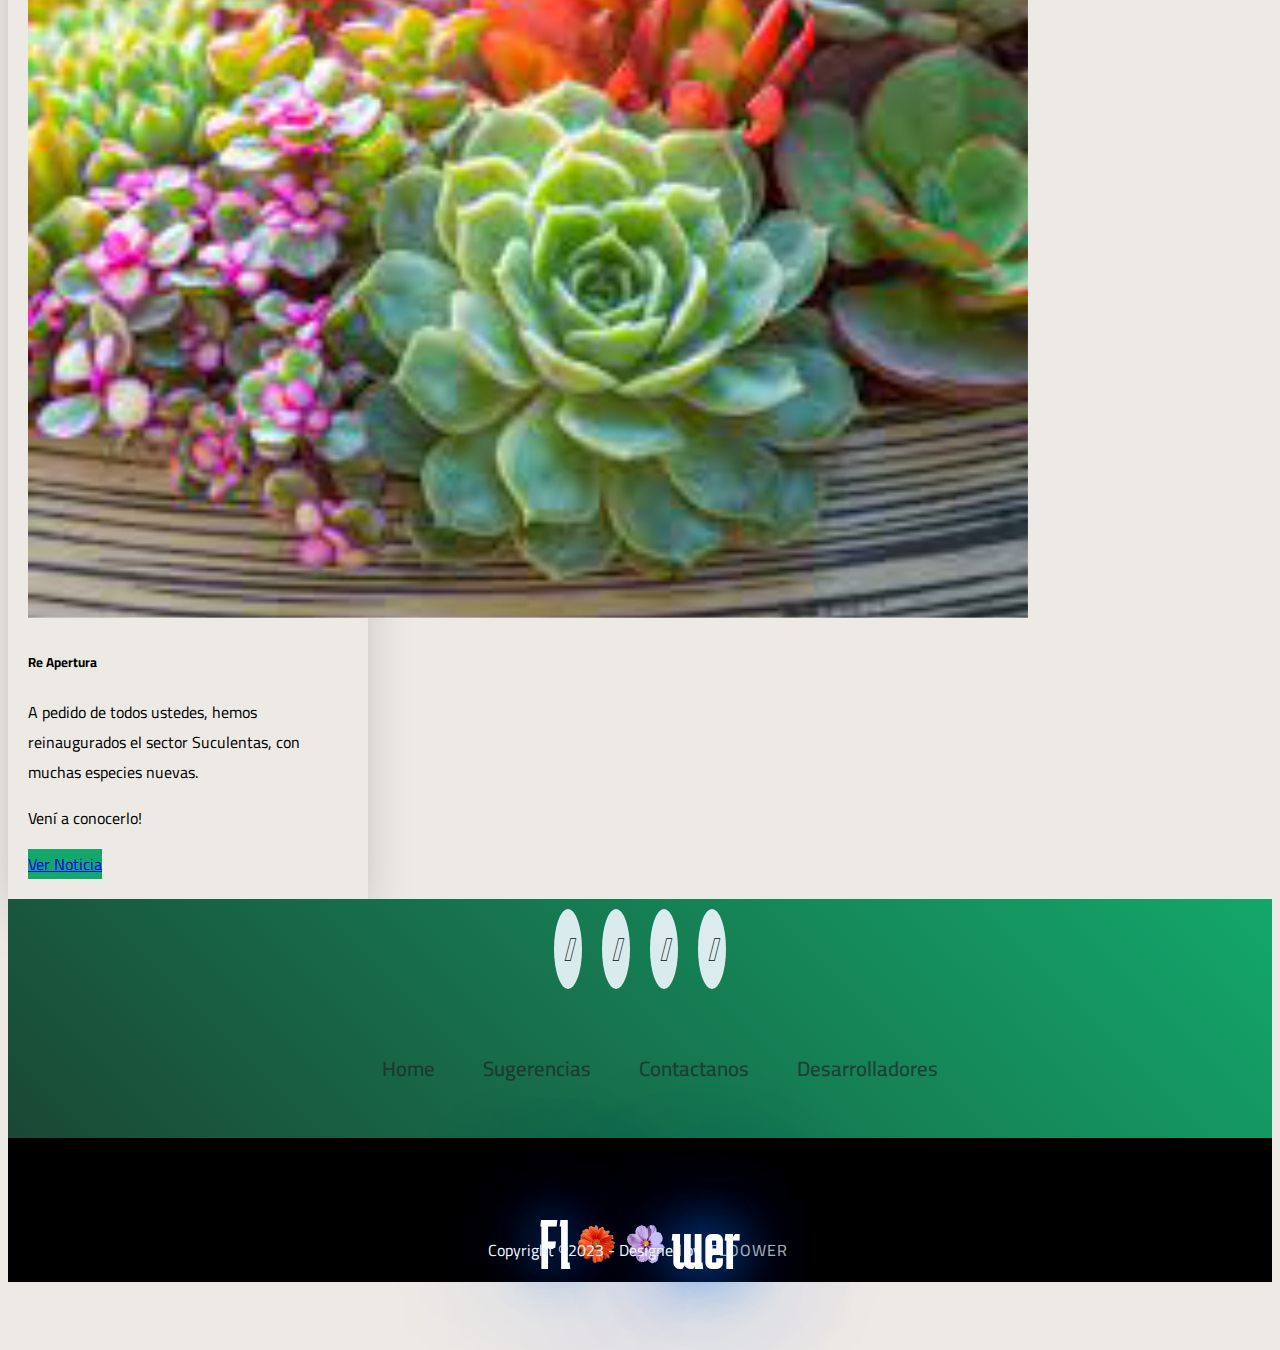
<file: Noticias.html>
<!DOCTYPE html>
<html lang="en">

<head>
    <meta charset="UTF-8">
    <meta http-equiv="X-UA-Compatible" content="IE=edge">
    <meta name="viewport" content="width=device-width, initial-scale=1.0">
    <link rel="icon" href="img/logos/favicon.png" type="png" sizes="16px">
    <link rel="stylesheet" href="styles.css">

    <link href="https://cdn.jsdelivr.net/npm/bootstrap@5.3.0-alpha1/dist/css/bootstrap.min.css" rel="stylesheet"
        integrity="sha384-GLhlTQ8iRABdZLl6O3oVMWSktQOp6b7In1Zl3/Jr59b6EGGoI1aFkw7cmDA6j6gD" crossorigin="anonymous">
    <script src="https://cdn.jsdelivr.net/npm/bootstrap@5.3.0-alpha1/dist/js/bootstrap.bundle.min.js"
        integrity="sha384-w76AqPfDkMBDXo30jS1Sgez6pr3x5MlQ1ZAGC+nuZB+EYdgRZgiwxhTBTkF7CXvN"
        crossorigin="anonymous"></script>

    <script src="https://code.jquery.com/jquery-3.6.0.min.js"
        integrity="sha256-/xUj+3OJU5yExlq6GSYGSHk7tPXikynS7ogEvDej/m4=" crossorigin="anonymous">
        </script>
    <script>
        $(function () {
            $("#header").load("header.html");
            $("#footer").load("footer.html");
        });
    </script>
    <title>FLOOWER - Noticias</title>
</head>

<body>
    <header id="header"></header>
    <div class="row justify-content-center p-2" id="main-container">
        <div class="col-lg-6 col-sm-10 text-start">
            <h3 class="text-center">POLITICA AMBIENTAL</h3>
            <p class="m-0">En nuesto vivero promovemos la comprensión y el manejo responsable de la relación entre 
                plantas, humanos y recursos apuntando al logro de un futuro sustentable para todos. </p><br>
            <p class="m-0">Las plantas que ingresan a las colecciones son legal y éticamente obtenidas. No provienen de
                extracciones clandestinas del hábitat original.</p><br>

            <p class="m-0">El riego por aspersión no trabaja con agua potable, sino con agua de pozo sin tratar. </p>
            <br>
            <p class="m-0">Las luminarias se transforman todas a bajo consumo o a tecnología led. </p><br>
            <p class="m-0">Estamos en un proyecto progresivo con objetivo de Basura Cero, es decir, lograr que no se
                depositen residuos provenientes del consumo de los ciudadanos dentro del perímetro de Floower. </p><br>

            <p class="m-0">Hacemos lo que predicamos: cuidamos al ambiente para que las generaciones futuras tengan una
                existencia posible.
                ¡Ayudanos en esta tarea. Contamos con vos!</p>
        </div>
        <div class="col-lg-6 col-sm-10">
            <img src="img/noticias/politica.justicia.jpg" class="d-block w-100" alt="...">
        </div>

    </div>
    <div class="container my-2 justify-content-between">
        <div class="row">
            <div class="col">
                <div class="card" style="width: 20rem;">
                    <img src="img/noticias/orquideas.jpg" class="card-img-top" alt="...">
                    <div class="card-body">
                        <h5 class="card-title">Orquideas</h5>
                        <p class="card-text">Exposición, Capacitaciones y Ventas.
                            Días: 20, 21 y 22 de Mayo.
                        </p>
                        <a href="https://www.yerbabuena.gob.ar/entrada-libre-visita-la-exposicion-de-orquideas-en-la-casa-de-la-cultura/" target="_blank"
                            class="btn btn-primary" id="botón-primario">Ver Noticia</a>
                    </div>
                </div>
            </div>
            <div class="col">
                <div class="card" style="width: 20rem;">
                    <img src="img/noticias/jardin vertical3.jpg" class="card-img-top" alt="...">
                    <div class="card-body">
                        <h5 class="card-title">Jardín Vertical</h5>
                        <p class="card-text">Asesoramiento y armado de jardines verticales.</p>
                        <a href="https://www.yerbabuena.gob.ar/entrada-libre-visita-la-exposicion-de-orquideas-en-la-casa-de-la-cultura/" target="_blank"
                            class="btn btn-primary" id="botón-primario">Ver Noticia</a>
                    </div>
                </div>
            </div>
            <div class="col">
                <div class="card" style="width: 20rem;">
                    <img src="img/noticias/fertilizante.jpg" class="card-img-top" alt="...">
                    <div class="card-body">
                        <h5 class="card-title">Fertilizantes</h5>
                        <p class="card-text"> Avances desarrollodos por el Dr. Patricio Grassini</p>
                        <a href="https://agronomy.unl.edu/grassini" target="_blank" class="btn btn-primary" id="botón-primario">Ver
                            Noticia</a>
                    </div>
                </div>
            </div>
            <div class="col">
                <div class="card" style="width: 20rem;">
                    <img src="img/noticias/palmeral.jpg" class="card-img-top" alt="...">
                    <div class="card-body">
                        <h5 class="card-title">Palmeral</h5>
                        <p class="card-text">Contamos con una colección de más de 40 especies de todo el mundo que
                            sirven para múltiples usos.</p>
                        <p class="card-text"></p>¡Conocelas!</p>
                        <a href="https://www.argentina.gob.ar/ambiente/educacion-ambiental/semana-educacion-ambiental" target="_blank"
                            class="btn btn-primary" id="botón-primario">Ver Noticia</a>
                    </div>
                </div>
            </div>
            <div class="col">
                <div class="card" style="width: 20rem;">
                    <img src="img/noticias/jornada 2.jpg" class="card-img-top" alt="...">
                    <div class="card-body">
                        <h5 class="card-title">Medio Ambiente</h5>
                        <p class="card-text">Jornada de Concientización sobre la importancia de cuidarlo.
                            <br>Sábado 30 de Abril.9:00 - 12:00.
                        </p>
                        <p class="card-text">Te esperamos!</p>
                        <a href="https://www.argentina.gob.ar/ambiente/educacion-ambiental/semana-educacion-ambiental" target="_blank"
                            class="btn btn-primary" id="botón-primario">Ver Noticia</a>
                    </div>
                </div>
            </div>
            <div class="col">
                <div class="card" style="width: 20rem;">
                    <img src="img/noticias/suculentas.jpg" class="card-img-top" alt="...">
                    <div class="card-body">
                        <h5 class="card-title">Re Apertura</h5>
                        <p class="card-text">A pedido de todos ustedes, hemos reinaugurados el sector Suculentas, 
                            con muchas especies nuevas.</p>
                            <p class="card-text">Vení a conocerlo!</p>
                        <a href="https://www.ecologiaverde.com/tipos-de-plantas-suculentas-760.html" target="_blank"
                            class="btn btn-primary" id="botón-primario">Ver Noticia</a>
                    </div>
                </div>
            </div>
        </div>
    </div>
    <footer id="footer"></footer>
</body>

</html>
</file>
<file: styles.css>
@import url('https://fonts.googleapis.com/css2?family=Cairo:wght@500;600&display=swap');

/* GENERAL PARA TODOS*/ 

body{
    font-family: 'Cairo', sans-serif !important;
    background-color: #EDEAE5;
    overflow-x: hidden;
  
}

#botón-primario{
    background-color: #13a76b;
    border: none;
}
    
#botón-primario:hover {
    transform: scale(1.05);
}

#botón-secundario{
    background-color: #6a6e71;
    border: none;
}
    
#botón-secundario:hover {
    transform: scale(1.05);
}


/* CURSOS */

#solapa-activa {
    color: #13a76b;
}

#solapa-cerrada {
    color: #6a6e71;
}

#solapa-cerrada:hover {
    color: #13a76b;    
}

#título-curso {
padding-top: 10px;
padding-bottom: 10px;
}

#másinfo {
    background-color: #13a76b;
    border: none;
}

#másinfo:hover {
    transform: scale(1.05);
}

#descripción {
    padding: 25px;
}

.accordion-button {
    border-color: #13a76b;
}

.accordion-button:not(.collapsed) {
    color: #EDEAE5 !important;
    background-color: #6a6e71 !important;
}

.accordion-body {
    background-color: #8de4af;
}

/* FIN DE CURSOS */


/*=============
  Efectos LINKS header
===============*/

#efectoslink {
    display: inline-block;
    position: relative;
    color: #edeae5;
    text-decoration: none;
    font-weight: 700;
    }
    #efectoslink:after {
    content: "";
    display: block;
    margin: auto;
    height: 2px;
    width: 0px;
    transition: all .8s;
    }
    #efectoslink:hover:after {
    width: 100%;
    background: #226292;
    }
    /*=============
  Efectos LINKS FOOTER
===============*/

    #efectoslink2 {
        
        display: inline-block;
        position: relative;
        color: #222629;
        text-decoration: none;
        padding: 0 4px;
        font-weight: 600;
        }
        #efectoslink2:before,
        #efectoslink2:after {
            
        content: "";
        width: 100%;
        height: 100%;
        position: absolute;
        top: 0;
        left: 0;
        box-sizing: border-box;
        transform: scale(0);
        transition: 0.5s;
        }
        #efectoslink2:before {
        border-bottom: 2px solid #6a6e71;
        border-left: 2px solid #6a6e71;
        transform-origin: 0 100%;
        }
        #efectoslink2:after {
        border-top: 2px solid #6a6e71;
        border-right: 2px solid #6a6e71;
        transform-origin: 100% 0%;
        }
        #efectoslink2:hover:after,
        #efectoslink2:hover:before {
            transition: all 1000ms ease-in-out;
        transform: scale(1);
        }


.capa {color:#EDEAE5}


/* Formulario Wizard */

.multi {
 background-color: #8de4af;
 border-radius: 10px;
 box-shadow: 4px 4px 4px #565a5d;
}

.step {  
    display: none; 
}

.step.active {  
    display: block;
}

.datoform{
    background-color: #EDEAE5 !important; 
    border: 1px solid #222629 !important;
/*    margin-top: 10px;  
    padding-left: 10px;
    margin-bottom: 20px; */
}

/* Fin Formulario Wizard */


/* FORMULARIO CONTACTO*/

#formc{
    height: 100%; 
    color:#222629;
    background-color:#EDEAE5; 
  }
  
  #formcon{
    width: 460px; 
    height: auto;
    margin: 80px auto;
    border-radius: 10px;  
    padding-top: 30px;
    padding-bottom: 20px;  
    background-color: #8DE4AF;
    padding-left: 30px; 
  }
  
  #formtit1{
    font-size: 20px;  
    text-align: left; 
    padding-bottom: 20px; 
  }
  
  #formtit3{
    font-size: 10px; 
    padding-bottom: 30px;
  }
  
  #formp{
    font-size: 14px;  
  }
  
  #datoform{
    background-color: #EDEAE5; 
    width: 405px; 
    height: 40px; 
    border-radius: 5px;  
    border-style: solid; 
    border-width: 1px; 
    border-color: #222629; 
    margin-top: 10px;  
    padding-left: 10px;
    margin-bottom: 20px;
  }
  
  #mensaje{
    background-color: #EDEAE5; 
    width: 405px; 
    height: 150px; 
    border-radius: 5px;  
    border-style: solid; 
    border-width: 1px; 
    border-color: #222629; 
    margin-top: 10px;  
    padding-left: 10px;
    margin-bottom: 20px; 
    padding-top: 15px; 
  }
  
  #botonform{
    height: 45px; 
    padding-left: 5px;
    padding-right: 5px;   
    margin-bottom: 20px; 
    margin-top: 10px;   
    text-transform: uppercase;
    background-color: #EDEAE5; 
    border-color: #222629; 
    border-style: solid; 
    border-radius: 10px;  
    width: 405px;   
    cursor: pointer;
  }
  
  #campo1{
    font-size: 13px; 
  }

  /* FIN DE FORMULARIO CONTACTO */


/*inicio LOGO CON FLORES*/

.main {
   
    height: 80px;
    
    display: grid;
    align-items: center;
    text-align: center;
    justify-content: center;
}

.flower {
    display: flex;
    align-items: center;
    justify-content: center;
   
}

#palabra {
    font-family: 'Karantina', cursive;
    
    font-size:70px;
    text-align: center;
    text-shadow: 0 0 50px #0072ff, 0 0 100px #0072ff, 0 0 150px #0072ff,
        0 0 200px #0072ff;
    color: #fff;
}

#flores {
    max-height: 40px;
    margin: 5px;
    transition: all 0.3s ease-in-out;
    animation-duration: 0.8s;
}

#btnmegusta {
    color: #fff;
    background-color: #222222;
    
 border-radius: 20px;
    

    text-shadow: 0 0 5px #0072ff, 0 0 10px #0072ff, 0 0 15px #0072ff,
        0 0 20px #0072ff;
    box-shadow: 0 0 50px #0072ff, 0 0 100px #0072ff,
        #0072ff 10px 20px 60px -12px inset;
    cursor: grab;
}


@-webkit-keyframes flipInX {
    from {
        -webkit-transform: perspective(400px) rotate3d(1, 0, 0, 90deg);
        transform: perspective(400px) rotate3d(1, 0, 0, 90deg);
        -webkit-animation-timing-function: ease-in;
        animation-timing-function: ease-in;
        opacity: 0;
    }

    50% {
        -webkit-transform: perspective(400px) rotate3d(1, 0, 0, 10deg);
        transform: perspective(400px) rotate3d(1, 0, 0, 10deg);
        opacity: 1;
    }

    80% {
        -webkit-transform: perspective(400px) rotate3d(1, 0, 0, -5deg);
        transform: perspective(400px) rotate3d(1, 0, 0, -5deg);
    }

    to {
        -webkit-transform: perspective(400px);
        transform: perspective(400px);
    }
}

@keyframes flipInX {
    from {
        -webkit-transform: perspective(400px) rotate3d(1, 0, 0, 90deg);
        transform: perspective(400px) rotate3d(1, 0, 0, 90deg);
        -webkit-animation-timing-function: ease-in;
        animation-timing-function: ease-in;
        opacity: 0;
    }

    40% {
        -webkit-transform: perspective(400px) rotate3d(1, 0, 0, -20deg);
        transform: perspective(400px) rotate3d(1, 0, 0, -20deg);
        -webkit-animation-timing-function: ease-in;
        animation-timing-function: ease-in;
    }

    60% {
        -webkit-transform: perspective(400px) rotate3d(1, 0, 0, 10deg);
        transform: perspective(400px) rotate3d(1, 0, 0, 10deg);
        opacity: 1;
    }

    80% {
        -webkit-transform: perspective(400px) rotate3d(1, 0, 0, -5deg);
        transform: perspective(400px) rotate3d(1, 0, 0, -5deg);
    }

    to {
        -webkit-transform: perspective(400px);
        transform: perspective(400px);
    }
}

.flipInX {
    -webkit-backface-visibility: visible !important;
    backface-visibility: visible !important;
    -webkit-animation-name: flipInX;
    animation-name: flipInX;
}

/*FIN LOGO CON FLORES*/


/* DESARROLLADORES */

#Cdesarrolladores{
    
    font-family: 'Poppins', sans-serif;
    background: rgb(83, 84, 84);
background: linear-gradient(0deg, rgb(210, 215, 215) 0%, rgb(69, 68, 74) 100%);

}
#CardImg{
    height: 500px;
    object-fit: cover;
    margin: auto;
    
}
.card{
    box-shadow: rgba(0, 0, 0, 0.25) 0px 25px 50px -12px;
    border-radius: 0;
    padding: 20px;
    border: none;
}
.bi{
    font-size: 25px;
    color: #222629;
    
}

.bi:hover{
    cursor: pointer;
    color:#13a76b
}

/* FIN DE DESARROLLADORES */
</file>
<file: chat discord/style.css>
.oculto {
    display: none;
    
}


#btnMostrarDiscord {
    background-color: transparent;
    text-align: center;
    font-size: 50px;
    align-content: center;
 margin-top: 2%;
    cursor: pointer;
    transition: all 0.3s ease-in-out;
    overflow: hidden;
    color: linear-gradient(45deg, #1a3f30,#13a76b);
    border: transparent;
   
   

}


#btnMostrarDiscord:hover {
     transform: scale(1.2);
     color: blueviolet;}

     
       
     

 #titulodiscord{
    margin-top: 10%;
    color:black;
background-color: transparent;
}
</file>
<file: footer.css>
.footerContainer {
  width: 100%;
  padding: 70, 30, 20px;
}
.socialIcons{
  display: flex;
  justify-content: center;
}
.socialIcons a {
  text-decoration: none;
  padding: 10px;
  background-color: aliceblue;
  margin: 10px;
  border-radius: 50%;
}
.socialIcons a {
  font-size: 2em;
  color: black;
  opacity: 0.9;
} 
.socialIcons a:hover {
  background-color: #111;
  transition: 0.5s;
}
.socialIcons a:hover {
  color: aliceblue;
  transition: 0.5s;
}
.footerNav {
  margin: 30px 0;
}

.footerNav ul {
  display: flex;
  justify-content: center;
  list-style-type: none;
}
.footerNav ul li a {
  color: trans;
  margin: 20px;
  text-decoration: none;
  font-size: 1.3em;
  opacity: 0.7;
  transition: 0.5s;
}

.footerNav ul li a:hover {
  opacity: 1;
}
.footerbotton {
  background-color: #000;
  padding: 1px;
  text-align: center;
}
.footerbotton p {
  color: aliceblue;
}
.designer {
  opacity: 0.7;
  text-transform: uppercase;
  letter-spacing: 1px;
  font-weight: 400;
  margin: 0px 5px;
}
</file>
<file: plugin/whatsapp-chat-support.css>
/* ======================================================= 
 *
 *      Whatsapp 
 *
 *      ---------------------------------
 *      CONTENTS
 *      ---------------------------------
 *
 *      [A] TODO
 *      [B] Boton
 *      [C] Boton personalizado
 *      [D] POPUP
 *          [1] HEADER
 *          [2] MULTIPLE 
 *          [3] Input TEXT
 *    
 * ======================================================= */

/* ====================================================================== *
        [A] todo
 * ====================================================================== */      

    .whatsapp_chat_support{
        position: relative;
        display: inline-block;
        vertical-align: top;
    }

 /* ====================================================================== *
        [B] Boton
 * ====================================================================== */      

    .wcs_button{
        text-align: center;
        vertical-align: middle;
        padding: 9px 18px;
        border-radius: 50px;
        background: #26C281;
        color: #fff;
        display: inline-block;
        margin-right: 3px;
        cursor: pointer;

        -webkit-box-shadow: 0 1px 2px rgba(0,0,0,0.15);
           -moz-box-shadow: 0 1px 2px rgba(0,0,0,0.15);
             -o-box-shadow: 0 1px 2px rgba(0,0,0,0.15);
            -ms-box-shadow: 0 1px 2px rgba(0,0,0,0.15);
                box-shadow: 0 1px 2px rgba(0,0,0,0.15);

    }
    .wcs_button .fa{
        font-size: 15px;
        margin-right: 3px;
    }

    .wcs_button_circle{
        width: 50px;
        height: 50px;
        border-radius: 100%;
        padding: 0;
    }
    .wcs_button_circle .fa{
        line-height: 50px;
        font-size: 25px;
        margin-right: 0px;
    }

    .wcs_button_label{
        vertical-align: middle;
        cursor: pointer;
        display: inline-block;
        font-size: 12px;
        margin-right: 10px;
        margin-left: 10px;
        background: #d4f3e6;
        padding: 5px 10px;
        border-radius: 4px;

        -webkit-transition: .3s ease all;
           -moz-transition: .3s ease all;
                transition: .3s ease all;
    }
    .wcs_button_label_hide{
        -webkit-transform: translate(10px, 0);
           -moz-transform: translate(10px, 0);
            -ms-transform: translate(10px, 0);
                transform: translate(10px, 0);

        opacity: 0;
        visibility: hidden;
    }

    .wcs_fixed_right{
        z-index: 999;
        position: fixed;
        bottom: 20px;
        right: 20px;
    }

    .wcs_fixed_left{
        z-index: 999;
        position: fixed;
        bottom: 20px;
        left: 20px;
    }
    .wcs_fixed_left .wcs_popup{
        left: 0 !important;
        right: unset !important;
    }

/* ====================================================================== *
        [C] boton personalizado
 * ====================================================================== */    

    .wcs_button_person{
        padding: 7px 18px 8px 10px;
        border-radius: 50px;
        text-align: left;
        background: #26C281;
        color: #fff;
        
        -webkit-transition: .4s ease all;
           -moz-transition: .4s ease all;
                transition: .4s ease all;

        -webkit-box-shadow: 0 1px 2px rgba(0,0,0,0.15);
           -moz-box-shadow: 0 1px 2px rgba(0,0,0,0.15);
             -o-box-shadow: 0 1px 2px rgba(0,0,0,0.15);
            -ms-box-shadow: 0 1px 2px rgba(0,0,0,0.15);
                box-shadow: 0 1px 2px rgba(0,0,0,0.15);
    }  

    .wcs_button_person:hover{
        -webkit-transform: translate(0,-3px);
           -moz-transform: translate(0,-3px);
            -ms-transform: translate(0,-3px);
                transform: translate(0,-3px);

        -webkit-box-shadow: 0 4px 8px 1px rgba(43,43,43,.15);
           -moz-box-shadow: 0 4px 8px 1px rgba(43,43,43,.15);
             -o-box-shadow: 0 4px 8px 1px rgba(43,43,43,.15);
            -ms-box-shadow: 0 4px 8px 1px rgba(43,43,43,.15);
                box-shadow: 0 4px 8px 1px rgba(43,43,43,.15);
    }

    /* imagen personalizada */

    .wcs_button_person_img{
        overflow: hidden;
        display:table-cell;
        vertical-align:middle;
    }

    .wcs_button_person_img img{
        border: 2px solid #fff;
        border-radius: 50%;
        display: block;
        width: 60px;
        height: 60px;
    }

    .wcs_button_person_img .fa{
        font-size: 60px;
    }

    /* Contenido personalizado */

    .wcs_button_person_content{
        padding-left: 14px;
        display:table-cell;
        vertical-align:middle;
    }

    /* nombre personalizado */

    .wcs_button_person_name{
        font-size: 10px;
        color: rgba(255,255,255,.8);
    }

    /* perosonalizado descripcion */

    .wcs_button_person_description{
        font-size: 14px;
        font-weight: bold;
        line-height: 23px;
        color: #fff;
    }

    /* PERSON STATUS */

    .wcs_button_person_status{
        font-size: 10px;
        vertical-align: middle;
        color: #fff;
        background: rgba(255,255,255,.3);
        display: inline-block;
        padding: 1px 5px;
        border-radius: 5px;
    }

    /* BUTTON PERSON OFFLINE */

    .wcs_button_person_offline{
        background: #a4a4a4 !important;
        cursor: auto !important;
    }

    .wcs_button_person_offline:hover{
        -webkit-transform: translate(0,0) !important;
           -moz-transform: translate(0,0) !important;
            -ms-transform: translate(0,0) !important;
                transform: translate(0,0) !important;

        -webkit-box-shadow: none !important;
           -moz-box-shadow: none !important;
             -o-box-shadow: none !important;
            -ms-box-shadow: none !important;
                box-shadow: none !important;
    }

    .wcs_button_person_offline .wcs_button_person_status{
        background: #f1a528;
    }

    .wcs_button_person_offline .wcs_button_person_img{
        -webkit-filter: grayscale(1);
        filter: grayscale(1);
    }

/* ====================================================================== *
        [D] POPUP
 * ====================================================================== */      

    .wcs_popup{
        position: absolute;
        width: 300px;
        bottom: 100%;
        right: 0;
        margin-bottom: 20px;
        visibility: hidden;
        max-width: calc(100vw - 60px);
    }

    /* CLOSE */

    .wcs_popup_close{
        position: absolute;
        top: 2px;
        right: 8px;
        cursor: pointer;
        
        opacity: .8;
        color: #fff;
        font-size: 18px;

        -webkit-transition: all 0.08s ease-in-out;
           -moz-transition: all 0.08s ease-in-out;
                transition: all 0.08s ease-in-out;
    }

    .wcs_popup_close:hover{
        opacity: 1;
    }

    /* ====================================================================== *
            [1] HEADER
     * ====================================================================== */      

    .wcs_popup_header{
        padding: 20px;
        background: #26C281;
        border-top-right-radius: 8px;
        border-top-left-radius: 8px;
        color: #fff;
        text-align: center;

        -webkit-box-shadow: 0 4px 8px 1px rgba(43,43,43,.15);
           -moz-box-shadow: 0 4px 8px 1px rgba(43,43,43,.15);
             -o-box-shadow: 0 4px 8px 1px rgba(43,43,43,.15);
            -ms-box-shadow: 0 4px 8px 1px rgba(43,43,43,.15);
                box-shadow: 0 4px 8px 1px rgba(43,43,43,.15);
    }

    .wcs_popup_header .fa-whatsapp{
        font-size: 50px;
        display: block;
        margin-bottom: 20px;
    }

    .wcs_popup_header_description{
        display: block;
        margin-top: 10px;
        font-size: 12px;
    }

    /* ====================================================================== *
            [2] MULTIPLE PERSONS
     * ====================================================================== */   

     /* CONTAINER */   

    .wcs_popup_person_container{
        /*max-height: 470px;
        overflow-y: scroll;*/
        background: #fff;
        padding: 20px;
        border-bottom-right-radius: 8px;
        border-bottom-left-radius: 8px;

        -webkit-box-shadow: 0 4px 8px 1px rgba(43,43,43,.15);
           -moz-box-shadow: 0 4px 8px 1px rgba(43,43,43,.15);
             -o-box-shadow: 0 4px 8px 1px rgba(43,43,43,.15);
            -ms-box-shadow: 0 4px 8px 1px rgba(43,43,43,.15);
                box-shadow: 0 4px 8px 1px rgba(43,43,43,.15);
    }

    /* PERSON */

    .wcs_popup_person{
        background: #f5f7f9;
        padding: 10px; 
        text-align: left;
        margin-bottom: 10px;
        cursor: pointer;

        -webkit-transition: .2s ease all;
           -moz-transition: .2s ease all;
                transition: .2s ease all;
    }

    .wcs_popup_person:hover{
        -webkit-box-shadow: 0 1px 2px rgba(43,43,43,.15);
           -moz-box-shadow: 0 1px 2px rgba(43,43,43,.15);
             -o-box-shadow: 0 1px 2px rgba(43,43,43,.15);
            -ms-box-shadow: 0 1px 2px rgba(43,43,43,.15);
                box-shadow: 0 1px 2px rgba(43,43,43,.15);
    }

    .wcs_popup_person:last-child{
        margin-bottom: 0;
    }

    .wcs_popup_person::after {
        content: "";
        clear: both;
        display: table;
    }

    /* PERSON IMG */

    .wcs_popup_person_img{
        overflow: hidden;
        display:table-cell;
        vertical-align:middle;
    }

    .wcs_popup_person_img img{
        border: 2px solid #26C281;
        border-radius: 50%;
        display: block;
        width: 60px;
        height: 60px;
    }

    /* PERSON CONTENT */

    .wcs_popup_person_content{
        padding-left: 15px;
        display:table-cell;
        vertical-align:middle;
    }

    /* PERSON NAME */

    .wcs_popup_person_name{
        font-size: 14px;
        color: #383838;
        font-weight: bold;
    }

    /* PERSON DESCRIPTION */

    .wcs_popup_person_description{
        font-size: 11px;
        line-height: 18px;
        color: #8c8c8c;
    }

    /* PERSON STATUS */

    .wcs_popup_person_status{
        font-size: 10px;
        vertical-align: middle;
        color: #fff;
        background: #26C281;
        border-radius: 5px;
        display: inline-block;
        padding: 1px 5px;
    }

    /* POPUP PERSON OFFLINE */

    .wcs_popup_person_offline{
        cursor: auto !important;
    }

    .wcs_popup_person_offline .wcs_popup_person_img{
        -webkit-filter: grayscale(1);
        filter: grayscale(1);
    }

    .wcs_popup_person_offline:hover{
        -webkit-box-shadow: none !important;
           -moz-box-shadow: none !important;
             -o-box-shadow: none !important;
            -ms-box-shadow: none !important;
                box-shadow: none !important;
    }

    .wcs_popup_person_offline .wcs_popup_person_status{
        background: #f1a528;
    }

    /* ====================================================================== *
            [3] INPUT TEXT FIELD
     * ====================================================================== */      

    .wcs_popup_input{
        border-bottom-right-radius: 8px;
        border-bottom-left-radius: 8px;
        background: #fff;
        padding: 10px 10px;

        -webkit-box-shadow: 0 4px 8px 1px rgba(43,43,43,.15);
           -moz-box-shadow: 0 4px 8px 1px rgba(43,43,43,.15);
             -o-box-shadow: 0 4px 8px 1px rgba(43,43,43,.15);
            -ms-box-shadow: 0 4px 8px 1px rgba(43,43,43,.15);
                box-shadow: 0 4px 8px 1px rgba(43,43,43,.15);
    }

    .wcs_popup_input input{
        border: 0;
        outline: none;
        width: 90%;
        color: #222629;
    }

    .wcs_popup_input input::placeholder{
        color: #9f0f0fa4;
    }

    .wcs_popup_input>*{
        vertical-align: top;
    }
/*----------boton de envio ------------------*/
    .wcs_popup_input .fa{
        font-size: 17px;
        color: #222629;
        vertical-align: middle;
        cursor: pointer;
    }

    /* AVATAR */

    .wcs_popup_avatar{
        overflow: hidden;
        position: absolute;
        left: -70px;
        bottom: -4px;
    }

    .wcs_fixed_left .wcs_popup_avatar{
        left: initial;
        right: -70px;
    }

    .wcs_popup_avatar img{
        border-radius: 50%;
        border: 2px solid #26C281;
        display: block;
        height: 50px;
        width: 50px;

        -webkit-box-shadow: 0 1px 2px rgba(0,0,0,0.15);
           -moz-box-shadow: 0 1px 2px rgba(0,0,0,0.15);
             -o-box-shadow: 0 1px 2px rgba(0,0,0,0.15);
            -ms-box-shadow: 0 1px 2px rgba(0,0,0,0.15);
                box-shadow: 0 1px 2px rgba(0,0,0,0.15);
    }

    .wcs_popup_input_offline{
        color: #f1a528;
    }

    .wcs_popup_input_offline+.wcs_popup_avatar{
        -webkit-filter: grayscale(1);
        filter: grayscale(1);
    }

    @media only screen and (max-width: 400px) {
        .wcs_popup_avatar{
            display: none;
        }
    }

/* ====================================================================== *
        [H] efectos
 * ====================================================================== */   

    .wcs-show .wcs_popup{
        visibility: visible;
    }
      
    /* Effect 0: se entrelaza/fundicion */

    .wcs-effect-0 .wcs_popup{
        opacity: 0;

        -webkit-transition: opacity 0.3s;
        -moz-transition: opacity 0.3s;
        transition: opacity 0.3s;
    }
    .wcs-show.wcs-effect-0 .wcs_popup{
        opacity: 1;
    }

    /* Effect 1: escalado */

    .wcs-effect-1 .wcs_popup{
        -webkit-transform: scale(0.7);
        -moz-transform: scale(0.7);
        -ms-transform: scale(0.7);
        transform: scale(0.7);
        opacity: 0;

        -webkit-transition: all 0.3s;
        -moz-transition: all 0.3s;
        transition: all 0.3s;
    }
    .wcs-show.wcs-effect-1 .wcs_popup{
        -webkit-transform: scale(1);
        -moz-transform: scale(1);
        -ms-transform: scale(1);
        transform: scale(1);
        opacity: 1;
    }

    /* Effect 2: movimiento derecha */

    .wcs-effect-2 .wcs_popup {
        -webkit-transform: translateX(20%);
        -moz-transform: translateX(20%);
        -ms-transform: translateX(20%);
        transform: translateX(20%);
        opacity: 0;
        -webkit-transition: all 0.3s cubic-bezier(0.25, 0.5, 0.5, 0.9);
        -moz-transition: all 0.3s cubic-bezier(0.25, 0.5, 0.5, 0.9);
        transition: all 0.3s cubic-bezier(0.25, 0.5, 0.5, 0.9);
    }
    .wcs-show.wcs-effect-2 .wcs_popup {
        -webkit-transform: translateX(0);
        -moz-transform: translateX(0);
        -ms-transform: translateX(0);
        transform: translateX(0);
        opacity: 1;
    }

    /* Effect 3: se desliza desde abajo */

    .wcs-effect-3 .wcs_popup {
        -webkit-transform: translateY(20%);
        -moz-transform: translateY(20%);
        -ms-transform: translateY(20%);
        transform: translateY(20%);
        opacity: 0;
        -webkit-transition: all 0.3s;
        -moz-transition: all 0.3s;
        transition: all 0.3s;
    }
    .wcs-show.wcs-effect-3 .wcs_popup {
        -webkit-transform: translateY(0);
        -moz-transform: translateY(0);
        -ms-transform: translateY(0);
        transform: translateY(0);
        opacity: 1;
    }

    /* Effect 4: periodico */

    .wcs-effect-4 .wcs_popup {
        -webkit-transform: scale(0) rotate(720deg);
        -moz-transform: scale(0) rotate(720deg);
        -ms-transform: scale(0) rotate(720deg);
        transform: scale(0) rotate(720deg);
        opacity: 0;
    }
    .wcs-show.wcs-effect-4 ~ .datepicker-in-fullscreen-background,
    .wcs-effect-4 .wcs_popup {
        -webkit-transition: all 0.5s;
        -moz-transition: all 0.5s;
        transition: all 0.5s;
    }
    .wcs-show.wcs-effect-4 .wcs_popup {
        -webkit-transform: scale(1) rotate(0deg);
        -moz-transform: scale(1) rotate(0deg);
        -ms-transform: scale(1) rotate(0deg);
        transform: scale(1) rotate(0deg);
        opacity: 1;
    }

    /* Effect 5: caida */

    .wcs-effect-5.whatsapp_chat_support {
        -webkit-perspective: 1300px;
        -moz-perspective: 1300px;
        perspective: 1300px;
    }
    .wcs-effect-5 .wcs_popup {
        -webkit-transform-style: preserve-3d;
        -moz-transform-style: preserve-3d;
        transform-style: preserve-3d;
        -webkit-transform: translateZ(600px) rotateX(20deg); 
        -moz-transform: translateZ(600px) rotateX(20deg); 
        -ms-transform: translateZ(600px) rotateX(20deg); 
        transform: translateZ(600px) rotateX(20deg); 
        opacity: 0;
    }
    .wcs-show.wcs-effect-5 .wcs_popup {
        -webkit-transition: all 0.3s ease-in;
        -moz-transition: all 0.3s ease-in;
        transition: all 0.3s ease-in;
        -webkit-transform: translateZ(0px) rotateX(0deg);
        -moz-transform: translateZ(0px) rotateX(0deg);
        -ms-transform: translateZ(0px) rotateX(0deg);
        transform: translateZ(0px) rotateX(0deg); 
        opacity: 1;
    }

    /* Effect 6: lateral */

    .wcs-effect-6.whatsapp_chat_support {
        -webkit-perspective: 1300px;
        -moz-perspective: 1300px;
        perspective: 1300px;
    }
    .wcs-effect-6 .wcs_popup {
        -webkit-transform-style: preserve-3d;
        -moz-transform-style: preserve-3d;
        transform-style: preserve-3d;
        -webkit-transform: translate(30%) translateZ(600px) rotate(10deg); 
        -moz-transform: translate(30%) translateZ(600px) rotate(10deg);
        -ms-transform: translate(30%) translateZ(600px) rotate(10deg);
        transform: translate(30%) translateZ(600px) rotate(10deg); 
        opacity: 0;
    }
    .wcs-show.wcs-effect-6 .wcs_popup {
        -webkit-transition: all 0.3s ease-in;
        -moz-transition: all 0.3s ease-in;
        transition: all 0.3s ease-in;
        -webkit-transform: translate(0%) translateZ(0) rotate(0deg);
        -moz-transform: translate(0%) translateZ(0) rotate(0deg);
        -ms-transform: translate(0%) translateZ(0) rotate(0deg);
        transform: translate(0%) translateZ(0) rotate(0deg);
        opacity: 1;
    }

    /* Effect 7:  3D rotacion boton */

    .wcs-effect-7.whatsapp_chat_support {
        -webkit-perspective: 1300px;
        -moz-perspective: 1300px;
        perspective: 1300px;
    }
    .wcs-effect-7 .wcs_popup {
        -webkit-transform-style: preserve-3d;
        -moz-transform-style: preserve-3d;
        transform-style: preserve-3d;
        -webkit-transform: translateY(100%) rotateX(90deg);
        -moz-transform: translateY(100%) rotateX(90deg);
        -ms-transform: translateY(100%) rotateX(90deg);
        transform: translateY(100%) rotateX(90deg);
        -webkit-transform-origin: 0 100%;
        -moz-transform-origin: 0 100%;
        transform-origin: 0 100%;
        opacity: 0;
        -webkit-transition: all 0.3s ease-out;
        -moz-transition: all 0.3s ease-out;
        transition: all 0.3s ease-out;
    }
    .wcs-show.wcs-effect-7 .wcs_popup {
        -webkit-transform: translateY(0%) rotateX(0deg);
        -moz-transform: translateY(0%) rotateX(0deg);
        -ms-transform: translateY(0%) rotateX(0deg);
        transform: translateY(0%) rotateX(0deg);
        opacity: 1;
    }

    /* Effect 8:  3D rotacion izq */

    .wcs-effect-8.whatsapp_chat_support {
        -webkit-perspective: 1300px;
        -moz-perspective: 1300px;
        perspective: 1300px;
    }
    .wcs-effect-8 .wcs_popup {
        -webkit-transform-style: preserve-3d;
        -moz-transform-style: preserve-3d;
        transform-style: preserve-3d;
        -webkit-transform: translateZ(100px) translateX(-30%) rotateY(90deg);
        -moz-transform: translateZ(100px) translateX(-30%) rotateY(90deg);
        -ms-transform: translateZ(100px) translateX(-30%) rotateY(90deg);
        transform: translateZ(100px) translateX(-30%) rotateY(90deg);
        -webkit-transform-origin: 0 100%;
        -moz-transform-origin: 0 100%;
        transform-origin: 0 100%;
        opacity: 0;
        -webkit-transition: all 0.3s;
        -moz-transition: all 0.3s;
        transition: all 0.3s;
    }
    .wcs-show.wcs-effect-8 .wcs_popup {
        -webkit-transform: translateZ(0px) translateX(0%) rotateY(0deg);
        -moz-transform: translateZ(0px) translateX(0%) rotateY(0deg);
        -ms-transform: translateZ(0px) translateX(0%) rotateY(0deg);
        transform: translateZ(0px) translateX(0%) rotateY(0deg);
        opacity: 1;
    }

    /* Effect 9: 3D flip horizontal */

    .wcs-effect-9.whatsapp_chat_support {
        -webkit-perspective: 1300px;
        -moz-perspective: 1300px;
        perspective: 1300px;
    }
    .wcs-effect-9 .wcs_popup {
        -webkit-transform-style: preserve-3d;
        -moz-transform-style: preserve-3d;
        transform-style: preserve-3d;
        -webkit-transform: rotateY(-70deg);
        -moz-transform: rotateY(-70deg);
        -ms-transform: rotateY(-70deg);
        transform: rotateY(-70deg);
        -webkit-transition: all 0.3s;
        -moz-transition: all 0.3s;
        transition: all 0.3s;
        opacity: 0;
    }
    .wcs-show.wcs-effect-9 .wcs_popup {
        -webkit-transform: rotateY(0deg);
        -moz-transform: rotateY(0deg);
        -ms-transform: rotateY(0deg);
        transform: rotateY(0deg);
        opacity: 1;
    }

    /* Effect 10: 3D flip vertical */

    .wcs-effect-10.whatsapp_chat_support {
        -webkit-perspective: 1300px;
        -moz-perspective: 1300px;
        perspective: 1300px;
    }
    .wcs-effect-10 .wcs_popup {
        -webkit-transform-style: preserve-3d;
        -moz-transform-style: preserve-3d;
        transform-style: preserve-3d;
        -webkit-transform: rotateX(-70deg);
        -moz-transform: rotateX(-70deg);
        -ms-transform: rotateX(-70deg);
        transform: rotateX(-70deg);
        -webkit-transition: all 0.3s;
        -moz-transition: all 0.3s;
        transition: all 0.3s;
        opacity: 0;
    }
    .wcs-show.wcs-effect-10 .wcs_popup {
        -webkit-transform: rotateX(0deg);
        -moz-transform: rotateX(0deg);
        -ms-transform: rotateX(0deg);
        transform: rotateX(0deg);
        opacity: 1;
    }

    /* Effect 11: 3D  */

    .wcs-effect-11.whatsapp_chat_support {
        -webkit-perspective: 1300px;
        -moz-perspective: 1300px;
        perspective: 1300px;
    }
    .wcs-effect-11 .wcs_popup {
        -webkit-transform-style: preserve-3d;
        -moz-transform-style: preserve-3d;
        transform-style: preserve-3d;
        -webkit-transform: rotateX(-60deg);
        -moz-transform: rotateX(-60deg);
        -ms-transform: rotateX(-60deg);
        transform: rotateX(-60deg);
        -webkit-transform-origin: 50% 0;
        -moz-transform-origin: 50% 0;
        transform-origin: 50% 0;
        opacity: 0;
        -webkit-transition: all 0.3s;
        -moz-transition: all 0.3s;
        transition: all 0.3s;
    }
    .wcs-show.wcs-effect-11 .wcs_popup {
        -webkit-transform: rotateX(0deg);
        -moz-transform: rotateX(0deg);
        -ms-transform: rotateX(0deg);
        transform: rotateX(0deg);
        opacity: 1;
    }

    /* Effect 12: escalado */

    .wcs-effect-12 .wcs_popup {
        -webkit-transform: scale(2);
        -moz-transform: scale(2);
        -ms-transform: scale(2);
        transform: scale(2);
        opacity: 0;
        -webkit-transition: all 0.3s;
        -moz-transition: all 0.3s;
        transition: all 0.3s;
    }
    .wcs-show.wcs-effect-12 .wcs_popup {
        -webkit-transform: scale(1);
        -moz-transform: scale(1);
        -ms-transform: scale(1);
        transform: scale(1);
        opacity: 1;
    }

    /* Effect 13: 3D split */

    .wcs-effect-13.whatsapp_chat_support {
        -webkit-perspective: 1300px;
        -moz-perspective: 1300px;
        perspective: 1300px;
    }
    .wcs-effect-13 .wcs_popup {
        -webkit-transform-style: preserve-3d;
        -moz-transform-style: preserve-3d;
        transform-style: preserve-3d;
        -webkit-transform: translateZ(-3000px) rotateY(90deg);
        -moz-transform: translateZ(-3000px) rotateY(90deg);
        -ms-transform: translateZ(-3000px) rotateY(90deg);
        transform: translateZ(-3000px) rotateY(90deg);
        opacity: 0;
    }
    .wcs-show.wcs-effect-13 .wcs_popup {
        -webkit-animation: slit .7s forwards ease-out;
        -moz-animation: slit .7s forwards ease-out;
        animation: slit .7s forwards ease-out;
    }
    @-webkit-keyframes slit {
        50% { -webkit-transform: translateZ(-250px) rotateY(89deg); opacity: .5; -webkit-animation-timing-function: ease-out;}
        100% { -webkit-transform: translateZ(0) rotateY(0deg); opacity: 1; }
    }
    @-moz-keyframes slit {
        50% { -moz-transform: translateZ(-250px) rotateY(89deg); opacity: .5; -moz-animation-timing-function: ease-out;}
        100% { -moz-transform: translateZ(0) rotateY(0deg); opacity: 1; }
    }
    @keyframes slit {
        50% { transform: translateZ(-250px) rotateY(89deg); opacity: 1; animation-timing-function: ease-in;}
        100% { transform: translateZ(0) rotateY(0deg); opacity: 1; }
    }

/* ====================================================================== *
        [G] depurado
 * ====================================================================== */   
    
    .wcs_debug{
        position: fixed;
        padding: 10px;
        background: white;
        border: 1px solid #dadada;
        top: 5px;
        right: 5px;
    }

    .wcs_debug strong{
        width: 125px;
        display: inline-block;
    }
</file>
